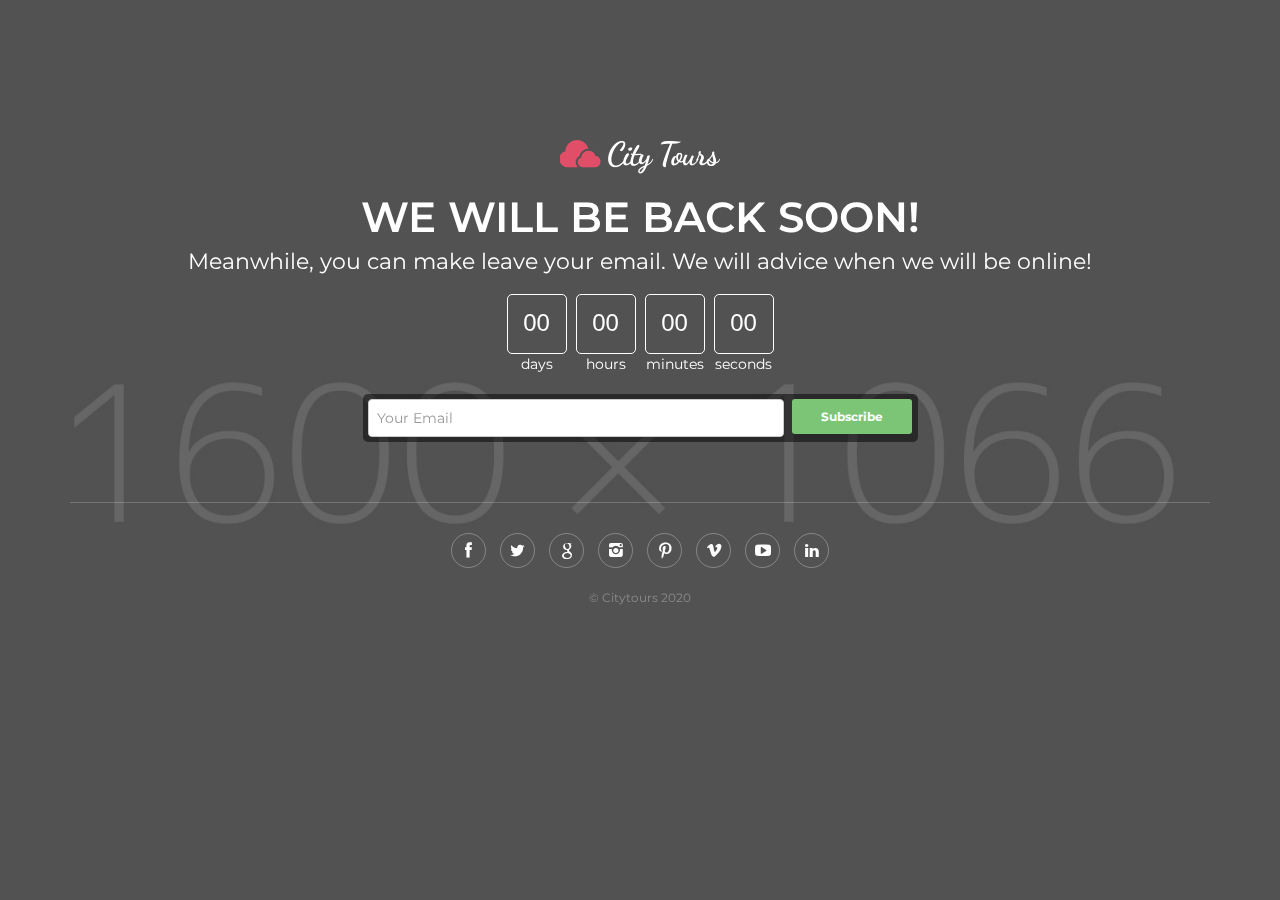
<file: site_launch/index.html>
<!DOCTYPE html>
<html lang="en">
  <head>
  	<meta charset="utf-8">
    <title>Site Launch Coming soon</title>
    <meta name="viewport" content="width=device-width, initial-scale=1.0">
   
    <!-- Favicons-->
    <link rel="shortcut icon" href="img/favicon.ico" type="image/x-icon"/>
    <link rel="apple-touch-icon" type="image/x-icon" href="img/apple-touch-icon-57x57-precomposed.png">
    <link rel="apple-touch-icon" type="image/x-icon" sizes="72x72" href="img/apple-touch-icon-72x72-precomposed.png">
    <link rel="apple-touch-icon" type="image/x-icon" sizes="114x114" href="img/apple-touch-icon-114x114-precomposed.png">
    <link rel="apple-touch-icon" type="image/x-icon" sizes="144x144" href="img/apple-touch-icon-144x144-precomposed.png">

    <!-- GOOGLE WEB FONT -->
    <link href="https://fonts.googleapis.com/css?family=Montserrat:400,700" rel="stylesheet">
    
    <!-- CSS -->
    <link href="css/bootstrap.min.css" rel="stylesheet">
    <link href="css/style.css" rel="stylesheet">
    <link href="fontello/css/fontello.css" rel="stylesheet" > 
    <link href="fontello/css/animation.css" rel="stylesheet" > 
    

  </head>
  <body>
  
<div id="wrapper">
	<div id="main">
		<div class="container">
			
			<div class="row countdown">
            	<div class="col-md-12">
                	<div id="logo"><img src="img/logo.png" width="160" height="34" alt="Morocco Sand Tours"></div>
                    <h1>We will be back soon!</h1>
                    <h2>Meanwhile, you can make leave your email. We will advice when we will be online!</h2>
                </div>
				<div id="countdown_wp">
                    <div class="container_count"><div id="days">00</div>days</div>
                    <div class="container_count"><div id="hours">00</div>hours</div>
                    <div class="container_count"><div id="minutes">00</div>minutes</div>
                    <div class="container_count last"><div id="seconds">00</div>seconds</div>
                </div>
			</div>
            <div class="row">
						<div class="col-md-6 col-md-offset-3">
			<div id="newsletter_wp" >
				<form method="post" action="assets/newsletter.php" id="newsletter" name="newsletter"  autocomplete="off">
							<div class="row">
                            	<div class="col-md-9 first-nogutter">
                                	<input name="email_newsletter" id="email_newsletter" type="email" placeholder="Your Email" class="form-control">
                                </div>
                                <div class="col-md-3 nogutter">
                                	    <button type="submit" class="btn-check" id="submit-newsletter">Subscribe</button>
                                </div>
                            </div>                            	
					</form>
                     <div id="message-newsletter"></div>
                         
						</div><!-- End newsletter_wp -->	
					</div><!-- End row -->			
			</div><!-- End container -->
            
     
                    <div id="social_footer">
                        <ul>
                            <li><a href="https://www.facebook.com/MoroccoSandTours/"><i class="icon-facebook"></i></a></li>
                            <li><a href="#"><i class="icon-twitter"></i></a></li>
                            <li><a href="#"><i class="icon-google"></i></a></li>
                            <li><a href="https://www.instagram.com/sandtours"><i class="icon-instagram"></i></a></li>
                            <li><a href="#"><i class="icon-pinterest"></i></a></li>
                            <li><a href="#"><i class="icon-vimeo"></i></a></li>
                            <li><a href="#"><i class="icon-youtube-play"></i></a></li>
                            <li><a href="#"><i class="icon-linkedin"></i></a></li>
                        </ul>
                        <p>© Citytours 2020</p>
                    </div>

            
		</div><!-- End container -->
        
        
	</div><!-- End main -->
    
</div><!-- End wrapper -->
	

<div id="slides">
	<ul class="slides-container">
		<li><img src="img/slide_1.jpg" alt="Image"></li>
		<li><img src="img/slide_2.jpg" alt="Image"></li>
		<li><img src="img/slide_3.jpg" alt="Image"></li>
	</ul>
</div><!-- End background slider -->

<!-- JQUERY -->
<script src="js/jquery-2.2.4.min.js"></script>
<script src="js/jquery.animate-enhanced.min.js"></script>
<script src="js/jquery.superslides.min.js"></script>
<script  type="text/javascript">
  $('#slides').superslides({
	  play: 6000,
	  pagination:false,
	  animation_speed: 800,
      animation: 'fade'
    });
</script>
<!-- OTHER JS --> 
<script  src="js/functions.js"></script>
<script src="assets/validate.js"></script>
  </body>
</html>
</file>
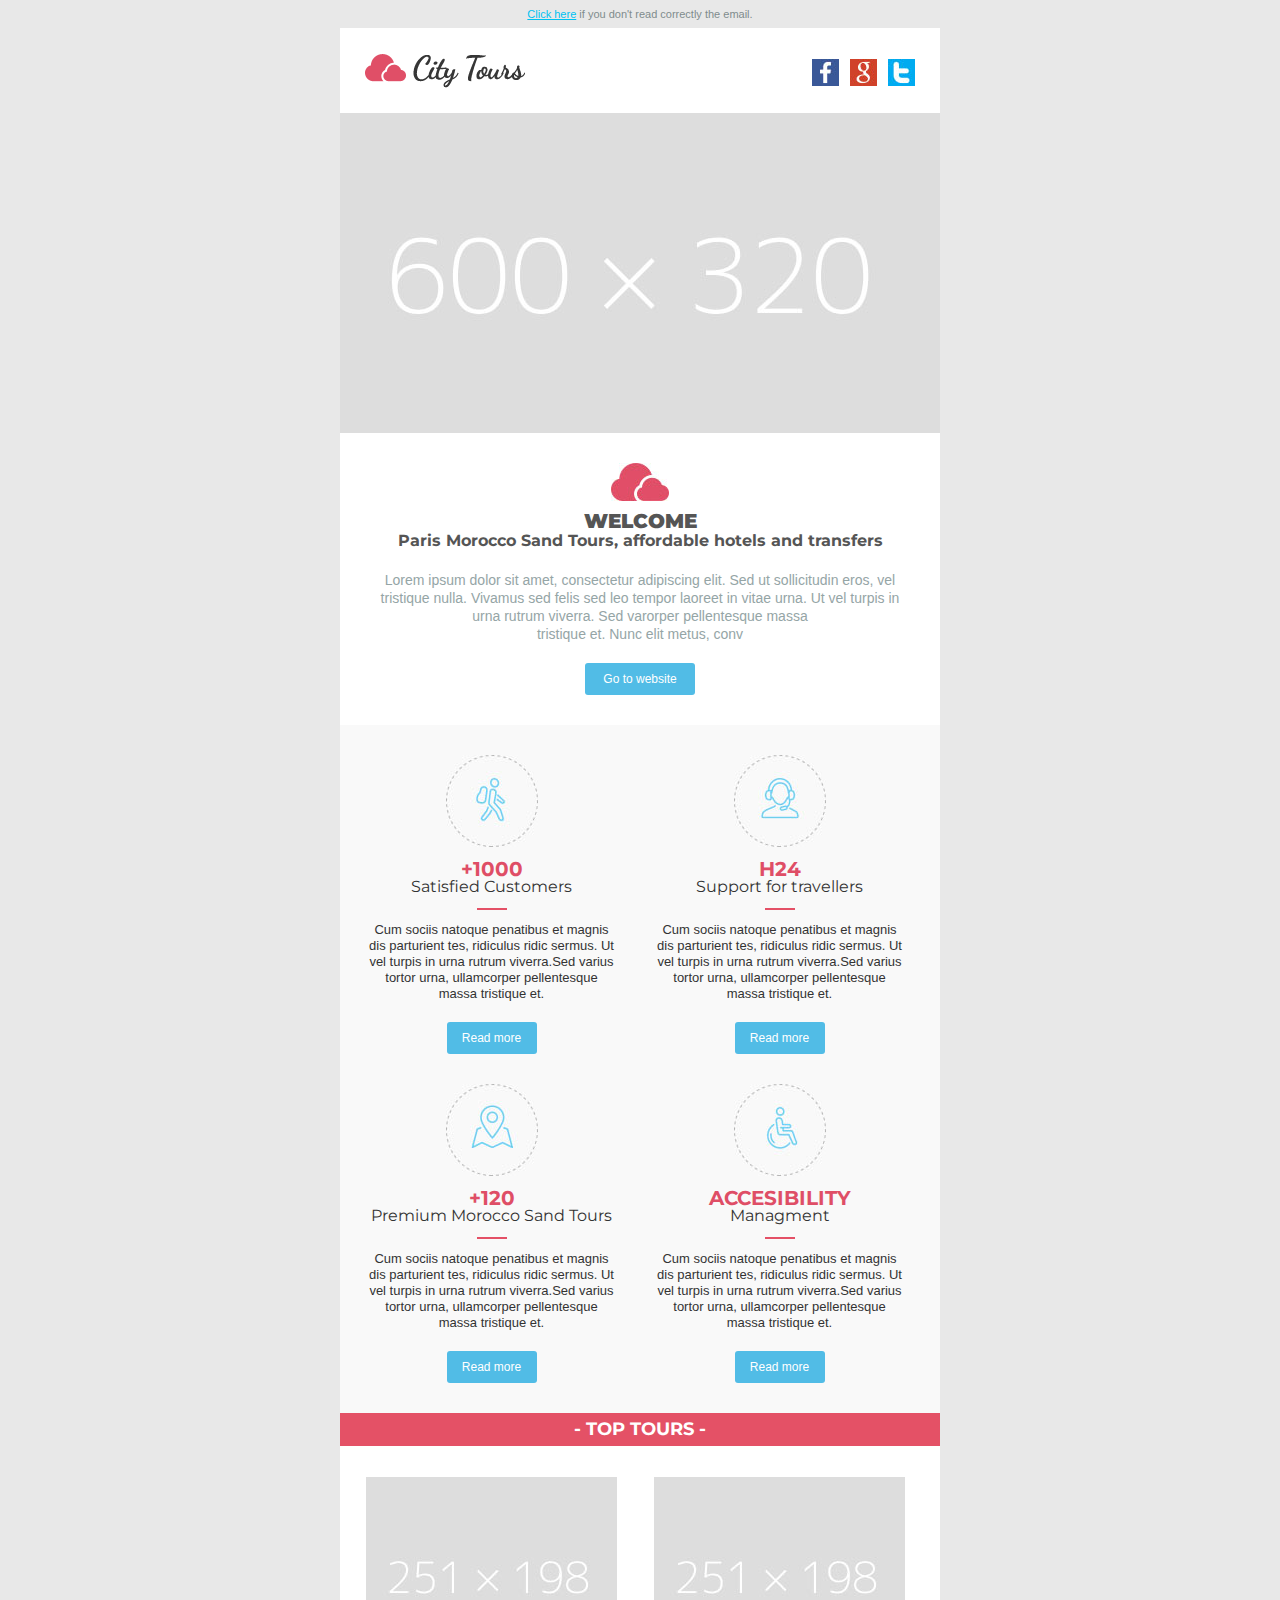
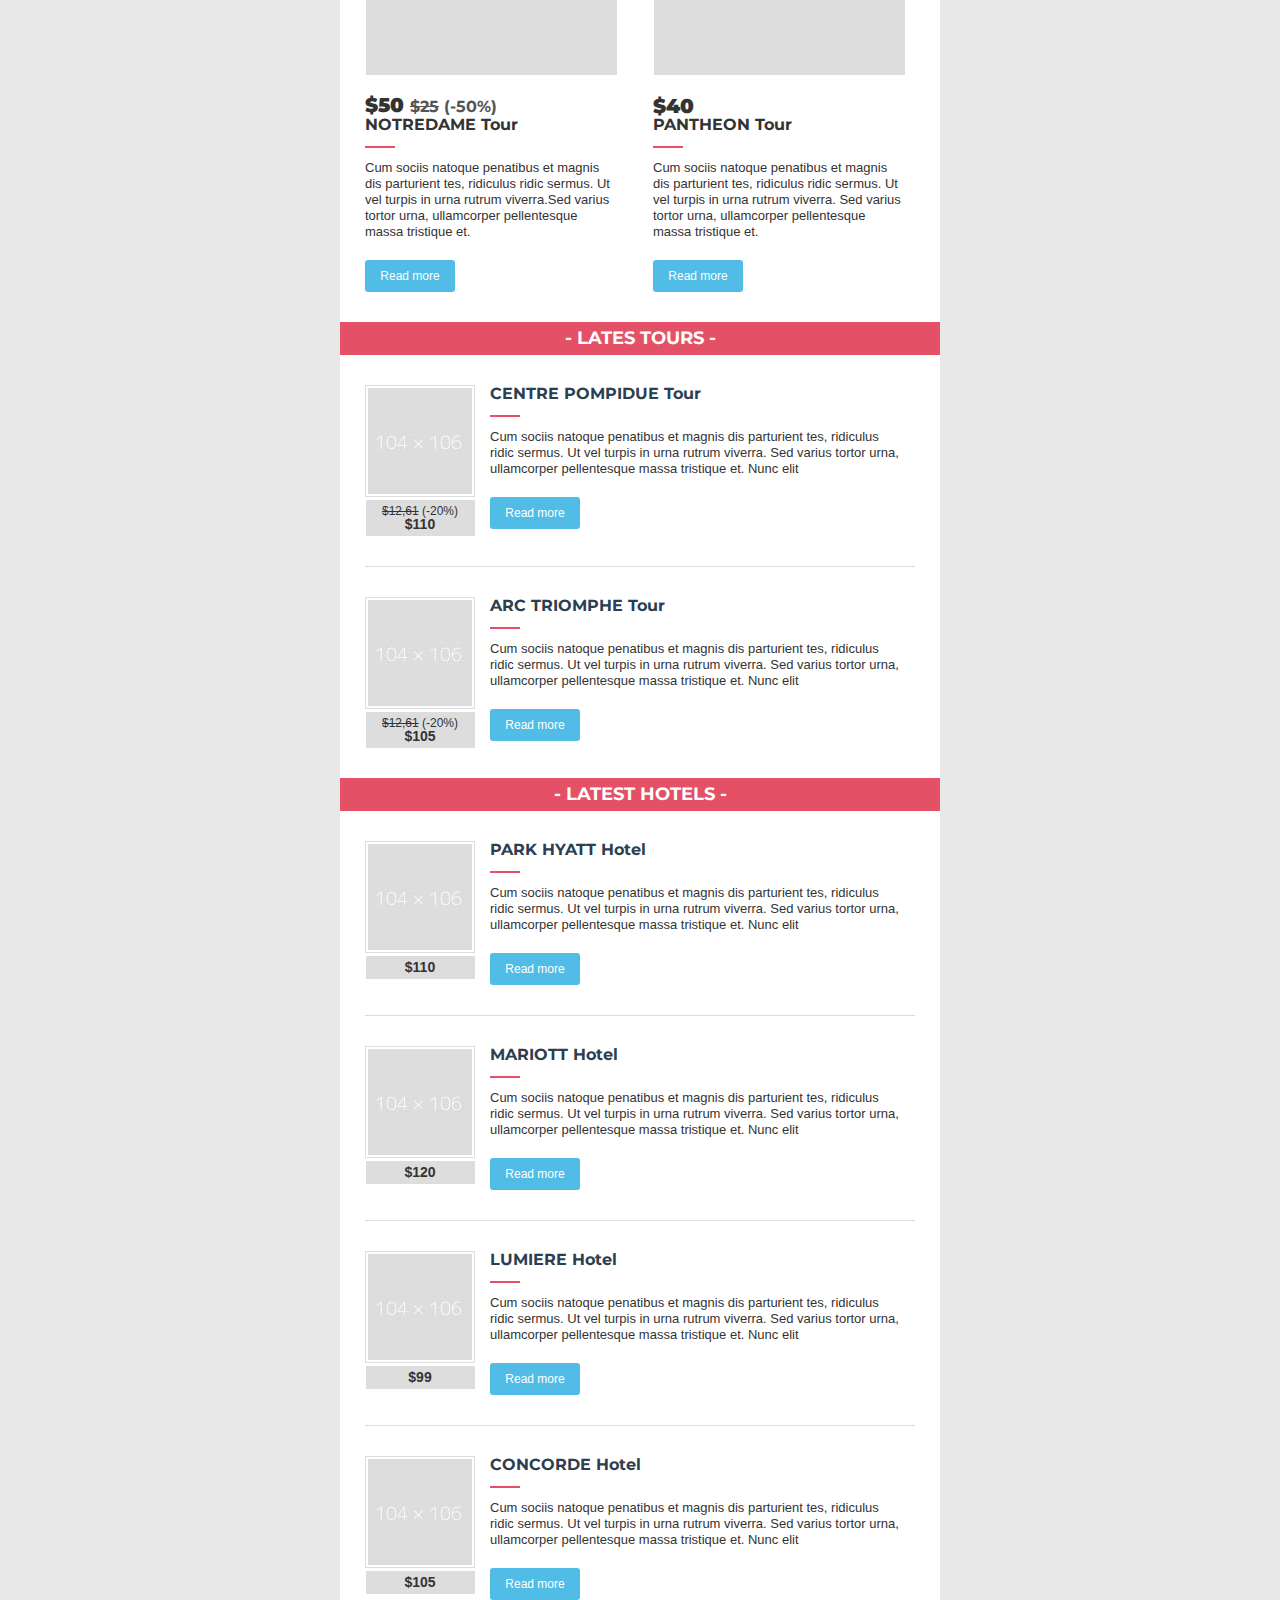
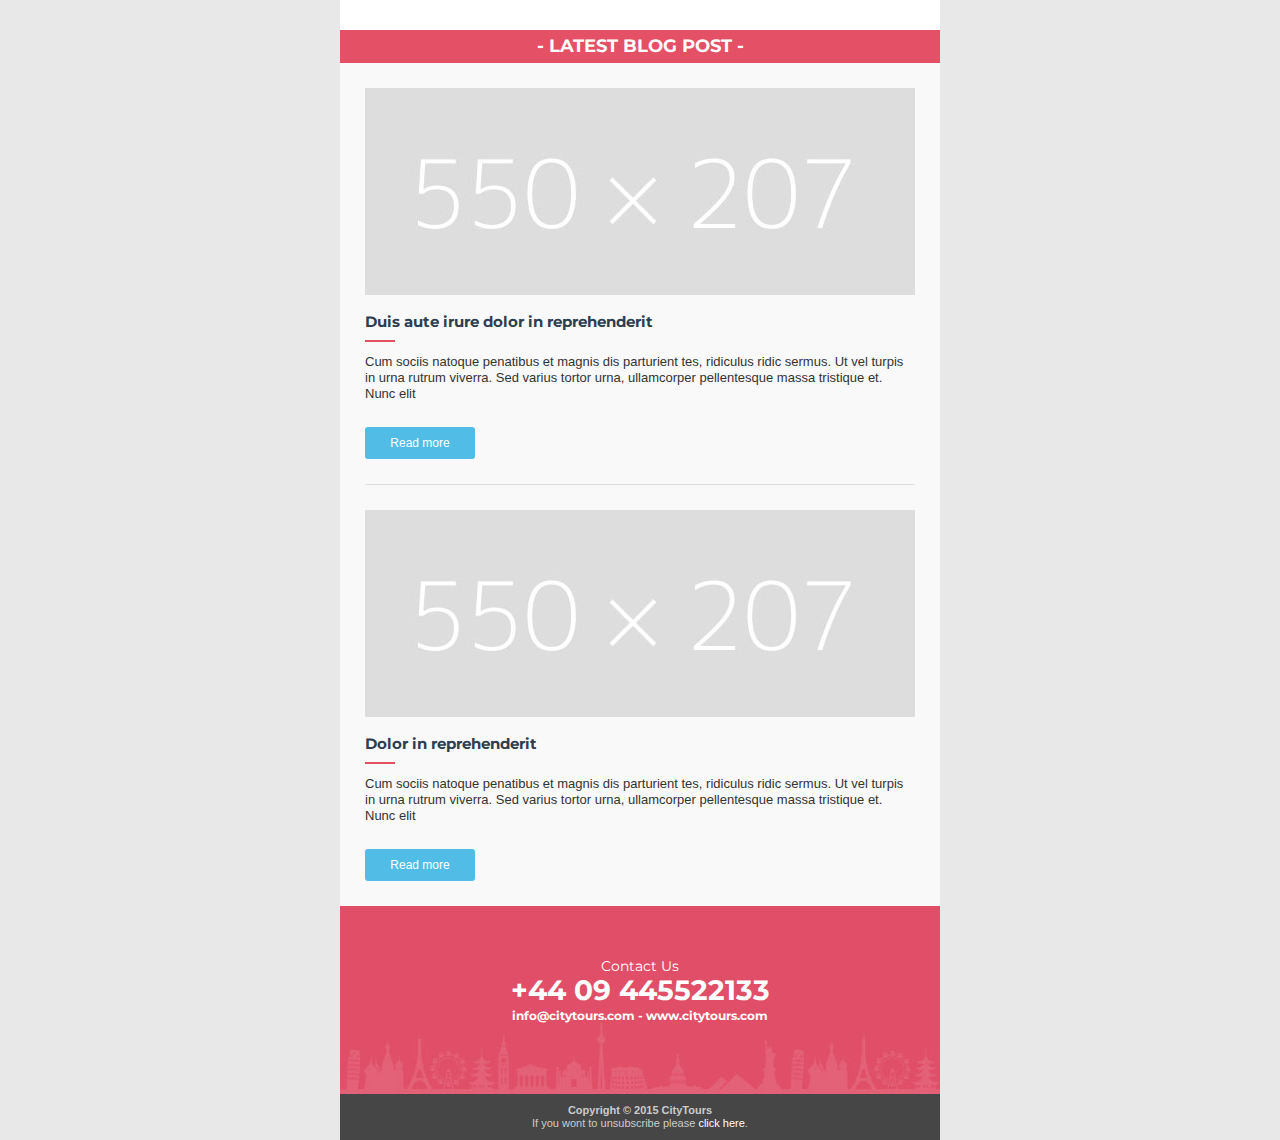
<file: newsletter_template/newsletter.html>
<!DOCTYPE html PUBLIC "-//W3C//DTD XHTML 1.0 Transitional//EN" "http://www.w3.org/TR/xhtml1/DTD/xhtml1-transitional.dtd">
<html xmlns:v="urn:schemas-microsoft-com:vml">
<head>
<meta content="text/html; charset=UTF-8" http-equiv="Content-Type" />
<meta content="telephone=no" name="format-detection" />
<meta content="width=mobile-width; initial-scale=1.0; maximum-scale=1.0; user-scalable=no;" name="viewport" />


<meta content="IE=9; IE=8; IE=7; IE=EDGE;" http-equiv="X-UA-Compatible" />
<title>Your title</title>
	
<!-- GOOGLE WEB FONT -->
<link href="http://fonts.googleapis.com/css?family=Montserrat:400,700" rel="stylesheet">

<style type="text/css">
/**This is to overwrite Outlook.com’s Embedded CSS************/
table {border-collapse:separate;}
a, a:link, a:visited {text-decoration:none; color: #488dc6}
h2,h2 a,h2 a:visited,h3,h3 a,h3 a:visited,h4,h5,h6,.t_cht {color:#333333 !important}
p {margin-bottom: 0}
.ExternalClass p, .ExternalClass span, .ExternalClass font, .ExternalClass td {line-height: 100%}
/**This is to center your email in Outlook.com************/
.ExternalClass {width: 100%;}

/* General Resets */
#outlook a {padding:0;}
body, #body-table {height:100% !important; width:100% !important; margin:0 auto; padding:0; line-height:100%; !important; font-family:Arial, Helvetica, sans-serif; font-size:13px;}
img, a img {border:0; outline:none; text-decoration:none;}
.image-fix {display:block;}
table, td {border-collapse:collapse;}

/* Client Specific Resets */
.ReadMsgBody {width:100%;} .ExternalClass{width:100%;}
.ExternalClass, .ExternalClass p, .ExternalClass span, .ExternalClass font, .ExternalClass td, .ExternalClass div {line-height:100% !important;}
.ExternalClass * {line-height: 100% !important;}
table, td {mso-table-lspace:0pt; mso-table-rspace:0pt;}
img {outline: none; border: none; text-decoration: none; -ms-interpolation-mode: bicubic;}
body, table, td, p, a, li, blockquote {-ms-text-size-adjust:100%; -webkit-text-size-adjust:100%;}
body.outlook img {width: auto !important;max-width: none !important;}

/* Start Template Styles */
/* Main */
body{ -webkit-text-size-adjust:100%; -ms-text-size-adjust:100%; margin:0; padding:0; -webkit-font-smoothing: antialiased;}
body, #body-table {background-color: #e8e8e8 margin:0 auto !important;; margin:0 auto !important; text-align:center !important;}
p {padding:0; margin: 0; line-height: 24px; font-family: Arial, Helvetica, sans-serif;}
a, a:link {color: #1c344d;text-decoration: none !important;}
.footer-link a, .nav-link a {color: #fff6e5;}

/* Yahoo Mail */
.thread-item.expanded .thread-body{background-color: #edf6ea !important;}
.thread-item.expanded .thread-body .body, .msg-body{display:block !important;}
#body-table .undoreset table {display: table !important;table-layout: fixed !important;}

/* Start Media Queries */
@media only screen and (max-width: 640px) {
	a[href^="tel"], a[href^="sms"] {text-decoration: none;pointer-events: none;	cursor: default;}
	.mobile_link a[href^="tel"], .mobile_link a[href^="sms"] {text-decoration: default;	pointer-events: auto;cursor: default;}	
	*[class].full-width {width: 100%!important;}
	*[class].mobile-width {width: 440px !important; padding: 0 4px;}
	*[class].content-width {width: 360px!important;}
	*[class].content-width-menu {width: 360px!important;}
	*[class].center {text-align:center !important; height:auto !important;}
	*[class].center-stack {padding-bottom:20px !important; text-align:center !important; height:auto !important;}
	*[class].stack {padding-bottom:20px !important; height: auto !important;}
	*[class].gallery {padding-bottom: 20px!important;}
	*[class].fluid-img {height:auto !important; max-width:600px !important; width: 100% !important;}
	*[class].block {display: block!important;}
	*[class].midaling { width:100% !important; border:none !important; }
	*[class].emailImage{height:auto !important;max-width:600px !important;width: 100% !important;}
}
@media only screen and (max-width: 480px) {
	*[class].full-width {width: 100%!important;}
	*[class].mobile-width {width: 320px!important; padding: 0 4px;}
	*[class].content-width {width: 240px!important;}
	*[class].content-width-menu {width: 320px!important;}
	*[class].navlink {font-size:13px !important;}
	*[class].center {text-align:center !important; height:auto !important;}
	*[class].center-stack {padding-bottom:20px !important; text-align:center !important; height:auto !important;}
	*[class].stack {padding-bottom:20px !important; height: auto !important;}
	*[class].gallery {padding-bottom: 20px!important;}
	*[class].fluid-img {height:auto !important; max-width:600px !important; width: 100% !important; min-width:320px !important;}
	*[class].midaling { width:100% !important; border:none !important; }
	*[class].navlink{ width:600px !important; border:none !important; }
	*[class].footer_link{display:block !important; margin-bottom:5px !important;}
	*[class].hide{display:none !important;}
}
@media only screen and (max-width: 320px) {
	*[class].full-width {width: 100%!important;}
	*[class].mobile-width {width: 100%!important; padding: 0 4px;}
	*[class].content-width {width: 240px!important;}
	*[class].center {text-align:center !important; height:auto !important;}
	*[class].center-stack {padding-bottom:30px !important; text-align:center !important; height:auto !important;}
	*[class].stack {padding-bottom:30px !important; height: auto !important;}
	*[class].gallery {padding-bottom: 20px!important;}
	*[class].fluid-img {height:auto !important; max-width:600px !important; width: 100% !important; min-width:320px !important;}
	*[class].midaling { width:100% !important; border:none !important;}
}
</style>
<!--[if mso]>
<style>
.font_fix{font-family:Arial, Helvetica, sans-serif !important;}
</style>
<![endif]-->
</head>
<body>

<!-- Start of banner -->
<table id="body-table" align="center" width="100%" bgcolor="#e6e5e7" cellspacing="0" cellpadding="0" border="0" style="table-layout:fixed;">
	<tbody>
    <tr>
    <td>
    	<!-- Start Space -->
			<table width="100%" bgcolor="#e8e8e8" cellspacing="0" cellpadding="0" border="0" class="full-width" >
				<tbody>
					<tr>
						<td height="28" align="center" style="font-family: Arial, Helvetica, sans-serif;font-size:11px; font-weight:normal; color:#7f8c8d;"><a href="#" style="color:#00c1f1; text-decoration:underline !important;">Click here</a> if you don't read correctly the email.</td>
					</tr>
				</tbody>
			</table>
		<!-- End Space -->
    </td>
    </tr>
		<tr>
			<td valign="top" bgcolor="#e8e8e8" align="center">
				<table width="600" bgcolor="#ffffff" align="center" cellspacing="0" cellpadding="0" border="0" class="mobile-width">
					<tbody>
						<tr>
							<td valign="top" bgcolor="#ffffff" align="center">
                            <!-- Start Space -->
								<table width="100%" cellspacing="0" cellpadding="0" border="0" class="full-width">
									<tbody>
										<tr>
											<td height="26">&nbsp;</td>
										</tr>
									</tbody>
								</table>
								<!-- End Space -->
							
								<!-- Section 1 Starts / Logo social ================  -->
								<table width="550" align="center" cellspacing="0" cellpadding="0" border="0" class="content-width-menu">
									<tbody>
										<tr>
											<td height="25" valign="middle" align="left">
																						
												<!-- Start Logo -->
												<table width="160" align="left" cellspacing="0" cellpadding="0" border="0" class="full-width">
													<tbody>
														<tr>
															<td height="34" valign="middle" align="center" class="center-stack" ><a href="#"><img src="img/logo.png" width="160" height="34" alt="" /></a></td>
														</tr>
													</tbody>
												</table>
												<!-- End Logo -->
											
												<!-- Start Social -->
												<table align="right" cellspacing="0" cellpadding="0" border="0" class="content-width-menu">
													<tbody>
														<tr>
															<td height="34" valign="bottom" align="right" class="center">
																<a style="text-decoration: none; border:0;" href="#"><img src="img/fb_bt.jpg" width="27" height="27" alt="Facebook" /></a>
															&nbsp;
																<a style="text-decoration: none; border:0" href="#"><img src="img/google_pl_bt.jpg" width="27" height="27" alt="Google plus" /></a>
															&nbsp;
																<a style="text-decoration: none; border:0" href="#"><img src="img/twitter_bt.jpg" width="27" height="27" alt="Youtube" /></a>													
															</td>
														</tr>
													</tbody>
												</table>
											<!-- End Social -->
											</td>
										</tr>
									</tbody>
								</table>
								<!-- Section 1 End / Logo social =========================-->
                            
                            <!-- Start Space====================== -->
								<table width="100%" cellspacing="0" cellpadding="0" border="0" class="full-width">
									<tbody>
										<tr>
											<td height="25">&nbsp;</td>
										</tr>
									</tbody>
								</table>
								<!-- End Space==================== -->
                                
                                <!-- Section img principale ==============-->										
							  <table bgcolor="#ffffff" width="100%" cellspacing="0" cellpadding="0" border="0" class="full-width">
												<tbody>
													<tr>
														<td valign="top" align="left"><a href="#"><img src="img/main_banner.jpg" class="emailImage" alt="Main banner" border="0" width="600" height="320" /></a></td>
													</tr>
												</tbody>
							  </table>
								<!-- Section img principale=============== -->
                                
                                <!-- Section presentazione=============== -->
                              <table width="600" align="center" cellspacing="0" cellpadding="0" border="0" class="mobile-width">
												<tbody>
													<tr>	
														<td align="center">																										
															<!-- Start Block Content -->
															<table width="550" align="center" cellspacing="0" cellpadding="0" border="0" class="content-width">
																<tbody>
																	<tr>
																		<td align="center">
																			<!-- Start Column 1 -->
																			<table width="100%" align="center" cellspacing="0" cellpadding="0" border="0" class="full-width" >
																				<tbody>
																					<tr>
																						<td height="30">&nbsp;</td>
																					</tr>
																					<tr>
																						<td align="center"><img src="img/logo_small.jpg" width="58" height="38" alt="Image"/></td>
																					</tr>
																					<tr>
																						<td height="10" style="font-size:10px; mso-line-height-rule:exactly; line-height:10px;">&nbsp;</td>
																					</tr>
																					<tr>
																						<td class="font_fix" style="font-size:16px; mso-line-height-rule:exactly; line-height:20px; color:#555555; font-weight:bold; font-family: 'Montserrat', sans-serif;" align="center"><strong style="font-size:20px; text-transform:uppercase;">Welcome</strong><br />
																						Paris Morocco Sand Tours, affordable hotels and transfers</td>
																					</tr>
																					<tr>
																						<td height="20" style="line-height:20px; " ></td>
																					</tr>
																					<tr >
																						<td style="font-size:14px; mso-line-height-rule:exactly; line-height:18px; color:#95a5a6; font-weight:normal; font-family: Arial, Helvetica, sans-serif;" align="center">Lorem ipsum dolor sit amet, consectetur adipiscing elit. Sed ut sollicitudin eros, vel tristique nulla. Vivamus sed felis sed leo tempor laoreet in vitae urna. Ut vel turpis in urna rutrum viverra. Sed varorper pellentesque massa<br /> tristique et. Nunc elit metus, conv</td>
																					</tr>
																					<tr>
																						<td height="20" style="font-size:20px; mso-line-height-rule:exactly; line-height:20px;">&nbsp;</td>
																					</tr>
																					<tr>
																						<td align="center">
																							<table cellspacing="0" cellpadding="0" border="0" align="center">
																								<tbody>
																									<tr>
																										<td align="center" style="border-radius:3px; color:#ffffff; display:block; font-family: Arial, Helvetica, sans-serif; font-size:12px; line-height:12px; text-align:center; text-decoration:none; padding-top: 10px; padding-bottom: 10px; width:110px; -webkit-text-size-adjust:none; background-color:#51bce6"><a style="color:#ffffff;font-family: Arial, Helvetica, sans-serif; font-size:12px; text-decoration:none !important" href="#">Go to website</a></td>
																									</tr>
																								</tbody>
																							</table>												
																						</td>
																					</tr>
                                                                                    <tr>
																						<td height="30">&nbsp;</td>
																					</tr>
																				</tbody>
																			</table>																	
																			<!-- End Column 1 -->
																		</td>
																	</tr>
																</tbody>
															</table>
															<!-- End Block Content -->
														</td>
													</tr>
												</tbody>
											</table><!-- End Section presentazione ==================-->
                                            
                                            <!-- Start blocchi ======================= -->
                                            <table width="600" align="center" cellspacing="0" cellpadding="0" border="0" class="mobile-width" bgcolor="#f9f9f9">
													<tbody>
														<tr>
															<td align="center">	
                                                            
                                                            <!-- Start Space -->
																<table width="100%" cellspacing="0" cellpadding="0" border="0" class="full-width" >
																	<tbody>
																		<tr>
																			<td height="30">&nbsp;</td>
																		</tr>
																	</tbody>
																</table>	
																<!-- End Space -->
                                                                
																<table width="550" align="center" cellspacing="0" cellpadding="0" border="0" class="content-width" bgcolor="#f9f9f9" >
																	<tbody>
																		<tr>
																			<td align="left">
																			
																				<!-- Start Column 1 -->
																				<table width="253" align="left" cellspacing="0" cellpadding="0" border="0" class="full-width" style="border-collapse:collapse; mso-table-lspace:0pt; mso-table-rspace:0pt;" >
																					<tbody>
																						<tr>
																							<td align="center" >
                                                                                            <table width="253" border="0" cellspacing="0" cellpadding="0">
                                                                                                      <tr>
                                                                                                        <td align="center" valign="top"><a href="#" ><img src="img/icon_1.jpg" alt="Image" width="92" height="92" border="0" style="display:block" /></a><br /></td>
                                                                                                      </tr>
                                                                                              </table>
                                                                                            </td>
																						</tr>
																						<tr>
																							<td align="center" class="font_fix" style="font-size:16px; color:#333333;font-family: 'Montserrat', sans-serif; line-height:18px"><span style="text-transform:uppercase; color:#df4e66; font-weight:bold; font-size:20px">+1000</span><br />Satisfied Customers</td>
																						</tr>
																						<tr>
																							<td height="26" align="center"><img src="img/green_line.jpg" width="30" height="2" alt="Image" /></td>
																						</tr>
																						<tr >
																							<td style="font-size:13px;mso-line-height-rule:exactly; line-height:16px; color:#333; font-weight:normal; font-family:Arial, sans-serif;" align="center">Cum sociis natoque penatibus et magnis dis parturient tes, ridiculus ridic sermus. Ut vel turpis in urna rutrum viverra.Sed varius tortor urna, ullamcorper pellentesque massa tristique et. </td>
																						</tr>	
                                                                                        <tr>
																						<td height="20" style="font-size:20px; line-height:20px;">&nbsp;</td>
																					</tr>
                                                                                        <tr>
																						<td align="left">
																							<table align="center" cellspacing="0" cellpadding="0" border="0">
																								<tbody>
																									<tr>
																										<td align="left" style="border-radius:3px; color:#ffffff; display:block; font-family: Arial, Helvetica, sans-serif; font-size:12px; line-height:12px; text-align:center; padding-top: 10px; padding-bottom: 10px; width:90px; -webkit-text-size-adjust:none; background-color:#51bce6"><a style="color:#ffffff;font-family: Arial, Helvetica, sans-serif; font-size:12px; text-decoration:none !important;" href="#">Read more</a></td>
																									</tr>
																								</tbody>
																							</table>
																						</td>
																					</tr>																																											
																					</tbody>
																				</table>
																				<!-- End Column 1 -->
																				
																				<!-- Start Space -->
																				<table align="left" cellspacing="0" width="35" cellpadding="0" border="0" class="full-width">
																					<tbody>
																						<tr>
																							<td height="35" width="35" style="font-size: 0;border-collapse:collapse;font-size: 35px; line-height: 35px;">&nbsp;</td>
																						</tr>
																					</tbody>
																				</table>
																				<!-- End Space -->
																			
																				<!-- Start Column 2 -->
																				<table width="253" align="left" cellspacing="0" cellpadding="0" border="0" class="full-width" style="border-collapse:collapse; mso-table-lspace:0pt; mso-table-rspace:0pt;" >
																					<tbody>
																						<tr>
																							<td align="center" >
                                                                                            <table width="253" border="0" cellspacing="0" cellpadding="0">
                                                                                                      <tr>
                                                                                                        <td align="center" valign="top"><a href="#" ><img src="img/icon_2.jpg" alt="Image" width="92" height="92" border="0" style="display:block" /></a><br /></td>
                                                                                                      </tr>
                                                                                              </table>
                                                                                            </td>
																						</tr>
																						<tr>
																							<td class="font_fix" align="center" style="font-size:16px; color:#333333; font-family: 'Montserrat', sans-serif; line-height:18px"><span style="text-transform:uppercase;color:#df4e66; font-weight:bold; font-size:20px">H24</span><br /> 
																							Support for travellers</td>
																						</tr>
																						<tr>
																							<td height="26" align="center"><img src="img/green_line.jpg" width="30" height="2" alt="Image" /></td>
																						</tr>
																						<tr >
																							<td style="font-size:13px;mso-line-height-rule:exactly; line-height:16px; color:#333; font-weight:normal; font-family:Arial, sans-serif;" align="center">Cum sociis natoque penatibus et magnis dis parturient tes, ridiculus ridic sermus. Ut vel turpis in urna rutrum viverra.Sed varius tortor urna, ullamcorper pellentesque massa tristique et. </td>
																						</tr>	
                                                                                        <tr>
																						<td height="20" style="font-size:20px; line-height:20px;">&nbsp;</td>
																					</tr>
                                                                                        <tr>
																						<td align="left">
																							<table align="center" cellspacing="0" cellpadding="0" border="0">
																								<tbody>
																									<tr>
																										<td align="left" style="border-radius:3px; color:#ffffff; display:block; font-family: Arial, Helvetica, sans-serif; font-size:12px; line-height:12px; text-align:center; padding-top: 10px; padding-bottom: 10px; width:90px; -webkit-text-size-adjust:none; background-color:#51bce6"><a style="color:#ffffff;font-family: Arial, Helvetica, sans-serif; font-size:12px; text-decoration:none !important;" href="#">Read more</a></td>
																									</tr>
																								</tbody>
																							</table>
																						</td>
																					</tr>																																											
																					</tbody>
																				</table>
																				<!-- End Column 2 -->
																			</td>
																		</tr>
																	</tbody>
																</table>
                                                                <!-- Start Space -->
																<table width="100%" cellspacing="0" cellpadding="0" border="0" class="full-width" >
																	<tbody>
																		<tr>
																			<td height="30">&nbsp;</td>
																		</tr>
																	</tbody>
																</table>	
																<!-- End Space -->
                                                                <table width="550" align="center" cellspacing="0" cellpadding="0" border="0" class="content-width" bgcolor="#f9f9f9" >
																	<tbody>
																		<tr>
																			<td align="left">
																			
																				<!-- Start Column 1 -->
																				<table width="253" align="left" cellspacing="0" cellpadding="0" border="0" class="full-width" style="border-collapse:collapse; mso-table-lspace:0pt; mso-table-rspace:0pt;" >
																					<tbody>
																						<tr>
																							<td align="center" >
                                                                                            <table width="253" border="0" cellspacing="0" cellpadding="0">
                                                                                                      <tr>
                                                                                                        <td align="center" valign="top" ><a href="#" ><img src="img/icon_3.jpg" alt="Image" width="92" height="92" border="0" style="display:block" /></a><br /></td>
                                                                                                      </tr>
                                                                                              </table>
                                                                                            </td>
																						</tr>
																						<tr>
																							<td class="font_fix" align="center" style="font-size:16px; color:#333333;font-family: 'Montserrat', sans-serif; line-height:18px"><span style="text-transform:uppercase;color:#df4e66; font-weight:bold; font-size:20px">+120</span><br />Premium Morocco Sand Tours</td>
																						</tr>
																						<tr>
																							<td height="26" align="center"><img src="img/green_line.jpg" width="30" height="2" alt="Image" /></td>
																						</tr>
																						<tr >
																							<td style="font-size:13px;mso-line-height-rule:exactly; line-height:16px; color:#333; font-weight:normal; font-family:Arial, sans-serif;" align="center">Cum sociis natoque penatibus et magnis dis parturient tes, ridiculus ridic sermus. Ut vel turpis in urna rutrum viverra.Sed varius tortor urna, ullamcorper pellentesque massa tristique et. </td>
																						</tr>	
                                                                                        <tr>
																						<td height="20" style="font-size:20px; line-height:20px;">&nbsp;</td>
																					</tr>
                                                                                        <tr>
																						<td align="left">
																							<table align="center" cellspacing="0" cellpadding="0" border="0">
																								<tbody>
																									<tr>
																										<td align="left" style="border-radius:3px; color:#ffffff; display:block; font-family: Arial, Helvetica, sans-serif; font-size:12px; line-height:12px; text-align:center; padding-top: 10px; padding-bottom: 10px; width:90px; -webkit-text-size-adjust:none; background-color:#51bce6"><a style="color:#ffffff;font-family: Arial, Helvetica, sans-serif; font-size:12px; text-decoration:none !important;" href="#">Read more</a></td>
																									</tr>
																								</tbody>
																							</table>
																						</td>
																					</tr>																																											
																					</tbody>
																				</table>
																				<!-- End Column 1 -->
																				
																				<!-- Start Space -->
																				<table align="left" cellspacing="0" width="35" cellpadding="0" border="0" class="full-width">
																					<tbody>
																						<tr>
																							<td height="35" width="35" style="font-size: 0;border-collapse:collapse;font-size: 35px; line-height: 35px;">&nbsp;</td>
																						</tr>
																					</tbody>
																				</table>
																				<!-- End Space -->
																			
																				<!-- Start Column 2 -->
																				<table width="253" align="left" cellspacing="0" cellpadding="0" border="0" class="full-width" style="border-collapse:collapse; mso-table-lspace:0pt; mso-table-rspace:0pt;" >
																					<tbody>
																						<tr>
																							<td align="center" >
                                                                                            <table width="253" border="0" cellspacing="0" cellpadding="0">
                                                                                                      <tr>
                                                                                                        <td align="center" valign="top"><a href="#" ><img src="img/icon_4.jpg" alt="Image" width="92" height="92" border="0" style="display:block" /></a><br /></td>
                                                                                                      </tr>
                                                                                              </table>
                                                                                            </td>
																						</tr>
																						<tr>
																							<td class="font_fix" align="center" style="font-size:16px; color:#333333;font-family: 'Montserrat', sans-serif; line-height:18px"><span style="text-transform:uppercase;color:#df4e66; font-weight:bold; font-size:20px">Accesibility</span><br /> 
																							Managment</td>
																						</tr>
																						<tr>
																							<td height="26" align="center"><img src="img/green_line.jpg" width="30" height="2" alt="Image" /></td>
																						</tr>
																						<tr >
																							<td style="font-size:13px;mso-line-height-rule:exactly; line-height:16px; color:#333; font-weight:normal; font-family:Arial, sans-serif;" align="center">Cum sociis natoque penatibus et magnis dis parturient tes, ridiculus ridic sermus. Ut vel turpis in urna rutrum viverra.Sed varius tortor urna, ullamcorper pellentesque massa tristique et. </td>
																						</tr>	
                                                                                        <tr>
																						<td height="20" style="font-size:20px; line-height:20px;">&nbsp;</td>
																					</tr>
                                                                                        <tr>
																						<td align="left">
																							<table align="center" cellspacing="0" cellpadding="0" border="0">
																								<tbody>
																									<tr>
																										<td align="left" style="border-radius:3px; color:#ffffff; display:block; font-family: Arial, Helvetica, sans-serif; font-size:12px; line-height:12px; text-align:center; padding-top: 10px; padding-bottom: 10px; width:90px; -webkit-text-size-adjust:none; background-color:#51bce6"><a style="color:#ffffff;font-family: Arial, Helvetica, sans-serif; font-size:12px; text-decoration:none !important;" href="#">Read more</a></td>
																									</tr>
																								</tbody>
																							</table>
																						</td>
																					</tr>																																											
																					</tbody>
																				</table>
																				<!-- End Column 2 -->
																			</td>
																		</tr>
																	</tbody>
																</table>
                                                                  <!-- Start Space -->
																<table width="100%" cellspacing="0" cellpadding="0" border="0" class="full-width" >
																	<tbody>
																		<tr>
																			<td height="30">&nbsp;</td>
																		</tr>
																	</tbody>
																</table>	
																<!-- End Space -->
															</td>
														</tr>
													</tbody>
							  </table><!-- End blocchi ====================== -->
                              
                               <!-- Start prodotti in evidenza ===================-->
                                            <table width="600" align="center" cellspacing="0" cellpadding="0" border="0" class="mobile-width" bgcolor="#ffffff">
													<tbody>
														<tr>
															<td align="center" valign="top">	
															
																<!-- Start Space -->
																<table width="100%" cellspacing="0" cellpadding="0" border="0" class="full-width" >
																	<tbody>
																		<tr>
																			<td class="font_fix" align="center" bgcolor="#e45166" style="color:#ffffff;font-weight:bold; font-family: 'Montserrat', sans-serif; font-size:18px; text-transform:uppercase; padding-top:10px; padding-bottom:10px">- Top tours -</td>
																		</tr>
																	</tbody>
																</table>	
															  <!-- End Space -->
                                                              
																<!-- Start Space -->
																<table width="100%" cellspacing="0" cellpadding="0" border="0" class="full-width" >
																	<tbody>
																		<tr>
																			<td height="30">&nbsp;</td>
																		</tr>
																	</tbody>
																</table>	
																<!-- End Space -->
                                                                
																<table width="550" align="center" cellspacing="0" cellpadding="0" border="0" class="content-width" bgcolor="#ffffff" >
																	<tbody>
																		<tr>
																			<td align="center" valign="top">
																			
																				<!-- Start Column 1 -->
																				<table width="253" align="left" cellspacing="0" cellpadding="0" border="0" class="full-width" style="border-collapse:collapse; mso-table-lspace:0pt; mso-table-rspace:0pt;" >
																					<tbody>
																						<tr>
																							<td align="left" valign="top" >
                                                                                            <table width="253" border="0" cellspacing="0" cellpadding="0">
                                                                                                      <tr>
                                                                                                        <td align="left" valign="top" style="border:1px solid #ffffff;" bgcolor="#ffffff"><a href="#" ><img src="img/img_large_1.jpg" alt="Image" width="251" height="198" border="0" style="display:block" /></a></td>
                                                                                                      </tr>
                                                                                              </table>
                                                                                            </td>
																						</tr>
																						<tr>
																							<td height="20">&nbsp;</td>
																						</tr>
                                                                                        <tr>
																							<td height="20" class="font_fix" align="left"  style="font-size:16px; color:#555; font-weight:bold; font-family: 'Montserrat', sans-serif;"><strong style="font-size:20px; color:#333">$50 </strong><span style="text-decoration:line-through;">$25</span> (-50%)</td>
																						</tr>
																						<tr>
																							<td align="left" class="font_fix" style="font-size:16px; color:#333333; font-weight:bold; font-family: 'Montserrat', sans-serif; line-height:18px">NOTREDAME Tour</td>
																						</tr>
																						<tr>
																							<td height="26" align="left"><img src="img/green_line.jpg" width="30" height="2" alt="Image" /></td>
																						</tr>
																						<tr >
																							<td style="font-size:13px;mso-line-height-rule:exactly; line-height:16px; color:#333; font-weight:normal; font-family:Arial, sans-serif;" align="left">Cum sociis natoque penatibus et magnis dis parturient tes, ridiculus ridic sermus. Ut vel turpis in urna rutrum viverra.Sed varius tortor urna, ullamcorper pellentesque massa tristique et. </td>
																						</tr>	
                                                                                        <tr>
																						<td height="20" style="font-size:20px; line-height:20px;">&nbsp;</td>
																					</tr>
                                                                                        <tr>
																						<td align="left">
																							<table align="left" cellspacing="0" cellpadding="0" border="0">
																								<tbody>
																									<tr>
																										<td align="left" style="border-radius:3px; color:#ffffff; display:block; font-family: Arial, Helvetica, sans-serif; font-size:12px; line-height:12px; text-align:center; padding-top: 10px; padding-bottom: 10px; width:90px; -webkit-text-size-adjust:none; background-color:#51bce6"><a style="color:#ffffff;font-family: Arial, Helvetica, sans-serif; font-size:12px; text-decoration:none !important;" href="#">Read more</a></td>
																									</tr>
																								</tbody>
																							</table>
																						</td>
																					</tr>																																											
																					</tbody>
																				</table>
																				<!-- End Column 1 -->
																				
																				<!-- Start Space -->
																				<table align="left" cellspacing="0" width="35" cellpadding="0" border="0" class="full-width">
																					<tbody>
																						<tr>
																							<td height="35" width="35" style="font-size: 0;border-collapse:collapse;font-size: 35px; line-height: 35px;">&nbsp;</td>
																						</tr>
																					</tbody>
																				</table>
																				<!-- End Space -->
																			
																				<!-- Start Column 2 -->
																				<table width="253" align="left" cellspacing="0" cellpadding="0" border="0" class="full-width" style="border-collapse:collapse; mso-table-lspace:0pt; mso-table-rspace:0pt;" >
																					<tbody>
																						<tr>
																							<td align="left" valign="top" >
                                                                                            <table width="253" border="0" cellspacing="0" cellpadding="0">
                                                                                                      <tr>
                                                                                                        <td align="left" valign="top" style="border:1px solid #ffffff;" bgcolor="#ffffff"><a href="#" ><img src="img/img_large_2.jpg" alt="Image" width="251" height="198" border="0" /></a></td>
                                                                                                      </tr>
                                                                                              </table>
                                                                                            </td>
																						</tr>
																						<tr>
																							<td height="20">&nbsp;</td>
																						</tr>
																						<tr>
																							<td height="20" class="font_fix" style="font-size:16px; color:#555555; font-weight:bold; font-family: 'Montserrat', sans-serif;" align="left"><strong style="font-size:20px; color:#333333">$40 </strong></td>
																						</tr>
																						<tr>
																							<td align="left" class="font_fix" style="font-size:16px; color:#333333; font-weight:bold; font-family: 'Montserrat', sans-serif; line-height:18px">PANTHEON Tour</td>
																						</tr>
																						<tr>
																							<td height="26" align="left"><img src="img/green_line.jpg" width="30" height="2" alt="Image" /></td>
																						</tr>
																						<tr >
																							<td style="font-size:13px;mso-line-height-rule:exactly; line-height:16px; color:#333; font-weight:normal; font-family:Arial, sans-serif;" align="left">Cum sociis natoque penatibus et magnis dis parturient tes, ridiculus ridic sermus. Ut vel turpis in urna rutrum viverra. 																							  Sed varius tortor urna, ullamcorper pellentesque massa tristique et. </td>
																						</tr>	
                                                                                        <tr>
																						<td height="20" style="font-size:20px; line-height:20px;">&nbsp;</td>
																					</tr>
                                                                                        <tr>
																						<td align="left">
																							<table align="left" cellspacing="0" cellpadding="0" border="0">
																								<tbody>
																									<tr>
																										<td align="left" style="border-radius:3px; color:#ffffff; display:block; font-family: Arial, Helvetica, sans-serif; font-size:12px; line-height:12px; text-align:center; text-decoration:none; padding-top: 10px; padding-bottom: 10px; width:90px; -webkit-text-size-adjust:none; background-color:#51bce6"><a style="color:#ffffff;font-family: Arial, Helvetica, sans-serif; font-size:12px; text-decoration:none !important; " href="#">Read more</a></td>
																									</tr>
																								</tbody>
																							</table>
																						</td>
																					</tr>																																											
																					</tbody>
																				</table>
																				<!-- End Column 2 -->
																			</td>
																		</tr>
																	</tbody>
																</table>
                                                                
                                                                <!-- Start Space -->
																<table width="100%" cellspacing="0" cellpadding="0" border="0" class="full-width" >
																	<tbody>
																		<tr>
																			<td height="30">&nbsp;</td>
																		</tr>
																	</tbody>
																</table>	
																<!-- End Space -->
                                                                
															</td>
														</tr>
													</tbody>
							  </table><!-- End prodotti in evidenza ================== -->
                              
                               <!-- Start nuovi prodotti ====================== -->
                              <table width="600" align="center" cellspacing="0" cellpadding="0" border="0" class="mobile-width" bgcolor="#ffffff">
													<tbody>
														<tr>
															<td align="center">	
															
																<!-- Start Space -->
																<table width="100%" cellspacing="0" cellpadding="0" border="0" class="full-width" >
																	<tbody>
																		<tr>
																			<td class="font_fix" align="center" bgcolor="#e45166" style="color:#ffffff;font-weight:bold; font-family: 'Montserrat', sans-serif; font-size:18px; text-transform:uppercase; padding-top:10px; padding-bottom:10px">- Lates tours -</td>
																		</tr>
																	</tbody>
																</table>	
																<!-- End Space -->
                                                                
																<table width="550" align="center" cellspacing="0" cellpadding="0" border="0" class="content-width" bgcolor="#ffffff" >
																<tbody>
																<tr>
																<td align="left">
                                                                            
                                                            <!-- Start prodotto =========-->
															<table width="550" bgcolor="#ffffff" align="center" cellspacing="0" cellpadding="0" border="0" class="content-width" style="border-bottom:1px solid #ddd;">
																<tbody>
																	<!-- Start Space -->
																	<tr>
																		<td height="30">&nbsp;</td>
																	</tr>
																	<!-- End Space -->
																	<tr>
																		<td align="left">
																			<!-- Start Column 1 -->
																			<table width="110" align="left" cellspacing="0" cellpadding="0" border="0">
																				<tbody>
																					<tr>
																						<td bgcolor="#FFFFFF" height="110" align="center" valign="middle" style="border:1px solid #ddd;"><a href="#" ><img src="img/tour_1.jpg" width="104" height="106" alt="Image"/></a></td>
																					</tr>																				
																					<tr>
																						<td>
                                                                                        <table width="100%" border="0" cellspacing="0" cellpadding="0" style="margin-top:3px">
                                                                                              <tr>
                                                                                                <td bgcolor="#dddddd" align="center"  style="font-family: Arial, Helvetica, sans-serif; font-size:12px; color:#333; padding:5px; text-align:center"><span style="text-decoration:line-through;">$12,61</span> (-20%)<br />
<strong style="font-size:14px; display:block">$110</strong></td>
                                                                                              </tr>
                                                                                            </table>
                                                                                        
                                                                                        </td>
																					</tr>
																				</tbody>
																			</table>																		
																			<!-- End Column 1 -->
																			
																			<!-- Start Space -->
																			<table align="left" cellspacing="0" width="15" cellpadding="0" border="0" class="full-width" >
																				<tbody>
																					<tr>
																						<td width="15" height="25" style="font-size: 15px; line-height: 15px;">&nbsp;														
																						
																						</td>
																					</tr>
																				</tbody>
																			</table>
																			<!-- End Space -->
																			
																			<!-- Start Column 1 -->
																			<table width="415" align="left" cellspacing="0" cellpadding="0" border="0" class="full-width">
																				<tbody>																				
																					<tr>
																						<td align="left" class="font_fix" style="font-size:16px; color:#2c3e50; font-weight:bold; font-family: 'Montserrat', sans-serif; line-height:18px"><a href="#" style="color:#2c3e50; text-decoration:none !important">CENTRE POMPIDUE Tour</a></td>
																					</tr>
																					<tr>
																						<td height="26"  align="left"><img src="img/green_line.jpg" width="30" height="2" alt="Image" /></td>
																					</tr>
																					<tr >
																						<td style="font-size:13px; mso-line-height-rule:exactly; line-height:16px; color:#333; font-weight:normal; font-family: Arial, Helvetica, sans-serif;" align="left">Cum sociis natoque penatibus et magnis dis parturient tes, ridiculus ridic sermus. Ut vel turpis in urna rutrum viverra. Sed varius tortor urna, ullamcorper pellentesque massa tristique et. Nunc elit</td>
																					</tr>
																					<tr>
																						<td height="20" style="font-size:20px; line-height:20px;">&nbsp;</td>
																					</tr>
																					<tr>
																						<td align="left">
																							<table align="left" cellspacing="0" cellpadding="0" border="0">
																								<tbody>
																									<tr>
																										<td align="left" style="border-radius:3px; color:#ffffff; display:block; font-family: Arial, Helvetica, sans-serif; font-size:12px; line-height:12px; text-align:center; text-decoration:none; padding-top: 10px; padding-bottom: 10px; width:90px; -webkit-text-size-adjust:none; background-color:#51bce6"><a style="color:#ffffff;font-family: Arial, Helvetica, sans-serif; font-size:12px; text-decoration:none !important; " href="#">Read more</a></td>
																									</tr>
																								</tbody>
																							</table>
																						</td>
																					</tr>
																				</tbody>
																			</table>
																		</td>
																	</tr>
																	<!-- Start Space -->
																	<tr>
																		<td height="30">&nbsp;</td>
																	</tr>
																	<!-- End Space -->
																</tbody>
															</table><!-- End prodotto =========== -->
                                                            
                                                            <!-- Start prodotto ============ -->
															<table width="550" bgcolor="#ffffff" align="center" cellspacing="0" cellpadding="0" border="0" class="content-width">
																<tbody>
																	<!-- Start Space -->
																	<tr>
																		<td height="30">&nbsp;</td>
																	</tr>
																	<!-- End Space -->
																	<tr>
																		<td align="left">
																			<!-- Start Column 1 -->
																			<table width="110" align="left" cellspacing="0" cellpadding="0" border="0">
																				<tbody>
																					<tr>
																						<td bgcolor="#FFFFFF" height="110" align="center" valign="middle" style="border:1px solid #ddd;"><a href="#" ><img src="img/tour_2.jpg" width="104" height="106" alt="Image"/></a></td>
																					</tr>																				
																					<tr>
																						<td>
                                                                                        <table width="100%" border="0" cellspacing="0" cellpadding="0" style="margin-top:3px">
                                                                                              <tr>
                                                                                                <td bgcolor="#dddddd" align="center"  style="font-family: Arial, Helvetica, sans-serif; font-size:12px; color:#333; padding:5px; text-align:center"><span style="text-decoration:line-through;">$12,61</span> (-20%)<br />
<strong style="font-size:14px; display:block">$105</strong></td>
                                                                                              </tr>
                                                                                            </table>
                                                                                        
                                                                                        </td>
																					</tr>
																				</tbody>
																			</table>																		
																			<!-- End Column 1 -->
																			
																			<!-- Start Space -->
																			<table align="left" cellspacing="0" width="15" cellpadding="0" border="0" class="full-width" >
																				<tbody>
																					<tr>
																						<td width="15" height="25" style="font-size: 15px; line-height: 15px;">&nbsp;														
																						
																						</td>
																					</tr>
																				</tbody>
																			</table>
																			<!-- End Space -->
																			
																			<!-- Start Column 1 -->
																			<table width="415" align="left" cellspacing="0" cellpadding="0" border="0" class="full-width">
																				<tbody>																				
																					<tr>
																						<td align="left" class="font_fix" style="font-size:16px; color:#2c3e50; font-weight:bold; font-family: 'Montserrat', sans-serif; line-height:18px"><a href="#" style="color:#2c3e50; text-decoration:none !important">ARC TRIOMPHE Tour</a></td>
																					</tr>
																					<tr>
																						<td height="26"  align="left"><img src="img/green_line.jpg" width="30" height="2" alt="Image" /></td>
																					</tr>
																					<tr >
																						<td style="font-size:13px; mso-line-height-rule:exactly; line-height:16px; color:#333; font-weight:normal; font-family: Arial, Helvetica, sans-serif;" align="left">Cum sociis natoque penatibus et magnis dis parturient tes, ridiculus ridic sermus. Ut vel turpis in urna rutrum viverra. Sed varius tortor urna, ullamcorper pellentesque massa tristique et. Nunc elit</td>
																					</tr>
																					<tr>
																						<td height="20" style="font-size:20px; line-height:20px;">&nbsp;</td>
																					</tr>
																					<tr>
																						<td align="left">
																							<table align="left" cellspacing="0" cellpadding="0" border="0">
																								<tbody>
																									<tr>
																										<td align="left" style="border-radius:3px; color:#ffffff; display:block; font-family: Arial, Helvetica, sans-serif; font-size:12px; line-height:12px; text-align:center; text-decoration:none; padding-top: 10px; padding-bottom: 10px; width:90px; -webkit-text-size-adjust:none; background-color:#51bce6"><a style="color:#ffffff;font-family: Arial, Helvetica, sans-serif; font-size:12px; text-decoration:none !important; " href="#">Read more</a></td>
																									</tr>
																								</tbody>
																							</table>
																						</td>
																					</tr>
																				</tbody>
																			</table>
																		</td>
																	</tr>
																	<!-- Start Space -->
																	<tr>
																		<td height="30">&nbsp;</td>
																	</tr>
																	<!-- End Space -->
																</tbody>
															</table><!-- End prodotto ==================== -->
							
															</td>
																		</tr>
																	</tbody>
																</table>
															</td>
														</tr>
													</tbody>
							  </table><!-- End nuovi prodotti -->
                              
                              
                               <!-- Start offerte =============== -->
                              <table width="600" align="center" cellspacing="0" cellpadding="0" border="0" class="mobile-width" bgcolor="#ffffff">
													<tbody>
														<tr>
															<td align="center">	
															
																<!-- Start Space -->
																<table width="100%" cellspacing="0" cellpadding="0" border="0" class="full-width" >
																	<tbody>
																		<tr>
																			<td align="center" class="font_fix" bgcolor="#e45166" style="color:#ffffff;font-weight:bold; font-family: 'Montserrat', sans-serif; font-size:18px; text-transform:uppercase; padding-top:10px; padding-bottom:10px">- Latest Hotels -</td>
																		</tr>
																	</tbody>
																</table>	
																<!-- End Space -->
																<table width="550" align="center" cellspacing="0" cellpadding="0" border="0" class="content-width" bgcolor="#ffffff" >
																	<tbody>
																		<tr>
																			<td align="left">
                                                                            
                                                            <!-- Start prodotto -->
															<table width="550" bgcolor="#ffffff" align="center" cellspacing="0" cellpadding="0" border="0" class="content-width" style="border-bottom:1px solid #ddd;">
																<tbody>
																	<!-- Start Space -->
																	<tr>
																		<td height="30">&nbsp;</td>
																	</tr>
																	<!-- End Space -->
																	
																	<tr>
																		<td align="left">
																		
																			<!-- Start Column 1 -->
																			<table width="110" align="left" cellspacing="0" cellpadding="0" border="0">
																				<tbody>
																					<tr>
																						<td bgcolor="#FFFFFF" height="110" align="center" valign="middle" style="border:1px solid #ddd;"><a href="#" ><img src="img/hotel_1.jpg" width="104" height="106" alt="Image"/></a></td>
																					</tr>																				
																					<tr>
																						<td>
                                                                                        <table width="100%" border="0" cellspacing="0" cellpadding="0" style="margin-top:3px">
                                                                                              <tr>
                                                                                                <td bgcolor="#dddddd" align="center"  style="font-family: Arial, Helvetica, sans-serif; font-size:12px; color:#333; padding:5px; text-align:center">
<strong style="font-size:14px; display:block">$110</strong></td>
                                                                                              </tr>
                                                                                            </table>
                                                                                        
                                                                                        </td>
																					</tr>
																				</tbody>
																			</table>																		
																			<!-- End Column 1 -->
																			
																			<!-- Start Space -->
																			<table align="left" cellspacing="0" width="15" cellpadding="0" border="0" class="full-width" >
																				<tbody>
																					<tr>
																						<td width="15" height="25" style="font-size: 15px; line-height: 15px;">&nbsp;														
																						
																						</td>
																					</tr>
																				</tbody>
																			</table>
																			<!-- End Space -->
																			
																			<!-- Start Column 1 -->
																			<table width="415" align="left" cellspacing="0" cellpadding="0" border="0" class="full-width">
																				<tbody>																				
																					<tr>
																						<td align="left" class="font_fix" style="font-size:16px; color:#2c3e50; font-weight:bold; font-family: 'Montserrat', sans-serif; line-height:18px"><a href="#" style="color:#2c3e50; text-decoration:none !important">PARK HYATT Hotel</a></td>
																					</tr>
																					<tr>
																						<td height="26"  align="left"><img src="img/green_line.jpg" width="30" height="2" alt="Image" /></td>
																					</tr>
																					<tr >
																						<td style="font-size:13px; mso-line-height-rule:exactly; line-height:16px; color:#333; font-weight:normal; font-family: Arial, Helvetica, sans-serif;" align="left">Cum sociis natoque penatibus et magnis dis parturient tes, ridiculus ridic sermus. Ut vel turpis in urna rutrum viverra. Sed varius tortor urna, ullamcorper pellentesque massa tristique et. Nunc elit</td>
																					</tr>
																					<tr>
																						<td height="20" style="font-size:20px; line-height:20px;">&nbsp;</td>
																					</tr>
																					<tr>
																						<td align="left">
																							<table align="left" cellspacing="0" cellpadding="0" border="0">
																								<tbody>
																									<tr>
																										<td align="left" style="border-radius:3px; color:#ffffff; display:block; font-family: Arial, Helvetica, sans-serif; font-size:12px; line-height:12px; text-align:center; text-decoration:none; padding-top: 10px; padding-bottom: 10px; width:90px; -webkit-text-size-adjust:none; background-color:#51bce6"><a style="color:#ffffff;font-family: Arial, Helvetica, sans-serif; font-size:12px; text-decoration:none !important; " href="#">Read more</a></td>
																									</tr>
																								</tbody>
																							</table>
																						</td>
																					</tr>
																				</tbody>
																			</table>
																		</td>
																	</tr>
																	<!-- Start Space -->
																	<tr>
																		<td height="30">&nbsp;</td>
																	</tr>
																	<!-- End Space -->
																</tbody>
															</table><!-- End prodotto-->
                                                            
                                                            <!-- Start prodotto -->
															<table width="550" bgcolor="#ffffff" align="center" cellspacing="0" cellpadding="0" border="0" class="content-width" style="border-bottom:1px solid #ddd;">
																<tbody>
																	<!-- Start Space -->
																	<tr>
																		<td height="30">&nbsp;</td>
																	</tr>
																	<!-- End Space -->
																	
																	<tr>
																		<td align="left">
																		
																			<!-- Start Column 1 -->
																			<table width="110" align="left" cellspacing="0" cellpadding="0" border="0">
																				<tbody>
																					<tr>
																						<td bgcolor="#FFFFFF" height="110" align="center" valign="middle" style="border:1px solid #ddd;"><a href="#" ><img src="img/hotel_2.jpg" width="104" height="106" alt="Image"/></a></td>
																					</tr>																				
																					<tr>
																						<td>
                                                                                        <table width="100%" border="0" cellspacing="0" cellpadding="0" style="margin-top:3px">
                                                                                              <tr>
                                                                                                <td bgcolor="#dddddd" align="center"  style="font-family: Arial, Helvetica, sans-serif; font-size:12px; color:#333; padding:5px; text-align:center">
<strong style="font-size:14px; display:block">$120</strong></td>
                                                                                              </tr>
                                                                                            </table>
                                                                                        
                                                                                        </td>
																					</tr>
																				</tbody>
																			</table>																		
																			<!-- End Column 1 -->
																			
																			<!-- Start Space -->
																			<table align="left" cellspacing="0" width="15" cellpadding="0" border="0" class="full-width" >
																				<tbody>
																					<tr>
																						<td width="15" height="25" style="font-size: 15px; line-height: 15px;">&nbsp;														
																						
																						</td>
																					</tr>
																				</tbody>
																			</table>
																			<!-- End Space -->
																			
																			<!-- Start Column 1 -->
																			<table width="415" align="left" cellspacing="0" cellpadding="0" border="0" class="full-width">
																				<tbody>																				
																					<tr>
																						<td align="left" class="font_fix" style="font-size:16px; color:#2c3e50; font-weight:bold; font-family: 'Montserrat', sans-serif; line-height:18px"><a href="#" style="color:#2c3e50; text-decoration:none !important">MARIOTT Hotel</a></td>
																					</tr>
																					<tr>
																						<td height="26"  align="left"><img src="img/green_line.jpg" width="30" height="2" alt="Image" /></td>
																					</tr>
																					<tr >
																						<td style="font-size:13px; mso-line-height-rule:exactly; line-height:16px; color:#333; font-weight:normal; font-family: Arial, Helvetica, sans-serif;" align="left">Cum sociis natoque penatibus et magnis dis parturient tes, ridiculus ridic sermus. Ut vel turpis in urna rutrum viverra. Sed varius tortor urna, ullamcorper pellentesque massa tristique et. Nunc elit</td>
																					</tr>
																					<tr>
																						<td height="20" style="font-size:20px; line-height:20px;">&nbsp;</td>
																					</tr>
																					<tr>
																						<td align="left">
																							<table align="left" cellspacing="0" cellpadding="0" border="0">
																								<tbody>
																									<tr>
																										<td align="left" style="border-radius:3px; color:#ffffff; display:block; font-family: Arial, Helvetica, sans-serif; font-size:12px; line-height:12px; text-align:center; text-decoration:none; padding-top: 10px; padding-bottom: 10px; width:90px; -webkit-text-size-adjust:none; background-color:#51bce6"><a style="color:#ffffff;font-family: Arial, Helvetica, sans-serif; font-size:12px; text-decoration:none !important; " href="#">Read more</a></td>
																									</tr>
																								</tbody>
																							</table>
																						</td>
																					</tr>
																				</tbody>
																			</table>
																		</td>
																	</tr>
																	<!-- Start Space -->
																	<tr>
																		<td height="30">&nbsp;</td>
																	</tr>
																	<!-- End Space -->
																</tbody>
															</table><!-- End prodotto-->
                                                            
                                                             <!-- Start prodotto -->
															<table width="550" bgcolor="#ffffff" align="center" cellspacing="0" cellpadding="0" border="0" class="content-width" style="border-bottom:1px solid #ddd;">
																<tbody>
																	<!-- Start Space -->
																	<tr>
																		<td height="30">&nbsp;</td>
																	</tr>
																	<!-- End Space -->
																	
																	<tr>
																		<td align="left">
																		
																			<!-- Start Column 1 -->
																			<table width="110" align="left" cellspacing="0" cellpadding="0" border="0">
																				<tbody>
																					<tr>
																						<td bgcolor="#FFFFFF" height="110" align="center" valign="middle" style="border:1px solid #ddd;"><a href="#" ><img src="img/hotel_3.jpg" width="104" height="106" alt="Image"/></a></td>
																					</tr>																				
																					<tr>
																						<td>
                                                                                        <table width="100%" border="0" cellspacing="0" cellpadding="0" style="margin-top:3px">
                                                                                              <tr>
                                                                                                <td bgcolor="#dddddd" align="center"  style="font-family: Arial, Helvetica, sans-serif; font-size:12px; color:#333; padding:5px; text-align:center">
<strong style="font-size:14px; display:block">$99</strong></td>
                                                                                              </tr>
                                                                                            </table>
                                                                                        
                                                                                        </td>
																					</tr>
																				</tbody>
																			</table>																		
																			<!-- End Column 1 -->
																			
																			<!-- Start Space -->
																			<table align="left" cellspacing="0" width="15" cellpadding="0" border="0" class="full-width" >
																				<tbody>
																					<tr>
																						<td width="15" height="25" style="font-size: 15px; line-height: 15px;">&nbsp;														
																						
																						</td>
																					</tr>
																				</tbody>
																			</table>
																			<!-- End Space -->
																			
																			<!-- Start Column 1 -->
																			<table width="415" align="left" cellspacing="0" cellpadding="0" border="0" class="full-width">
																				<tbody>																				
																					<tr>
																						<td align="left" class="font_fix" style="font-size:16px; color:#2c3e50; font-weight:bold; font-family:'Montserrat', sans-serif; line-height:18px"><a href="#" style="color:#2c3e50; text-decoration:none !important">LUMIERE Hotel</a></td>
																					</tr>
																					<tr>
																						<td height="26"  align="left"><img src="img/green_line.jpg" width="30" height="2" alt="Image" /></td>
																					</tr>
																					<tr >
																						<td style="font-size:13px; mso-line-height-rule:exactly; line-height:16px; color:#333; font-weight:normal; font-family: Arial, Helvetica, sans-serif;" align="left">Cum sociis natoque penatibus et magnis dis parturient tes, ridiculus ridic sermus. Ut vel turpis in urna rutrum viverra. Sed varius tortor urna, ullamcorper pellentesque massa tristique et. Nunc elit</td>
																					</tr>
																					<tr>
																						<td height="20" style="font-size:20px; line-height:20px;">&nbsp;</td>
																					</tr>
																					<tr>
																						<td align="left">
																							<table align="left" cellspacing="0" cellpadding="0" border="0">
																								<tbody>
																									<tr>
																										<td align="left" style="border-radius:3px; color:#ffffff; display:block; font-family: Arial, Helvetica, sans-serif; font-size:12px; line-height:12px; text-align:center; text-decoration:none; padding-top: 10px; padding-bottom: 10px; width:90px; -webkit-text-size-adjust:none; background-color:#51bce6"><a style="color:#ffffff;font-family: Arial, Helvetica, sans-serif; font-size:12px; text-decoration:none !important; " href="#">Read more</a></td>
																									</tr>
																								</tbody>
																							</table>
																						</td>
																					</tr>
																				</tbody>
																			</table>
																		</td>
																	</tr>
																	<!-- Start Space -->
																	<tr>
																		<td height="30">&nbsp;</td>
																	</tr>
																	<!-- End Space -->
																</tbody>
															</table><!-- End prodotto-->
                                                            
                                                            
                                                             <!-- Start prodotto -->
															<table width="550" bgcolor="#ffffff" align="center" cellspacing="0" cellpadding="0" border="0" class="content-width" >
																<tbody>
																	<!-- Start Space -->
																	<tr>
																		<td height="30">&nbsp;</td>
																	</tr>
																	<!-- End Space -->
																	
																	<tr>
																		<td align="left">
																		
																			<!-- Start Column 1 -->
																			<table width="110" align="left" cellspacing="0" cellpadding="0" border="0">
																				<tbody>
																					<tr>
																						<td bgcolor="#FFFFFF" height="110" align="center" valign="middle" style="border:1px solid #ddd;"><a href="#" ><img src="img/hotel_4.jpg" width="104" height="106" alt="Image"/></a></td>
																					</tr>																				
																					<tr>
																						<td>
                                                                                        <table width="100%" border="0" cellspacing="0" cellpadding="0" style="margin-top:3px">
                                                                                              <tr>
                                                                                                <td bgcolor="#dddddd" align="center"  style="font-family: Arial, Helvetica, sans-serif; font-size:12px; color:#333; padding:5px; text-align:center">
<strong style="font-size:14px; display:block">$105</strong></td>
                                                                                              </tr>
                                                                                            </table>
                                                                                        
                                                                                        </td>
																					</tr>
																				</tbody>
																			</table>																		
																			<!-- End Column 1 -->
																			
																			<!-- Start Space -->
																			<table align="left" cellspacing="0" width="15" cellpadding="0" border="0" class="full-width" >
																				<tbody>
																					<tr>
																						<td width="15" height="25" style="font-size: 15px; line-height: 15px;">&nbsp;														
																						
																						</td>
																					</tr>
																				</tbody>
																			</table>
																			<!-- End Space -->
																			
																			<!-- Start Column 1 -->
																			<table width="415" align="left" cellspacing="0" cellpadding="0" border="0" class="full-width">
																				<tbody>																				
																					<tr>
																						<td align="left" class="font_fix" style="font-size:16px; color:#2c3e50; font-weight:bold; font-family: 'Montserrat', sans-serif; line-height:18px"><a href="#" style="color:#2c3e50; text-decoration:none !important">CONCORDE Hotel</a></td>
																					</tr>
																					<tr>
																						<td height="26"  align="left"><img src="img/green_line.jpg" width="30" height="2" alt="Image" /></td>
																					</tr>
																					<tr >
																						<td style="font-size:13px; mso-line-height-rule:exactly; line-height:16px; color:#333; font-weight:normal; font-family: Arial, Helvetica, sans-serif;" align="left">Cum sociis natoque penatibus et magnis dis parturient tes, ridiculus ridic sermus. Ut vel turpis in urna rutrum viverra. Sed varius tortor urna, ullamcorper pellentesque massa tristique et. Nunc elit</td>
																					</tr>
																					<tr>
																						<td height="20" style="font-size:20px; line-height:20px;">&nbsp;</td>
																					</tr>
																					<tr>
																						<td align="left">
																							<table align="left" cellspacing="0" cellpadding="0" border="0">
																								<tbody>
																									<tr>
																										<td align="left" style="border-radius:3px; color:#ffffff; display:block; font-family: Arial, Helvetica, sans-serif; font-size:12px; line-height:12px; text-align:center; text-decoration:none; padding-top: 10px; padding-bottom: 10px; width:90px; -webkit-text-size-adjust:none; background-color:#51bce6"><a style="color:#ffffff;font-family: Arial, Helvetica, sans-serif; font-size:12px; text-decoration:none !important; " href="#">Read more</a></td>
																									</tr>
																								</tbody>
																							</table>
																						</td>
																					</tr>
																				</tbody>
																			</table>
																		</td>
																	</tr>
																	<!-- Start Space -->
																	<tr>
																		<td height="30">&nbsp;</td>
																	</tr>
																	<!-- End Space -->
																</tbody>
															</table><!-- End prodotto-->
							
															</td>
																		</tr>
																	</tbody>
																</table>
															</td>
														</tr>
													</tbody>
							  </table><!-- End offerte ======================= -->
                              
                              <!-- Start blog posts ================== -->
							  <table width="600" bgcolor="#f9f9f9" align="center" cellspacing="0" cellpadding="0" border="0" class="mobile-width">
												<tbody>
													<tr>	
														<td align="center">		
                                                        		<!-- Start Space -->
																<table width="100%" cellspacing="0" cellpadding="0" border="0" class="full-width" >
																	<tbody>
																		<tr>
																			<td align="center" class="font_fix" bgcolor="#e45166" style="color:#ffffff;font-weight:bold; font-family:'Montserrat', sans-serif; font-size:18px; text-transform:uppercase; padding-top:10px; padding-bottom:10px">- Latest Blog post -</td>
																		</tr>
																	</tbody>
																</table>	
																<!-- End Space -->												
															<!-- Start Block Content -->
															<table width="550" align="center" cellspacing="0" cellpadding="0" border="0" class="content-width">
																<tbody>
																	<tr>
																		<td valign="top" align="center">
																			<!-- Start post -->
																			<table width="550" align="center" cellspacing="0" cellpadding="0" border="0" class="content-width" style="border-bottom:1px solid #ddd;">
																	<tbody>
																		<tr>
																			<td align="center">
																				<!-- Start Column 1 -->	
																				<table width="100%" cellspacing="0" cellpadding="0" border="0" class="full-width" >
																					<tbody>
																						<tr>
																							<td height="25"></td>
																						</tr>
																						<tr>
																							<td><a href="#" ><img src="img/blog_post.jpg" width="550" height="207" alt="Image" class="emailImage" border="0" /></a></td>
																						</tr>
																						<tr>
																							<td height="20">&nbsp;</td>
																						</tr>
																					</tbody>
																				</table>
																				<!-- End Column 1 -->	
																				
																				<!-- Start Column 2 -->	
																				<table width="100%" align="left" cellspacing="0" cellpadding="0" border="0" class="full-width">
																					<tbody>																				
																						<tr>
																							<td class="font_fix" style="font-size:15px; color:#2c3e50; font-weight:bold; font-family: 'Montserrat', sans-serif;" align="left"><a href="#" style="color:#2c3e50; text-decoration:none !important">Duis aute irure dolor in reprehenderit</a></td>
																						</tr>
																						<tr>
																							<td height="26" align="left"><img src="img/green_line.jpg" width="30" height="2" alt="Image" /></td>
																						</tr>
																						<tr >
																							<td style="font-size:13px; mso-line-height-rule:exactly; line-height:16px; color:#333; font-weight:normal; font-family: Arial, Helvetica, sans-serif;" align="left">Cum sociis natoque penatibus et magnis dis parturient tes, ridiculus ridic sermus. Ut vel turpis in urna rutrum viverra. Sed varius tortor urna, ullamcorper pellentesque massa tristique et. Nunc elit</td>																						</tr>
																						<tr>
																							<td height="25" style="font-size:30px; line-height:25px;">&nbsp;</td>
																						</tr>
																						<tr>
																							<td align="left">
																								<table align="left" cellspacing="0" cellpadding="0" border="0">
																								<tbody>
																									<tr>
																										<td align="left" style="border-radius:3px; color:#ffffff; display:block; font-family: Arial, Helvetica, sans-serif; font-size:12px; line-height:12px; text-align:center; text-decoration:none; padding-top: 10px; padding-bottom: 10px; width:110px; -webkit-text-size-adjust:none; background-color:#51bce6"><a style="color:#ffffff;font-family: Arial, Helvetica, sans-serif; font-size:12px; text-decoration:none !important; " href="#">Read more</a></td>
																									</tr>
																								</tbody>
																							</table>
																							</td>
																						</tr>
                                                                                        <tr>
																							<td height="25" style="font-size:30px; line-height:25px;">&nbsp;</td>
																						</tr>
																					</tbody>
																				</table>
																				<!-- End Column 2 -->
																			</td>
																		</tr>
																	</tbody>
																</table><!-- End post -->
                                                                <!-- Start post -->
																			<table width="550" align="center" cellspacing="0" cellpadding="0" border="0" class="content-width" >
																	<tbody>
																		<tr>
																			<td align="center">
																				<!-- Start Column 1 -->	
																				<table width="100%" cellspacing="0" cellpadding="0" border="0" class="full-width" >
																					<tbody>
																						<tr>
																							<td height="25"></td>
																						</tr>
																						<tr>
																							<td><a href="#" ><img src="img/blog_post_2.jpg" width="550" height="207" alt="Image" class="emailImage" border="0"  /></a></td>
																						</tr>
																						<tr>
																							<td height="20">&nbsp;</td>
																						</tr>
																					</tbody>
																				</table>
																				<!-- End Column 1 -->	
																				
																				<!-- Start Column 2 -->	
																				<table width="100%" align="left" cellspacing="0" cellpadding="0" border="0" class="full-width">
																					<tbody>																				
																						<tr>
																							<td class="font_fix" style="font-size:15px; color:#2c3e50; font-weight:bold; font-family: 'Montserrat', sans-serif;" align="left"><a href="#" style="color:#2c3e50; text-decoration:none !important">Dolor in reprehenderit</a></td>
																						</tr>
																						<tr>
																							<td height="26" align="left"><img src="img/green_line.jpg" width="30" height="2" alt="Image" /></td>
																						</tr>
																						<tr >
																							<td style="font-size:13px; mso-line-height-rule:exactly; line-height:16px; color:#333; font-weight:normal; font-family: Arial, Helvetica, sans-serif;" align="left">Cum sociis natoque penatibus et magnis dis parturient tes, ridiculus ridic sermus. Ut vel turpis in urna rutrum viverra. Sed varius tortor urna, ullamcorper pellentesque massa tristique et. Nunc elit</td>																						</tr>
																						<tr>
																							<td height="25" style="font-size:30px; line-height:25px;">&nbsp;</td>
																						</tr>
																						<tr>
																							<td align="left">
																								<table align="left" cellspacing="0" cellpadding="0" border="0">
																								<tbody>
																									<tr>
																										<td align="left" style="border-radius:3px; color:#ffffff; display:block; font-family: Arial, Helvetica, sans-serif; font-size:12px; line-height:12px; text-align:center; text-decoration:none; padding-top: 10px; padding-bottom: 10px; width:110px; -webkit-text-size-adjust:none; background-color:#51bce6"><a style="color:#ffffff;font-family: Arial, Helvetica, sans-serif; font-size:12px; text-decoration:none !important; " href="#">Read more</a></td>
																									</tr>
																								</tbody>
																							</table>
																							</td>
																						</tr>
                                                                                        <tr>
																							<td height="25" style="font-size:30px; line-height:25px;">&nbsp;</td>
																						</tr>
																					</tbody>
																				</table>
																				<!-- End Column 2 -->
																			</td>
																		</tr>
																	</tbody>
																</table><!-- End post -->
                                                                
																		</td>
																	</tr>
																</tbody>
															</table>
															<!-- End Block Content -->
														</td>
													</tr>
												</tbody>
												</table> <!-- End blog posts ================= -->    
                                                
                               <!-- Start footer ================= -->
							  <table width="600" bgcolor="#e04f67" align="center" cellspacing="0" cellpadding="0" border="0" class="mobile-width">
												<tbody>
													<tr>	
														<td align="center">														
															<!-- Start Block Content -->
															<table width="550" align="center" cellspacing="0" cellpadding="0" border="0" class="content-width">
																<tbody>
																	<tr>
																		<td valign="top" align="center">
																			<!-- Start Column 1 -->
																			<table align="center" cellspacing="0" cellpadding="0" border="0" class="full-width" width="100%">
																				<tbody>
																					<tr>
																						<td height="50">&nbsp;</td>
																					</tr>
																					<tr>
																						<td class="font_fix" style="font-size:14px; height:20px; color:#ffffff; font-weight:normal; font-family: 'Montserrat', sans-serif;" align="center">Contact Us</td>
																					</tr>
																					<tr>
																						<td class="font_fix" style="font-family: 'Montserrat', sans-serif; font-size:28px;mso-line-height-rule:exactly; line-height:28px; font-weight:bold; color:#ffffff;text-decoration:none !important; " align="center">+44 09 445522133</td>
																					</tr>																																						
																					<tr>
																						<td class="font_fix" style="font-size:12px; font-family: 'Montserrat', sans-serif; line-height:14px; color:#ffffff; font-weight:bold; padding-top:5px" align="center"><a href="#" style="color:#ffffff;text-decoration:none !important;">info@citytours.com</a> - <a href="#" style="color:#ffffff;text-decoration:none !important; ">www.citytours.com</a></td>
																					</tr>																			
																					
																				</tbody>
																			</table>
																			<!-- End Column 1 -->
																		</td>
																	</tr>
																</tbody>
															</table>
															<!-- End Block Content -->
                                                            
                               <!-- Section img footer -->										
							  <table bgcolor="#e04f67" width="100%" cellspacing="0" cellpadding="0" border="0" class="full-width">
												<tbody>
													<tr>
														<td valign="bottom" align="left" height="71"><img src="img/bg_footer.jpg" class="emailImage" alt="Main banner" border="0" width="600" height="71" /></td>
													</tr>
												</tbody>
											</table>
								<!-- Section img footer  -->
                                
														</td>
													</tr>
												</tbody>
												</table> <!-- End footer ==================-->
                                                
                                                 <!-- Start second footer ============ -->
											<table width="600" bgcolor="#464646" align="center" cellspacing="0" cellpadding="0" border="0" class="mobile-width">
												<tbody>
													<tr>	
														<td align="center">														
																	      <!-- Start Space -->
															<table width="550" align="center" cellspacing="0" cellpadding="0" border="0" class="content-width">
																<tbody>
																	<tr>
																		<td  align="center" valign="middle" style="font-family: Arial, Helvetica, sans-serif;font-size:11px; font-weight:normal; color:#cccccc; padding-top:10px; padding-bottom:10px"><strong>Copyright © 2015 CityTours</strong><br />
																		  If you wont to unsubscribe please <a href="#" style="color:#ffffff; text-decoration:underline">click here</a>.</td>
																	</tr>
																</tbody>
															</table>
															<!-- End Space -->
													  </td>
												  </tr>
											  </tbody>
							  </table><!-- End Second footer =========== -->
                            
			</td>
		</tr>
	</tbody>
</table><!-- End main table white containe -->
</td>
</tr>
</tbody>
</table>
</body>
</html>
</file>
<file: site_launch/css/style.css>
/*

CSS STRUCTURE:

1. SITE STRUCTURE and TYPOGRAPHY
2. FORMS
3. COMMON
5. MEDIA QUERIES

/*============================================================================================*/
/* 1.  SITE STRUCTURE and TYPOGRAPHY */
/*============================================================================================*/

/* Structure */
html, body {
	height:100%;	
}
body {
	font-family: 'Montserrat', sans-serif;
	font-size:14px;
	line-height:20px;
	margin:0;
	background-color:#000;
	color:#fff;
	-webkit-font-smoothing: antialiased !important;
}

/* TYPOGRAPHY and links color */
p {
	margin-bottom:20px;
}
.lead{
	margin-top:-15px;
}
a {
  color: #fff;
  text-decoration: none;
  -webkit-transition: all 0.4s ease;
  transition: all 0.4s ease;
}
a:hover,
a:focus {
  color: #00aeef;
  text-decoration: none;
  outline:none;
}

h1,h2,h3,h4,h5,h6 {
  	font-family: 'Montserrat', sans-serif;
	-webkit-font-smoothing: antialiased !important;
}
h1 {
	text-transform:uppercase;

	padding:0;
	text-align:center;
	font-size:42px;
	font-weight:600;
}
h2 {
	font-weight:400;
	margin:0 0 20px 0;
	padding:0;
	text-align:center;
	font-size:22px;
}
h3 {
	font-weight:300;
	margin:60px 0 20px 0;
	padding:0;
	text-align:center;
	font-size:48px;
	text-transform:uppercase;
}

/* BUTTONS */
.btn-check {
-webkit-border-radius: 3px;
-moz-border-radius: 3px;
border-radius: 3px;
background:#7cc576;
border:none;
color:#fff;
display:block;
line-height:33px;
text-align:center;
margin-left:3px;
font-size:12px;
font-weight:bold;
width:120px;
outline:none;
 -webkit-transition: all 0.4s ease;
  transition: all 0.4s ease;
}
.btn-check:hover {
background: #6CC;
}

hr {
  border-top: 1px solid #373737;
}
.img-fluid{
	margin:auto;
}
/* Basic Structure
-------------------------------------------------*/
#wrapper {
	position: relative;
	min-height:100%;
}
#main {
	position: relative;
}
#logo {

}


#newsletter_wp {
	background: rgba(0, 0, 0, 0.5); 
	filter:progid:DXImageTransform.Microsoft.gradient(startColorstr=#7f000000, endColorstr=#7f000000);
	/* Explorer 8 */
	-ms-filter: "progid:DXImageTransform.Microsoft.gradient(startColorstr=#7f000000, endColorstr=#7f000000)";
	-webkit-border-radius: 5px;
	-moz-border-radius: 5px;
	border-radius: 5px;
	padding:5px;
	position:relative;
}
.countdown{
	text-align:center;
		margin:140px 0 0 0;
}

.container_count {
	width:60px;
	display:inline-block;
	margin-right:5px;
	text-align:center;
}
.container_count.last {
	margin-right:0;
}
#countdown_wp{
	text-align:center;
	margin:30px 0 20px 0;
}
#days, #hours, #minutes, #seconds{
	-webkit-border-radius: 5px;
	-moz-border-radius: 5px;
	border-radius: 5px;
	border:1px solid #fff;
	text-align:center;
	width:60px;
	height:60px;
	font-size:24px;
	line-height:56px;
	font-family:"Helvetica Neue", Arial, sans-serif;
	font-weight:300;
}

#social_footer{
	text-align:center;
	border-top:1px solid rgba(255,255,255,0.2);
	margin-top:60px;
	padding-top:30px;
}
#social_footer p{
	font-size:12px;
	color:#8c8c8c;
}
#social_footer ul{
	margin:0;
	padding:0 0 10px 0;
	text-align:center;
}
#social_footer ul li{
	display:inline-block;
	margin:0 5px 10px 5px;
}
#social_footer ul li a{
	color:#fff;
	text-align:center;
	line-height:34px;
	display:block;
	font-size:16px;
	width:35px;
	height:35px;
	border:1px solid rgba(255,255,255,0.3);
	-webkit-border-radius: 50%;
	-moz-border-radius: 50%;
	border-radius: 50%;
}
#social_footer ul li a:hover{
	border:1px solid #fff;
	background:#fff;
	color:#111;
}

/*============================================================================================*/
/* 2.  FORMS */
/*============================================================================================*/


.form-control {height: 38px; -webkit-box-shadow: none; box-shadow: none; -webkit-appearance: none; padding-left:8px; }
.first-nogutter {padding-right:0;}
.nogutter {padding-right:0; padding-left:5px;}
.form-control{
   background-color: #ffffff;
  
}
.form-control:focus {
  border-color: #66afe9;
  outline: 0;
  -webkit-box-shadow: inset 0 1px 1px rgba(0, 0, 0, 0.075), 0 0 8px rgba(102, 175, 233, 0.6);
   box-shadow: inset 0 1px 1px rgba(0, 0, 0, 0.075), 0 0 8px rgba(102, 175, 233, 0.6);
}
.loader { position:absolute; right:-15px; top:0;}

label {font-weight:600; line-height:14px;}
.error_message { margin-top:3px; color: #F66; display:inline-block;}

/*============================================================================================*/
/* 3.  COMMON */
/*============================================================================================*/

#slides {
   position: fixed !important;
  top:0;
  left:0;
  z-index:-2;
}
ul.slides-container li img{
	opacity:0.4;
}
#slides .slides-container {
  display: none;
}
#slides .scrollable {
  *zoom: 1;
  position: relative;
  top: 0;
  left: 0;
  overflow-y: auto;
  -webkit-overflow-scrolling: touch;
  height: 100%;
}
#slides .scrollable:after {
  content: "";
  display: table;
  clear: both;
}
/*============================================================================================*/
/* 4.  MEDIA QUERIES */
/*============================================================================================*/


@media (min-width: 768px) and (max-width: 1200px) {
.btn-check {width:95px;}

}
@media (max-width: 979px) {

.btn-check { position:relative;  top:10px; left:42%; width:95px; margin-bottom:15px;}
.first-nogutter {padding-right:15px;}
.loader { position:absolute; right:10px; top:10px;}
}
	
/* From tablet portrait to mobile */
@media (max-width: 767px) {

.countdown{
	margin:100px 0 0 0;
}
h1 {
	
	font-size:24px;
}
h2 {
	font-size:16px;
}
h3 {
	font-size:32px;
}

}	

/* Mobile portrait */
@media (max-width: 480px) {
body {
	font-size:12px;
}
h3 {
	margin:40px 0 20px 0;
	font-size:32px;
}

.countdown{
		margin:50px 0 0 0;
}
.btn-check {left:38%;}



}
</file>
<file: site_launch/fontello/css/fontello.css>
@font-face {
  font-family: 'fontello';
  src: url('../font/fontello.eot?32974303');
  src: url('../font/fontello.eot?32974303#iefix') format('embedded-opentype'),
       url('../font/fontello.woff?32974303') format('woff'),
       url('../font/fontello.ttf?32974303') format('truetype'),
       url('../font/fontello.svg?32974303#fontello') format('svg');
  font-weight: normal;
  font-style: normal;
}
/* Chrome hack: SVG is rendered more smooth in Windozze. 100% magic, uncomment if you need it. */
/* Note, that will break hinting! In other OS-es font will be not as sharp as it could be */
/*
@media screen and (-webkit-min-device-pixel-ratio:0) {
  @font-face {
    font-family: 'fontello';
    src: url('../font/fontello.svg?32974303#fontello') format('svg');
  }
}
*/
 
 [class^="icon-"]:before, [class*=" icon-"]:before {
  font-family: "fontello";
  font-style: normal;
  font-weight: normal;
  speak: none;
 
  display: inline-block;
  text-decoration: inherit;
  width: 1em;
  margin-right: .2em;
  text-align: center;
  /* opacity: .8; */
 
  /* For safety - reset parent styles, that can break glyph codes*/
  font-variant: normal;
  text-transform: none;
     
  /* fix buttons height, for twitter bootstrap */
  line-height: 1em;
 
  /* Animation center compensation - margins should be symmetric */
  /* remove if not needed */
  margin-left: .2em;
 
  /* you can be more comfortable with increased icons size */
  /* font-size: 120%; */
 
  /* Uncomment for 3D effect */
  /* text-shadow: 1px 1px 1px rgba(127, 127, 127, 0.3); */
}
 
.icon-spin3:before { content: '\e800'; } /* '' */
.icon-youtube-4:before { content: '\ef87'; } /* '' */
.icon-spin5:before { content: '\e802'; } /* '' */
.icon-spin6:before { content: '\e803'; } /* '' */
.icon-glass:before { content: '\e804'; } /* '' */
.icon-music:before { content: '\e805'; } /* '' */
.icon-search:before { content: '\e806'; } /* '' */
.icon-mail:before { content: '\e807'; } /* '' */
.icon-mail-alt:before { content: '\e808'; } /* '' */
.icon-heart:before { content: '\e809'; } /* '' */
.icon-heart-empty:before { content: '\e80a'; } /* '' */
.icon-star:before { content: '\e80b'; } /* '' */
.icon-star-empty:before { content: '\e80c'; } /* '' */
.icon-star-half:before { content: '\e80d'; } /* '' */
.icon-star-half-alt:before { content: '\e80e'; } /* '' */
.icon-user:before { content: '\e80f'; } /* '' */
.icon-users:before { content: '\e827'; } /* '' */
.icon-male:before { content: '\e810'; } /* '' */
.icon-female:before { content: '\e811'; } /* '' */
.icon-video:before { content: '\e812'; } /* '' */
.icon-videocam:before { content: '\e813'; } /* '' */
.icon-picture:before { content: '\e814'; } /* '' */
.icon-camera:before { content: '\e815'; } /* '' */
.icon-camera-alt:before { content: '\e816'; } /* '' */
.icon-th-large:before { content: '\e817'; } /* '' */
.icon-th:before { content: '\e818'; } /* '' */
.icon-th-list:before { content: '\e819'; } /* '' */
.icon-ok:before { content: '\e81a'; } /* '' */
.icon-ok-circled:before { content: '\e81b'; } /* '' */
.icon-ok-circled2:before { content: '\e81c'; } /* '' */
.icon-ok-squared:before { content: '\e81d'; } /* '' */
.icon-cancel:before { content: '\e81e'; } /* '' */
.icon-cancel-circled:before { content: '\e81f'; } /* '' */
.icon-cancel-circled2:before { content: '\e820'; } /* '' */
.icon-plus:before { content: '\e821'; } /* '' */
.icon-plus-circled:before { content: '\e822'; } /* '' */
.icon-plus-squared:before { content: '\e823'; } /* '' */
.icon-plus-squared-small:before { content: '\e824'; } /* '' */
.icon-minus:before { content: '\e825'; } /* '' */
.icon-minus-circled:before { content: '\e826'; } /* '' */
.icon-minus-squared:before { content: '\e828'; } /* '' */
.icon-minus-squared-alt:before { content: '\e829'; } /* '' */
.icon-minus-squared-small:before { content: '\e82a'; } /* '' */
.icon-help:before { content: '\e82b'; } /* '' */
.icon-help-circled:before { content: '\e82c'; } /* '' */
.icon-info-circled:before { content: '\e82d'; } /* '' */
.icon-info:before { content: '\e82e'; } /* '' */
.icon-home:before { content: '\e82f'; } /* '' */
.icon-link:before { content: '\e830'; } /* '' */
.icon-unlink:before { content: '\e831'; } /* '' */
.icon-link-ext:before { content: '\e832'; } /* '' */
.icon-link-ext-alt:before { content: '\e833'; } /* '' */
.icon-attach:before { content: '\e834'; } /* '' */
.icon-lock:before { content: '\e835'; } /* '' */
.icon-lock-open:before { content: '\e836'; } /* '' */
.icon-lock-open-alt:before { content: '\e837'; } /* '' */
.icon-pin:before { content: '\e838'; } /* '' */
.icon-eye:before { content: '\e839'; } /* '' */
.icon-eye-off:before { content: '\e83a'; } /* '' */
.icon-tag:before { content: '\e83b'; } /* '' */
.icon-tags:before { content: '\e83c'; } /* '' */
.icon-bookmark:before { content: '\e83d'; } /* '' */
.icon-bookmark-empty:before { content: '\e83e'; } /* '' */
.icon-flag:before { content: '\e83f'; } /* '' */
.icon-flag-empty:before { content: '\e840'; } /* '' */
.icon-flag-checkered:before { content: '\e841'; } /* '' */
.icon-thumbs-up:before { content: '\e842'; } /* '' */
.icon-thumbs-down:before { content: '\e843'; } /* '' */
.icon-thumbs-up-alt:before { content: '\e844'; } /* '' */
.icon-thumbs-down-alt:before { content: '\e845'; } /* '' */
.icon-download:before { content: '\e846'; } /* '' */
.icon-upload:before { content: '\e847'; } /* '' */
.icon-download-cloud:before { content: '\e848'; } /* '' */
.icon-upload-cloud:before { content: '\e849'; } /* '' */
.icon-reply:before { content: '\e84a'; } /* '' */
.icon-reply-all:before { content: '\e84b'; } /* '' */
.icon-forward:before { content: '\e84c'; } /* '' */
.icon-quote-left:before { content: '\e84d'; } /* '' */
.icon-quote-right:before { content: '\e84e'; } /* '' */
.icon-code:before { content: '\e84f'; } /* '' */
.icon-export:before { content: '\e850'; } /* '' */
.icon-export-alt:before { content: '\e851'; } /* '' */
.icon-pencil:before { content: '\e852'; } /* '' */
.icon-pencil-squared:before { content: '\e853'; } /* '' */
.icon-edit:before { content: '\e854'; } /* '' */
.icon-print:before { content: '\e855'; } /* '' */
.icon-retweet:before { content: '\e856'; } /* '' */
.icon-keyboard:before { content: '\e857'; } /* '' */
.icon-gamepad:before { content: '\e858'; } /* '' */
.icon-comment:before { content: '\e859'; } /* '' */
.icon-chat:before { content: '\e85a'; } /* '' */
.icon-comment-empty:before { content: '\e85b'; } /* '' */
.icon-chat-empty:before { content: '\e85c'; } /* '' */
.icon-bell:before { content: '\e85d'; } /* '' */
.icon-bell-alt:before { content: '\e85e'; } /* '' */
.icon-attention-alt:before { content: '\e85f'; } /* '' */
.icon-attention:before { content: '\e860'; } /* '' */
.icon-attention-circled:before { content: '\e861'; } /* '' */
.icon-location:before { content: '\e862'; } /* '' */
.icon-direction:before { content: '\e863'; } /* '' */
.icon-compass:before { content: '\e864'; } /* '' */
.icon-trash:before { content: '\e865'; } /* '' */
.icon-doc:before { content: '\e866'; } /* '' */
.icon-docs:before { content: '\e867'; } /* '' */
.icon-doc-text:before { content: '\e868'; } /* '' */
.icon-doc-inv:before { content: '\e869'; } /* '' */
.icon-doc-text-inv:before { content: '\e86a'; } /* '' */
.icon-folder:before { content: '\e86b'; } /* '' */
.icon-folder-open:before { content: '\e86c'; } /* '' */
.icon-folder-empty:before { content: '\e86d'; } /* '' */
.icon-folder-open-empty:before { content: '\e86e'; } /* '' */
.icon-box:before { content: '\e86f'; } /* '' */
.icon-rss:before { content: '\e870'; } /* '' */
.icon-rss-squared:before { content: '\e871'; } /* '' */
.icon-phone:before { content: '\e872'; } /* '' */
.icon-phone-squared:before { content: '\e873'; } /* '' */
.icon-menu:before { content: '\e874'; } /* '' */
.icon-cog:before { content: '\e875'; } /* '' */
.icon-cog-alt:before { content: '\e876'; } /* '' */
.icon-wrench:before { content: '\e877'; } /* '' */
.icon-basket:before { content: '\e878'; } /* '' */
.icon-calendar:before { content: '\e879'; } /* '' */
.icon-calendar-empty:before { content: '\e87a'; } /* '' */
.icon-login:before { content: '\e87b'; } /* '' */
.icon-logout:before { content: '\e87c'; } /* '' */
.icon-mic:before { content: '\e87d'; } /* '' */
.icon-mute:before { content: '\e87e'; } /* '' */
.icon-volume-off:before { content: '\e87f'; } /* '' */
.icon-volume-down:before { content: '\e880'; } /* '' */
.icon-volume-up:before { content: '\e881'; } /* '' */
.icon-headphones:before { content: '\e882'; } /* '' */
.icon-clock:before { content: '\e883'; } /* '' */
.icon-lightbulb:before { content: '\e884'; } /* '' */
.icon-block:before { content: '\e885'; } /* '' */
.icon-resize-full:before { content: '\e886'; } /* '' */
.icon-resize-full-alt:before { content: '\e887'; } /* '' */
.icon-resize-small:before { content: '\e888'; } /* '' */
.icon-resize-vertical:before { content: '\e889'; } /* '' */
.icon-resize-horizontal:before { content: '\e88a'; } /* '' */
.icon-move:before { content: '\e88b'; } /* '' */
.icon-zoom-in:before { content: '\e88c'; } /* '' */
.icon-zoom-out:before { content: '\e88d'; } /* '' */
.icon-down-circled2:before { content: '\e88e'; } /* '' */
.icon-up-circled2:before { content: '\e88f'; } /* '' */
.icon-left-circled2:before { content: '\e890'; } /* '' */
.icon-right-circled2:before { content: '\e891'; } /* '' */
.icon-down-dir:before { content: '\e892'; } /* '' */
.icon-up-dir:before { content: '\e893'; } /* '' */
.icon-left-dir:before { content: '\e894'; } /* '' */
.icon-right-dir:before { content: '\e895'; } /* '' */
.icon-down-open:before { content: '\e896'; } /* '' */
.icon-left-open:before { content: '\e897'; } /* '' */
.icon-right-open:before { content: '\e898'; } /* '' */
.icon-up-open:before { content: '\e899'; } /* '' */
.icon-angle-left:before { content: '\e89a'; } /* '' */
.icon-angle-right:before { content: '\e89b'; } /* '' */
.icon-angle-up:before { content: '\e89c'; } /* '' */
.icon-angle-down:before { content: '\e89d'; } /* '' */
.icon-angle-circled-left:before { content: '\e89e'; } /* '' */
.icon-angle-circled-right:before { content: '\e89f'; } /* '' */
.icon-angle-circled-up:before { content: '\e8a0'; } /* '' */
.icon-angle-circled-down:before { content: '\e8a1'; } /* '' */
.icon-angle-double-left:before { content: '\e8a2'; } /* '' */
.icon-angle-double-right:before { content: '\e8a3'; } /* '' */
.icon-angle-double-up:before { content: '\e8a4'; } /* '' */
.icon-angle-double-down:before { content: '\e8a5'; } /* '' */
.icon-down:before { content: '\e8a6'; } /* '' */
.icon-left:before { content: '\e8a7'; } /* '' */
.icon-right:before { content: '\e8a8'; } /* '' */
.icon-up:before { content: '\e8a9'; } /* '' */
.icon-down-big:before { content: '\e8aa'; } /* '' */
.icon-left-big:before { content: '\e8ab'; } /* '' */
.icon-right-big:before { content: '\e8ac'; } /* '' */
.icon-up-big:before { content: '\e8ad'; } /* '' */
.icon-right-hand:before { content: '\e8ae'; } /* '' */
.icon-left-hand:before { content: '\e8af'; } /* '' */
.icon-up-hand:before { content: '\e8b0'; } /* '' */
.icon-down-hand:before { content: '\e8b1'; } /* '' */
.icon-left-circled:before { content: '\e8b2'; } /* '' */
.icon-right-circled:before { content: '\e8b3'; } /* '' */
.icon-up-circled:before { content: '\e8b4'; } /* '' */
.icon-down-circled:before { content: '\e8b5'; } /* '' */
.icon-cw:before { content: '\e8b6'; } /* '' */
.icon-ccw:before { content: '\e8b7'; } /* '' */
.icon-arrows-cw:before { content: '\e8b8'; } /* '' */
.icon-level-up:before { content: '\e8b9'; } /* '' */
.icon-level-down:before { content: '\e8ba'; } /* '' */
.icon-shuffle:before { content: '\e8bb'; } /* '' */
.icon-exchange:before { content: '\e8bc'; } /* '' */
.icon-expand:before { content: '\e8bd'; } /* '' */
.icon-collapse:before { content: '\e8be'; } /* '' */
.icon-expand-right:before { content: '\e8bf'; } /* '' */
.icon-collapse-left:before { content: '\e8c0'; } /* '' */
.icon-play:before { content: '\e8c1'; } /* '' */
.icon-play-circled:before { content: '\e8c2'; } /* '' */
.icon-play-circled2:before { content: '\e8c3'; } /* '' */
.icon-stop:before { content: '\e8c4'; } /* '' */
.icon-pause:before { content: '\e8c5'; } /* '' */
.icon-to-end:before { content: '\e8c6'; } /* '' */
.icon-to-end-alt:before { content: '\e8c7'; } /* '' */
.icon-to-start:before { content: '\e8c8'; } /* '' */
.icon-to-start-alt:before { content: '\e8c9'; } /* '' */
.icon-fast-fw:before { content: '\e8ca'; } /* '' */
.icon-fast-bw:before { content: '\e8cb'; } /* '' */
.icon-eject:before { content: '\e8cc'; } /* '' */
.icon-target:before { content: '\e8cd'; } /* '' */
.icon-signal:before { content: '\e8ce'; } /* '' */
.icon-award:before { content: '\e8cf'; } /* '' */
.icon-desktop:before { content: '\e8d0'; } /* '' */
.icon-laptop:before { content: '\e8d1'; } /* '' */
.icon-tablet:before { content: '\e8d2'; } /* '' */
.icon-mobile:before { content: '\e8d3'; } /* '' */
.icon-inbox:before { content: '\e8d4'; } /* '' */
.icon-globe:before { content: '\e8d5'; } /* '' */
.icon-sun:before { content: '\e8d6'; } /* '' */
.icon-cloud:before { content: '\e8d7'; } /* '' */
.icon-flash:before { content: '\e8d8'; } /* '' */
.icon-moon:before { content: '\e8d9'; } /* '' */
.icon-umbrella:before { content: '\e8da'; } /* '' */
.icon-flight:before { content: '\e8db'; } /* '' */
.icon-fighter-jet:before { content: '\e8dc'; } /* '' */
.icon-leaf:before { content: '\e8dd'; } /* '' */
.icon-font:before { content: '\e8de'; } /* '' */
.icon-bold:before { content: '\e8df'; } /* '' */
.icon-italic:before { content: '\e8e0'; } /* '' */
.icon-text-height:before { content: '\e8e1'; } /* '' */
.icon-text-width:before { content: '\e8e2'; } /* '' */
.icon-align-left:before { content: '\e8e3'; } /* '' */
.icon-align-center:before { content: '\e8e4'; } /* '' */
.icon-align-right:before { content: '\e8e5'; } /* '' */
.icon-align-justify:before { content: '\e8e6'; } /* '' */
.icon-list:before { content: '\e8e7'; } /* '' */
.icon-indent-left:before { content: '\e8e8'; } /* '' */
.icon-indent-right:before { content: '\e8e9'; } /* '' */
.icon-list-bullet:before { content: '\e8ea'; } /* '' */
.icon-list-numbered:before { content: '\e8eb'; } /* '' */
.icon-strike:before { content: '\e8ec'; } /* '' */
.icon-underline:before { content: '\e8ed'; } /* '' */
.icon-superscript:before { content: '\e8ee'; } /* '' */
.icon-subscript:before { content: '\e8ef'; } /* '' */
.icon-table:before { content: '\e8f0'; } /* '' */
.icon-columns:before { content: '\e8f1'; } /* '' */
.icon-crop:before { content: '\e8f2'; } /* '' */
.icon-scissors:before { content: '\e8f3'; } /* '' */
.icon-paste:before { content: '\e8f4'; } /* '' */
.icon-briefcase:before { content: '\e8f5'; } /* '' */
.icon-suitcase:before { content: '\e8f6'; } /* '' */
.icon-ellipsis:before { content: '\e8f7'; } /* '' */
.icon-ellipsis-vert:before { content: '\e8f8'; } /* '' */
.icon-off:before { content: '\e8f9'; } /* '' */
.icon-road:before { content: '\e8fa'; } /* '' */
.icon-list-alt:before { content: '\e8fb'; } /* '' */
.icon-qrcode:before { content: '\e8fc'; } /* '' */
.icon-barcode:before { content: '\e8fd'; } /* '' */
.icon-book:before { content: '\e8fe'; } /* '' */
.icon-ajust:before { content: '\e8ff'; } /* '' */
.icon-tint:before { content: '\e900'; } /* '' */
.icon-check:before { content: '\e901'; } /* '' */
.icon-check-empty:before { content: '\e902'; } /* '' */
.icon-circle:before { content: '\e903'; } /* '' */
.icon-circle-empty:before { content: '\e904'; } /* '' */
.icon-dot-circled:before { content: '\e905'; } /* '' */
.icon-asterisk:before { content: '\e906'; } /* '' */
.icon-gift:before { content: '\e907'; } /* '' */
.icon-fire:before { content: '\e908'; } /* '' */
.icon-magnet:before { content: '\e909'; } /* '' */
.icon-chart-bar:before { content: '\e90a'; } /* '' */
.icon-ticket:before { content: '\e90b'; } /* '' */
.icon-credit-card:before { content: '\e90c'; } /* '' */
.icon-floppy:before { content: '\e90d'; } /* '' */
.icon-megaphone:before { content: '\e90e'; } /* '' */
.icon-hdd:before { content: '\e90f'; } /* '' */
.icon-key:before { content: '\e910'; } /* '' */
.icon-fork:before { content: '\e911'; } /* '' */
.icon-rocket:before { content: '\e912'; } /* '' */
.icon-bug:before { content: '\e913'; } /* '' */
.icon-certificate:before { content: '\e914'; } /* '' */
.icon-tasks:before { content: '\e915'; } /* '' */
.icon-filter:before { content: '\e916'; } /* '' */
.icon-beaker:before { content: '\e917'; } /* '' */
.icon-magic:before { content: '\e918'; } /* '' */
.icon-truck:before { content: '\e919'; } /* '' */
.icon-money:before { content: '\e91a'; } /* '' */
.icon-euro:before { content: '\e91b'; } /* '' */
.icon-pound:before { content: '\e91c'; } /* '' */
.icon-dollar:before { content: '\e91d'; } /* '' */
.icon-rupee:before { content: '\e91e'; } /* '' */
.icon-yen:before { content: '\e91f'; } /* '' */
.icon-rouble:before { content: '\e920'; } /* '' */
.icon-try:before { content: '\e921'; } /* '' */
.icon-won:before { content: '\e922'; } /* '' */
.icon-bitcoin:before { content: '\e923'; } /* '' */
.icon-sort:before { content: '\e924'; } /* '' */
.icon-sort-down:before { content: '\e925'; } /* '' */
.icon-sort-up:before { content: '\e926'; } /* '' */
.icon-sort-alt-up:before { content: '\e927'; } /* '' */
.icon-sort-alt-down:before { content: '\e928'; } /* '' */
.icon-sort-name-up:before { content: '\e929'; } /* '' */
.icon-sort-name-down:before { content: '\e92a'; } /* '' */
.icon-sort-number-up:before { content: '\e92b'; } /* '' */
.icon-sort-number-down:before { content: '\e92c'; } /* '' */
.icon-hammer:before { content: '\e92d'; } /* '' */
.icon-gauge:before { content: '\e92e'; } /* '' */
.icon-sitemap:before { content: '\e92f'; } /* '' */
.icon-spinner:before { content: '\e930'; } /* '' */
.icon-coffee:before { content: '\e931'; } /* '' */
.icon-food:before { content: '\e932'; } /* '' */
.icon-beer:before { content: '\e933'; } /* '' */
.icon-user-md:before { content: '\e934'; } /* '' */
.icon-stethoscope:before { content: '\e935'; } /* '' */
.icon-ambulance:before { content: '\e936'; } /* '' */
.icon-medkit:before { content: '\e937'; } /* '' */
.icon-h-sigh:before { content: '\e938'; } /* '' */
.icon-hospital:before { content: '\e939'; } /* '' */
.icon-building:before { content: '\e93a'; } /* '' */
.icon-smile:before { content: '\e93b'; } /* '' */
.icon-frown:before { content: '\e93c'; } /* '' */
.icon-meh:before { content: '\e93d'; } /* '' */
.icon-anchor:before { content: '\e93e'; } /* '' */
.icon-terminal:before { content: '\e93f'; } /* '' */
.icon-eraser:before { content: '\e940'; } /* '' */
.icon-puzzle:before { content: '\e941'; } /* '' */
.icon-shield:before { content: '\e942'; } /* '' */
.icon-extinguisher:before { content: '\e943'; } /* '' */
.icon-bullseye:before { content: '\e944'; } /* '' */
.icon-wheelchair:before { content: '\e945'; } /* '' */
.icon-adn:before { content: '\e946'; } /* '' */
.icon-android:before { content: '\e947'; } /* '' */
.icon-apple:before { content: '\e948'; } /* '' */
.icon-bitbucket:before { content: '\e949'; } /* '' */
.icon-bitbucket-squared:before { content: '\e94a'; } /* '' */
.icon-css3:before { content: '\e94b'; } /* '' */
.icon-dribbble:before { content: '\e94c'; } /* '' */
.icon-dropbox:before { content: '\e94d'; } /* '' */
.icon-facebook:before { content: '\e94e'; } /* '' */
.icon-facebook-squared:before { content: '\e94f'; } /* '' */
.icon-flickr:before { content: '\e950'; } /* '' */
.icon-foursquare:before { content: '\e951'; } /* '' */
.icon-github:before { content: '\e952'; } /* '' */
.icon-github-squared:before { content: '\e953'; } /* '' */
.icon-github-circled:before { content: '\e954'; } /* '' */
.icon-gittip:before { content: '\e955'; } /* '' */
.icon-gplus-squared:before { content: '\e956'; } /* '' */
.icon-gplus:before { content: '\e957'; } /* '' */
.icon-html5:before { content: '\e958'; } /* '' */
.icon-instagramm:before { content: '\e959'; } /* '' */
.icon-linkedin-squared:before { content: '\e95a'; } /* '' */
.icon-linux:before { content: '\e95b'; } /* '' */
.icon-linkedin:before { content: '\e95c'; } /* '' */
.icon-maxcdn:before { content: '\e95d'; } /* '' */
.icon-pagelines:before { content: '\e95e'; } /* '' */
.icon-pinterest-circled:before { content: '\e95f'; } /* '' */
.icon-pinterest-squared:before { content: '\e960'; } /* '' */
.icon-renren:before { content: '\e961'; } /* '' */
.icon-skype:before { content: '\e962'; } /* '' */
.icon-stackexchange:before { content: '\e963'; } /* '' */
.icon-stackoverflow:before { content: '\e964'; } /* '' */
.icon-trello:before { content: '\e965'; } /* '' */
.icon-tumblr:before { content: '\e966'; } /* '' */
.icon-tumblr-squared:before { content: '\e967'; } /* '' */
.icon-twitter-squared:before { content: '\e968'; } /* '' */
.icon-twitter:before { content: '\e969'; } /* '' */
.icon-vimeo-squared:before { content: '\e96a'; } /* '' */
.icon-vkontakte:before { content: '\e96b'; } /* '' */
.icon-weibo:before { content: '\e96c'; } /* '' */
.icon-windows:before { content: '\e96d'; } /* '' */
.icon-xing:before { content: '\e96e'; } /* '' */
.icon-xing-squared:before { content: '\e96f'; } /* '' */
.icon-youtube:before { content: '\e970'; } /* '' */
.icon-youtube-squared:before { content: '\e971'; } /* '' */
.icon-youtube-play:before { content: '\e972'; } /* '' */
.icon-blank:before { content: '\e973'; } /* '' */
.icon-lemon:before { content: '\e974'; } /* '' */
.icon-note:before { content: '\e975'; } /* '' */
.icon-note-beamed:before { content: '\e976'; } /* '' */
.icon-music-1:before { content: '\e977'; } /* '' */
.icon-search-1:before { content: '\e978'; } /* '' */
.icon-flashlight:before { content: '\e979'; } /* '' */
.icon-mail-1:before { content: '\e97a'; } /* '' */
.icon-heart-1:before { content: '\e97b'; } /* '' */
.icon-heart-empty-1:before { content: '\e97c'; } /* '' */
.icon-star-1:before { content: '\e97d'; } /* '' */
.icon-star-empty-1:before { content: '\e97e'; } /* '' */
.icon-user-1:before { content: '\e97f'; } /* '' */
.icon-users-1:before { content: '\e980'; } /* '' */
.icon-user-add:before { content: '\e981'; } /* '' */
.icon-video-1:before { content: '\e982'; } /* '' */
.icon-picture-1:before { content: '\e983'; } /* '' */
.icon-camera-1:before { content: '\e984'; } /* '' */
.icon-layout:before { content: '\e985'; } /* '' */
.icon-menu-1:before { content: '\e986'; } /* '' */
.icon-check-1:before { content: '\e987'; } /* '' */
.icon-cancel-1:before { content: '\e988'; } /* '' */
.icon-cancel-circled-1:before { content: '\e989'; } /* '' */
.icon-cancel-squared:before { content: '\e98a'; } /* '' */
.icon-plus-1:before { content: '\e98b'; } /* '' */
.icon-plus-circled-1:before { content: '\e98c'; } /* '' */
.icon-plus-squared-1:before { content: '\e98d'; } /* '' */
.icon-minus-1:before { content: '\e98e'; } /* '' */
.icon-minus-circled-1:before { content: '\e98f'; } /* '' */
.icon-minus-squared-1:before { content: '\e990'; } /* '' */
.icon-help-1:before { content: '\e991'; } /* '' */
.icon-help-circled-1:before { content: '\e992'; } /* '' */
.icon-info-1:before { content: '\e993'; } /* '' */
.icon-info-circled-1:before { content: '\e994'; } /* '' */
.icon-back:before { content: '\e995'; } /* '' */
.icon-home-1:before { content: '\e996'; } /* '' */
.icon-link-1:before { content: '\e997'; } /* '' */
.icon-attach-1:before { content: '\e998'; } /* '' */
.icon-lock-1:before { content: '\e999'; } /* '' */
.icon-lock-open-1:before { content: '\e99a'; } /* '' */
.icon-eye-1:before { content: '\e99b'; } /* '' */
.icon-tag-1:before { content: '\e99c'; } /* '' */
.icon-bookmark-1:before { content: '\e99d'; } /* '' */
.icon-bookmarks:before { content: '\e99e'; } /* '' */
.icon-flag-1:before { content: '\e99f'; } /* '' */
.icon-thumbs-up-1:before { content: '\e9a0'; } /* '' */
.icon-thumbs-down-1:before { content: '\e9a1'; } /* '' */
.icon-download-1:before { content: '\e9a2'; } /* '' */
.icon-upload-1:before { content: '\e9a3'; } /* '' */
.icon-upload-cloud-1:before { content: '\e9a4'; } /* '' */
.icon-reply-1:before { content: '\e9a5'; } /* '' */
.icon-reply-all-1:before { content: '\e9a6'; } /* '' */
.icon-forward-1:before { content: '\e9a7'; } /* '' */
.icon-quote:before { content: '\e9a8'; } /* '' */
.icon-code-1:before { content: '\e9a9'; } /* '' */
.icon-export-1:before { content: '\e9aa'; } /* '' */
.icon-pencil-1:before { content: '\e9ab'; } /* '' */
.icon-feather:before { content: '\e9ac'; } /* '' */
.icon-print-1:before { content: '\e9ad'; } /* '' */
.icon-retweet-1:before { content: '\e9ae'; } /* '' */
.icon-keyboard-1:before { content: '\e9af'; } /* '' */
.icon-comment-1:before { content: '\e9b0'; } /* '' */
.icon-chat-1:before { content: '\e9b1'; } /* '' */
.icon-bell-1:before { content: '\e9b2'; } /* '' */
.icon-attention-1:before { content: '\e9b3'; } /* '' */
.icon-alert:before { content: '\e9b4'; } /* '' */
.icon-vcard:before { content: '\e9b5'; } /* '' */
.icon-address:before { content: '\e9b6'; } /* '' */
.icon-location-1:before { content: '\e9b7'; } /* '' */
.icon-map:before { content: '\e9b8'; } /* '' */
.icon-direction-1:before { content: '\e9b9'; } /* '' */
.icon-compass-1:before { content: '\e9ba'; } /* '' */
.icon-cup:before { content: '\e9bb'; } /* '' */
.icon-trash-1:before { content: '\e9bc'; } /* '' */
.icon-doc-1:before { content: '\e9bd'; } /* '' */
.icon-docs-1:before { content: '\e9be'; } /* '' */
.icon-doc-landscape:before { content: '\e9bf'; } /* '' */
.icon-doc-text-1:before { content: '\e9c0'; } /* '' */
.icon-doc-text-inv-1:before { content: '\e9c1'; } /* '' */
.icon-newspaper:before { content: '\e9c2'; } /* '' */
.icon-book-open:before { content: '\e9c3'; } /* '' */
.icon-book-1:before { content: '\e9c4'; } /* '' */
.icon-folder-1:before { content: '\e9c5'; } /* '' */
.icon-archive:before { content: '\e9c6'; } /* '' */
.icon-box-1:before { content: '\e9c7'; } /* '' */
.icon-rss-1:before { content: '\e9c8'; } /* '' */
.icon-phone-1:before { content: '\e9c9'; } /* '' */
.icon-cog-1:before { content: '\e9ca'; } /* '' */
.icon-tools:before { content: '\e9cb'; } /* '' */
.icon-share:before { content: '\e9cc'; } /* '' */
.icon-shareable:before { content: '\e9cd'; } /* '' */
.icon-basket-1:before { content: '\e9ce'; } /* '' */
.icon-bag:before { content: '\e9cf'; } /* '' */
.icon-calendar-1:before { content: '\e9d0'; } /* '' */
.icon-login-1:before { content: '\e9d1'; } /* '' */
.icon-logout-1:before { content: '\e9d2'; } /* '' */
.icon-mic-1:before { content: '\e9d3'; } /* '' */
.icon-mute-1:before { content: '\e9d4'; } /* '' */
.icon-sound:before { content: '\e9d5'; } /* '' */
.icon-volume:before { content: '\e9d6'; } /* '' */
.icon-clock-1:before { content: '\e9d7'; } /* '' */
.icon-hourglass:before { content: '\e9d8'; } /* '' */
.icon-lamp:before { content: '\e9d9'; } /* '' */
.icon-light-down:before { content: '\e9da'; } /* '' */
.icon-light-up:before { content: '\e9db'; } /* '' */
.icon-adjust:before { content: '\e9dc'; } /* '' */
.icon-block-1:before { content: '\e9dd'; } /* '' */
.icon-resize-full-1:before { content: '\e9de'; } /* '' */
.icon-resize-small-1:before { content: '\e9df'; } /* '' */
.icon-popup:before { content: '\e9e0'; } /* '' */
.icon-publish:before { content: '\e9e1'; } /* '' */
.icon-window:before { content: '\e9e2'; } /* '' */
.icon-arrow-combo:before { content: '\e9e3'; } /* '' */
.icon-down-circled-1:before { content: '\e9e4'; } /* '' */
.icon-left-circled-1:before { content: '\e9e5'; } /* '' */
.icon-right-circled-1:before { content: '\e9e6'; } /* '' */
.icon-up-circled-1:before { content: '\e9e7'; } /* '' */
.icon-down-open-1:before { content: '\e9e8'; } /* '' */
.icon-left-open-1:before { content: '\e9e9'; } /* '' */
.icon-right-open-1:before { content: '\e9ea'; } /* '' */
.icon-up-open-1:before { content: '\e9eb'; } /* '' */
.icon-down-open-mini:before { content: '\e9ec'; } /* '' */
.icon-left-open-mini:before { content: '\e9ed'; } /* '' */
.icon-right-open-mini:before { content: '\e9ee'; } /* '' */
.icon-up-open-mini:before { content: '\e9ef'; } /* '' */
.icon-down-open-big:before { content: '\e9f0'; } /* '' */
.icon-left-open-big:before { content: '\e9f1'; } /* '' */
.icon-right-open-big:before { content: '\e9f2'; } /* '' */
.icon-up-open-big:before { content: '\e9f3'; } /* '' */
.icon-down-1:before { content: '\e9f4'; } /* '' */
.icon-left-1:before { content: '\e9f5'; } /* '' */
.icon-right-1:before { content: '\e9f6'; } /* '' */
.icon-up-1:before { content: '\e9f7'; } /* '' */
.icon-down-dir-1:before { content: '\e9f8'; } /* '' */
.icon-left-dir-1:before { content: '\e9f9'; } /* '' */
.icon-right-dir-1:before { content: '\e9fa'; } /* '' */
.icon-up-dir-1:before { content: '\e9fb'; } /* '' */
.icon-down-bold:before { content: '\e9fc'; } /* '' */
.icon-left-bold:before { content: '\e9fd'; } /* '' */
.icon-right-bold:before { content: '\e9fe'; } /* '' */
.icon-up-bold:before { content: '\e9ff'; } /* '' */
.icon-down-thin:before { content: '\ea00'; } /* '' */
.icon-left-thin:before { content: '\ea01'; } /* '' */
.icon-right-thin:before { content: '\ea02'; } /* '' */
.icon-up-thin:before { content: '\ea03'; } /* '' */
.icon-ccw-1:before { content: '\ea04'; } /* '' */
.icon-cw-1:before { content: '\ea05'; } /* '' */
.icon-arrows-ccw:before { content: '\ea06'; } /* '' */
.icon-level-down-1:before { content: '\ea07'; } /* '' */
.icon-level-up-1:before { content: '\ea08'; } /* '' */
.icon-shuffle-1:before { content: '\ea09'; } /* '' */
.icon-loop:before { content: '\ea0a'; } /* '' */
.icon-switch:before { content: '\ea0b'; } /* '' */
.icon-play-1:before { content: '\ea0c'; } /* '' */
.icon-stop-1:before { content: '\ea0d'; } /* '' */
.icon-pause-1:before { content: '\ea0e'; } /* '' */
.icon-record:before { content: '\ea0f'; } /* '' */
.icon-to-end-1:before { content: '\ea10'; } /* '' */
.icon-to-start-1:before { content: '\ea11'; } /* '' */
.icon-fast-forward:before { content: '\ea12'; } /* '' */
.icon-fast-backward:before { content: '\ea13'; } /* '' */
.icon-progress-0:before { content: '\ea14'; } /* '' */
.icon-progress-1:before { content: '\ea15'; } /* '' */
.icon-progress-2:before { content: '\ea16'; } /* '' */
.icon-progress-3:before { content: '\ea17'; } /* '' */
.icon-target-1:before { content: '\ea18'; } /* '' */
.icon-palette:before { content: '\ea19'; } /* '' */
.icon-list-1:before { content: '\ea1a'; } /* '' */
.icon-list-add:before { content: '\ea1b'; } /* '' */
.icon-signal-1:before { content: '\ea1c'; } /* '' */
.icon-trophy:before { content: '\ea1d'; } /* '' */
.icon-battery:before { content: '\ea1e'; } /* '' */
.icon-back-in-time:before { content: '\ea1f'; } /* '' */
.icon-monitor:before { content: '\ea20'; } /* '' */
.icon-mobile-1:before { content: '\ea21'; } /* '' */
.icon-network:before { content: '\ea22'; } /* '' */
.icon-cd:before { content: '\ea23'; } /* '' */
.icon-inbox-1:before { content: '\ea24'; } /* '' */
.icon-install:before { content: '\ea25'; } /* '' */
.icon-globe-1:before { content: '\ea26'; } /* '' */
.icon-cloud-1:before { content: '\ea27'; } /* '' */
.icon-cloud-thunder:before { content: '\ea28'; } /* '' */
.icon-flash-1:before { content: '\ea29'; } /* '' */
.icon-moon-1:before { content: '\ea2a'; } /* '' */
.icon-flight-1:before { content: '\ea2b'; } /* '' */
.icon-paper-plane:before { content: '\ea2c'; } /* '' */
.icon-leaf-1:before { content: '\ea2d'; } /* '' */
.icon-lifebuoy:before { content: '\ea2e'; } /* '' */
.icon-mouse:before { content: '\ea2f'; } /* '' */
.icon-briefcase-1:before { content: '\ea30'; } /* '' */
.icon-suitcase-1:before { content: '\ea31'; } /* '' */
.icon-dot:before { content: '\ea32'; } /* '' */
.icon-dot-2:before { content: '\ea33'; } /* '' */
.icon-dot-3:before { content: '\ea34'; } /* '' */
.icon-brush:before { content: '\ea35'; } /* '' */
.icon-magnet-1:before { content: '\ea36'; } /* '' */
.icon-infinity:before { content: '\ea37'; } /* '' */
.icon-erase:before { content: '\ea38'; } /* '' */
.icon-chart-pie:before { content: '\ea39'; } /* '' */
.icon-chart-line:before { content: '\ea3a'; } /* '' */
.icon-chart-bar-1:before { content: '\ea3b'; } /* '' */
.icon-chart-area:before { content: '\ea3c'; } /* '' */
.icon-tape:before { content: '\ea3d'; } /* '' */
.icon-graduation-cap:before { content: '\ea3e'; } /* '' */
.icon-language:before { content: '\ea3f'; } /* '' */
.icon-ticket-1:before { content: '\ea40'; } /* '' */
.icon-water:before { content: '\ea41'; } /* '' */
.icon-droplet:before { content: '\ea42'; } /* '' */
.icon-air:before { content: '\ea43'; } /* '' */
.icon-credit-card-1:before { content: '\ea44'; } /* '' */
.icon-floppy-1:before { content: '\ea45'; } /* '' */
.icon-clipboard:before { content: '\ea46'; } /* '' */
.icon-megaphone-1:before { content: '\ea47'; } /* '' */
.icon-database:before { content: '\ea48'; } /* '' */
.icon-drive:before { content: '\ea49'; } /* '' */
.icon-bucket:before { content: '\ea4a'; } /* '' */
.icon-thermometer:before { content: '\ea4b'; } /* '' */
.icon-key-1:before { content: '\ea4c'; } /* '' */
.icon-flow-cascade:before { content: '\ea4d'; } /* '' */
.icon-flow-branch:before { content: '\ea4e'; } /* '' */
.icon-flow-tree:before { content: '\ea4f'; } /* '' */
.icon-flow-line:before { content: '\ea50'; } /* '' */
.icon-flow-parallel:before { content: '\ea51'; } /* '' */
.icon-rocket-1:before { content: '\ea52'; } /* '' */
.icon-gauge-1:before { content: '\ea53'; } /* '' */
.icon-traffic-cone:before { content: '\ea54'; } /* '' */
.icon-cc:before { content: '\ea55'; } /* '' */
.icon-cc-by:before { content: '\ea56'; } /* '' */
.icon-cc-nc:before { content: '\ea57'; } /* '' */
.icon-cc-nc-eu:before { content: '\ea58'; } /* '' */
.icon-cc-nc-jp:before { content: '\ea59'; } /* '' */
.icon-cc-sa:before { content: '\ea5a'; } /* '' */
.icon-cc-nd:before { content: '\ea5b'; } /* '' */
.icon-cc-pd:before { content: '\ea5c'; } /* '' */
.icon-cc-zero:before { content: '\ea5d'; } /* '' */
.icon-cc-share:before { content: '\ea5e'; } /* '' */
.icon-cc-remix:before { content: '\ea5f'; } /* '' */
.icon-github-1:before { content: '\ea60'; } /* '' */
.icon-github-circled-1:before { content: '\ea61'; } /* '' */
.icon-flickr-1:before { content: '\ea62'; } /* '' */
.icon-flickr-circled:before { content: '\ea63'; } /* '' */
.icon-vimeo:before { content: '\ea64'; } /* '' */
.icon-vimeo-circled:before { content: '\ea65'; } /* '' */
.icon-twitter-1:before { content: '\ea66'; } /* '' */
.icon-twitter-circled:before { content: '\ea67'; } /* '' */
.icon-facebook-1:before { content: '\ea68'; } /* '' */
.icon-facebook-circled:before { content: '\ea69'; } /* '' */
.icon-facebook-squared-1:before { content: '\ea6a'; } /* '' */
.icon-gplus-1:before { content: '\ea6b'; } /* '' */
.icon-gplus-circled:before { content: '\ea6c'; } /* '' */
.icon-pinterest:before { content: '\ea6d'; } /* '' */
.icon-pinterest-circled-1:before { content: '\ea6e'; } /* '' */
.icon-tumblr-1:before { content: '\ea6f'; } /* '' */
.icon-tumblr-circled:before { content: '\ea70'; } /* '' */
.icon-linkedin-1:before { content: '\ea71'; } /* '' */
.icon-linkedin-circled:before { content: '\ea72'; } /* '' */
.icon-dribbble-1:before { content: '\ea73'; } /* '' */
.icon-dribbble-circled:before { content: '\ea74'; } /* '' */
.icon-stumbleupon:before { content: '\ea75'; } /* '' */
.icon-stumbleupon-circled:before { content: '\ea76'; } /* '' */
.icon-lastfm:before { content: '\ea77'; } /* '' */
.icon-lastfm-circled:before { content: '\ea78'; } /* '' */
.icon-rdio:before { content: '\ea79'; } /* '' */
.icon-rdio-circled:before { content: '\ea7a'; } /* '' */
.icon-spotify:before { content: '\ea7b'; } /* '' */
.icon-spotify-circled:before { content: '\ea7c'; } /* '' */
.icon-qq:before { content: '\ea7d'; } /* '' */
.icon-instagram:before { content: '\ea7e'; } /* '' */
.icon-dropbox-1:before { content: '\ea7f'; } /* '' */
.icon-evernote:before { content: '\ea80'; } /* '' */
.icon-flattr:before { content: '\ea81'; } /* '' */
.icon-skype-1:before { content: '\ea82'; } /* '' */
.icon-skype-circled:before { content: '\ea83'; } /* '' */
.icon-renren-1:before { content: '\ea84'; } /* '' */
.icon-sina-weibo:before { content: '\ea85'; } /* '' */
.icon-paypal:before { content: '\ea86'; } /* '' */
.icon-picasa:before { content: '\ea87'; } /* '' */
.icon-soundcloud:before { content: '\ea88'; } /* '' */
.icon-mixi:before { content: '\ea89'; } /* '' */
.icon-behance:before { content: '\ea8a'; } /* '' */
.icon-google-circles:before { content: '\ea8b'; } /* '' */
.icon-vkontakte-1:before { content: '\ea8c'; } /* '' */
.icon-smashing:before { content: '\ea8d'; } /* '' */
.icon-sweden:before { content: '\ea8e'; } /* '' */
.icon-db-shape:before { content: '\ea8f'; } /* '' */
.icon-logo-db:before { content: '\ea90'; } /* '' */
.icon-music-outline:before { content: '\ea91'; } /* '' */
.icon-music-2:before { content: '\ea92'; } /* '' */
.icon-search-outline:before { content: '\ea93'; } /* '' */
.icon-search-2:before { content: '\ea94'; } /* '' */
.icon-mail-2:before { content: '\ea95'; } /* '' */
.icon-heart-2:before { content: '\ea96'; } /* '' */
.icon-heart-filled:before { content: '\ea97'; } /* '' */
.icon-star-2:before { content: '\ea98'; } /* '' */
.icon-star-filled:before { content: '\ea99'; } /* '' */
.icon-user-outline:before { content: '\ea9a'; } /* '' */
.icon-user-2:before { content: '\ea9b'; } /* '' */
.icon-users-outline:before { content: '\ea9c'; } /* '' */
.icon-users-2:before { content: '\ea9d'; } /* '' */
.icon-user-add-outline:before { content: '\ea9e'; } /* '' */
.icon-user-add-1:before { content: '\ea9f'; } /* '' */
.icon-user-delete-outline:before { content: '\eaa0'; } /* '' */
.icon-user-delete:before { content: '\eaa1'; } /* '' */
.icon-video-2:before { content: '\eaa2'; } /* '' */
.icon-videocam-outline:before { content: '\eaa3'; } /* '' */
.icon-videocam-1:before { content: '\eaa4'; } /* '' */
.icon-picture-outline:before { content: '\eaa5'; } /* '' */
.icon-picture-2:before { content: '\eaa6'; } /* '' */
.icon-camera-outline:before { content: '\eaa7'; } /* '' */
.icon-camera-2:before { content: '\eaa8'; } /* '' */
.icon-th-outline:before { content: '\eaa9'; } /* '' */
.icon-th-1:before { content: '\eaaa'; } /* '' */
.icon-th-large-outline:before { content: '\eaab'; } /* '' */
.icon-th-large-1:before { content: '\eaac'; } /* '' */
.icon-th-list-outline:before { content: '\eaad'; } /* '' */
.icon-th-list-1:before { content: '\eaae'; } /* '' */
.icon-ok-outline:before { content: '\eaaf'; } /* '' */
.icon-ok-1:before { content: '\eab0'; } /* '' */
.icon-cancel-outline:before { content: '\eab1'; } /* '' */
.icon-cancel-2:before { content: '\eab2'; } /* '' */
.icon-cancel-alt:before { content: '\eab3'; } /* '' */
.icon-cancel-alt-filled:before { content: '\eab4'; } /* '' */
.icon-cancel-circled-outline:before { content: '\eab5'; } /* '' */
.icon-cancel-circled-2:before { content: '\eab6'; } /* '' */
.icon-plus-outline:before { content: '\eab7'; } /* '' */
.icon-plus-2:before { content: '\eab8'; } /* '' */
.icon-minus-outline:before { content: '\eab9'; } /* '' */
.icon-minus-2:before { content: '\eaba'; } /* '' */
.icon-divide-outline:before { content: '\eabb'; } /* '' */
.icon-divide:before { content: '\eabc'; } /* '' */
.icon-eq-outline:before { content: '\eabd'; } /* '' */
.icon-eq:before { content: '\eabe'; } /* '' */
.icon-info-outline:before { content: '\eabf'; } /* '' */
.icon-info-2:before { content: '\eac0'; } /* '' */
.icon-home-outline:before { content: '\eac1'; } /* '' */
.icon-home-2:before { content: '\eac2'; } /* '' */
.icon-link-outline:before { content: '\eac3'; } /* '' */
.icon-link-2:before { content: '\eac4'; } /* '' */
.icon-attach-outline:before { content: '\eac5'; } /* '' */
.icon-attach-2:before { content: '\eac6'; } /* '' */
.icon-lock-2:before { content: '\eac7'; } /* '' */
.icon-lock-filled:before { content: '\eac8'; } /* '' */
.icon-lock-open-2:before { content: '\eac9'; } /* '' */
.icon-lock-open-filled:before { content: '\eaca'; } /* '' */
.icon-pin-outline:before { content: '\eacb'; } /* '' */
.icon-pin-1:before { content: '\eacc'; } /* '' */
.icon-eye-outline:before { content: '\eacd'; } /* '' */
.icon-eye-2:before { content: '\eace'; } /* '' */
.icon-tag-2:before { content: '\eacf'; } /* '' */
.icon-tags-1:before { content: '\ead0'; } /* '' */
.icon-bookmark-2:before { content: '\ead1'; } /* '' */
.icon-flag-2:before { content: '\ead2'; } /* '' */
.icon-flag-filled:before { content: '\ead3'; } /* '' */
.icon-thumbs-up-2:before { content: '\ead4'; } /* '' */
.icon-thumbs-down-2:before { content: '\ead5'; } /* '' */
.icon-download-outline:before { content: '\ead6'; } /* '' */
.icon-download-2:before { content: '\ead7'; } /* '' */
.icon-upload-outline:before { content: '\ead8'; } /* '' */
.icon-upload-2:before { content: '\ead9'; } /* '' */
.icon-upload-cloud-outline:before { content: '\eada'; } /* '' */
.icon-upload-cloud-2:before { content: '\eadb'; } /* '' */
.icon-reply-outline:before { content: '\eadc'; } /* '' */
.icon-reply-2:before { content: '\eadd'; } /* '' */
.icon-forward-outline:before { content: '\eade'; } /* '' */
.icon-forward-2:before { content: '\eadf'; } /* '' */
.icon-code-outline:before { content: '\eae0'; } /* '' */
.icon-code-2:before { content: '\eae1'; } /* '' */
.icon-export-outline:before { content: '\eae2'; } /* '' */
.icon-export-2:before { content: '\eae3'; } /* '' */
.icon-pencil-2:before { content: '\eae4'; } /* '' */
.icon-pen:before { content: '\eae5'; } /* '' */
.icon-feather-1:before { content: '\eae6'; } /* '' */
.icon-edit-1:before { content: '\eae7'; } /* '' */
.icon-print-2:before { content: '\eae8'; } /* '' */
.icon-comment-2:before { content: '\eae9'; } /* '' */
.icon-chat-2:before { content: '\eaea'; } /* '' */
.icon-chat-alt:before { content: '\eaeb'; } /* '' */
.icon-bell-2:before { content: '\eaec'; } /* '' */
.icon-attention-2:before { content: '\eaed'; } /* '' */
.icon-attention-filled:before { content: '\eaee'; } /* '' */
.icon-warning-empty:before { content: '\eaef'; } /* '' */
.icon-warning:before { content: '\eaf0'; } /* '' */
.icon-contacts:before { content: '\eaf1'; } /* '' */
.icon-vcard-1:before { content: '\eaf2'; } /* '' */
.icon-address-1:before { content: '\eaf3'; } /* '' */
.icon-location-outline:before { content: '\eaf4'; } /* '' */
.icon-location-2:before { content: '\eaf5'; } /* '' */
.icon-map-1:before { content: '\eaf6'; } /* '' */
.icon-direction-outline:before { content: '\eaf7'; } /* '' */
.icon-direction-2:before { content: '\eaf8'; } /* '' */
.icon-compass-2:before { content: '\eaf9'; } /* '' */
.icon-trash-2:before { content: '\eafa'; } /* '' */
.icon-doc-2:before { content: '\eafb'; } /* '' */
.icon-doc-text-2:before { content: '\eafc'; } /* '' */
.icon-doc-add:before { content: '\eafd'; } /* '' */
.icon-doc-remove:before { content: '\eafe'; } /* '' */
.icon-news:before { content: '\eaff'; } /* '' */
.icon-folder-2:before { content: '\eb00'; } /* '' */
.icon-folder-add:before { content: '\eb01'; } /* '' */
.icon-folder-delete:before { content: '\eb02'; } /* '' */
.icon-archive-1:before { content: '\eb03'; } /* '' */
.icon-box-2:before { content: '\eb04'; } /* '' */
.icon-rss-outline:before { content: '\eb05'; } /* '' */
.icon-rss-2:before { content: '\eb06'; } /* '' */
.icon-phone-outline:before { content: '\eb07'; } /* '' */
.icon-phone-2:before { content: '\eb08'; } /* '' */
.icon-menu-outline:before { content: '\eb09'; } /* '' */
.icon-menu-2:before { content: '\eb0a'; } /* '' */
.icon-cog-outline:before { content: '\eb0b'; } /* '' */
.icon-cog-2:before { content: '\eb0c'; } /* '' */
.icon-wrench-outline:before { content: '\eb0d'; } /* '' */
.icon-wrench-1:before { content: '\eb0e'; } /* '' */
.icon-basket-2:before { content: '\eb0f'; } /* '' */
.icon-calendar-outlilne:before { content: '\eb10'; } /* '' */
.icon-calendar-2:before { content: '\eb11'; } /* '' */
.icon-mic-outline:before { content: '\eb12'; } /* '' */
.icon-mic-2:before { content: '\eb13'; } /* '' */
.icon-volume-off-1:before { content: '\eb14'; } /* '' */
.icon-volume-low:before { content: '\eb15'; } /* '' */
.icon-volume-middle:before { content: '\eb16'; } /* '' */
.icon-volume-high:before { content: '\eb17'; } /* '' */
.icon-headphones-1:before { content: '\eb18'; } /* '' */
.icon-clock-2:before { content: '\eb19'; } /* '' */
.icon-wristwatch:before { content: '\eb1a'; } /* '' */
.icon-stopwatch:before { content: '\eb1b'; } /* '' */
.icon-lightbulb-1:before { content: '\eb1c'; } /* '' */
.icon-block-outline:before { content: '\eb1d'; } /* '' */
.icon-block-2:before { content: '\eb1e'; } /* '' */
.icon-resize-full-outline:before { content: '\eb1f'; } /* '' */
.icon-resize-full-2:before { content: '\eb20'; } /* '' */
.icon-resize-normal-outline:before { content: '\eb21'; } /* '' */
.icon-resize-normal:before { content: '\eb22'; } /* '' */
.icon-move-outline:before { content: '\eb23'; } /* '' */
.icon-move-1:before { content: '\eb24'; } /* '' */
.icon-popup-1:before { content: '\eb25'; } /* '' */
.icon-zoom-in-outline:before { content: '\eb26'; } /* '' */
.icon-zoom-in-1:before { content: '\eb27'; } /* '' */
.icon-zoom-out-outline:before { content: '\eb28'; } /* '' */
.icon-zoom-out-1:before { content: '\eb29'; } /* '' */
.icon-popup-2:before { content: '\eb2a'; } /* '' */
.icon-left-open-outline:before { content: '\eb2b'; } /* '' */
.icon-left-open-2:before { content: '\eb2c'; } /* '' */
.icon-right-open-outline:before { content: '\eb2d'; } /* '' */
.icon-right-open-2:before { content: '\eb2e'; } /* '' */
.icon-down-2:before { content: '\eb2f'; } /* '' */
.icon-left-2:before { content: '\eb30'; } /* '' */
.icon-right-2:before { content: '\eb31'; } /* '' */
.icon-up-2:before { content: '\eb32'; } /* '' */
.icon-down-outline:before { content: '\eb33'; } /* '' */
.icon-left-outline:before { content: '\eb34'; } /* '' */
.icon-right-outline:before { content: '\eb35'; } /* '' */
.icon-up-outline:before { content: '\eb36'; } /* '' */
.icon-down-small:before { content: '\eb37'; } /* '' */
.icon-left-small:before { content: '\eb38'; } /* '' */
.icon-right-small:before { content: '\eb39'; } /* '' */
.icon-up-small:before { content: '\eb3a'; } /* '' */
.icon-cw-outline:before { content: '\eb3b'; } /* '' */
.icon-cw-2:before { content: '\eb3c'; } /* '' */
.icon-arrows-cw-outline:before { content: '\eb3d'; } /* '' */
.icon-arrows-cw-1:before { content: '\eb3e'; } /* '' */
.icon-loop-outline:before { content: '\eb3f'; } /* '' */
.icon-loop-1:before { content: '\eb40'; } /* '' */
.icon-loop-alt-outline:before { content: '\eb41'; } /* '' */
.icon-loop-alt:before { content: '\eb42'; } /* '' */
.icon-shuffle-2:before { content: '\eb43'; } /* '' */
.icon-play-outline:before { content: '\eb44'; } /* '' */
.icon-play-2:before { content: '\eb45'; } /* '' */
.icon-stop-outline:before { content: '\eb46'; } /* '' */
.icon-stop-2:before { content: '\eb47'; } /* '' */
.icon-pause-outline:before { content: '\eb48'; } /* '' */
.icon-pause-2:before { content: '\eb49'; } /* '' */
.icon-fast-fw-outline:before { content: '\eb4a'; } /* '' */
.icon-fast-fw-1:before { content: '\eb4b'; } /* '' */
.icon-rewind-outline:before { content: '\eb4c'; } /* '' */
.icon-rewind:before { content: '\eb4d'; } /* '' */
.icon-record-outline:before { content: '\eb4e'; } /* '' */
.icon-record-1:before { content: '\eb4f'; } /* '' */
.icon-eject-outline:before { content: '\eb50'; } /* '' */
.icon-eject-1:before { content: '\eb51'; } /* '' */
.icon-eject-alt-outline:before { content: '\eb52'; } /* '' */
.icon-eject-alt:before { content: '\eb53'; } /* '' */
.icon-bat1:before { content: '\eb54'; } /* '' */
.icon-bat2:before { content: '\eb55'; } /* '' */
.icon-bat3:before { content: '\eb56'; } /* '' */
.icon-bat4:before { content: '\eb57'; } /* '' */
.icon-bat-charge:before { content: '\eb58'; } /* '' */
.icon-plug:before { content: '\eb59'; } /* '' */
.icon-target-outline:before { content: '\eb5a'; } /* '' */
.icon-target-2:before { content: '\eb5b'; } /* '' */
.icon-wifi-outline:before { content: '\eb5c'; } /* '' */
.icon-wifi:before { content: '\eb5d'; } /* '' */
.icon-desktop-1:before { content: '\eb5e'; } /* '' */
.icon-laptop-1:before { content: '\eb5f'; } /* '' */
.icon-tablet-1:before { content: '\eb60'; } /* '' */
.icon-mobile-2:before { content: '\eb61'; } /* '' */
.icon-contrast:before { content: '\eb62'; } /* '' */
.icon-globe-outline:before { content: '\eb63'; } /* '' */
.icon-globe-2:before { content: '\eb64'; } /* '' */
.icon-globe-alt-outline:before { content: '\eb65'; } /* '' */
.icon-globe-alt:before { content: '\eb66'; } /* '' */
.icon-sun-1:before { content: '\eb67'; } /* '' */
.icon-sun-filled:before { content: '\eb68'; } /* '' */
.icon-cloud-2:before { content: '\eb69'; } /* '' */
.icon-flash-outline:before { content: '\eb6a'; } /* '' */
.icon-flash-2:before { content: '\eb6b'; } /* '' */
.icon-moon-2:before { content: '\eb6c'; } /* '' */
.icon-waves-outline:before { content: '\eb6d'; } /* '' */
.icon-waves:before { content: '\eb6e'; } /* '' */
.icon-rain:before { content: '\eb6f'; } /* '' */
.icon-cloud-sun:before { content: '\eb70'; } /* '' */
.icon-drizzle:before { content: '\eb71'; } /* '' */
.icon-snow:before { content: '\eb72'; } /* '' */
.icon-cloud-flash:before { content: '\eb73'; } /* '' */
.icon-cloud-wind:before { content: '\eb74'; } /* '' */
.icon-wind:before { content: '\eb75'; } /* '' */
.icon-plane-outline:before { content: '\eb76'; } /* '' */
.icon-plane:before { content: '\eb77'; } /* '' */
.icon-leaf-2:before { content: '\eb78'; } /* '' */
.icon-lifebuoy-1:before { content: '\eb79'; } /* '' */
.icon-briefcase-2:before { content: '\eb7a'; } /* '' */
.icon-brush-1:before { content: '\eb7b'; } /* '' */
.icon-pipette:before { content: '\eb7c'; } /* '' */
.icon-power-outline:before { content: '\eb7d'; } /* '' */
.icon-power:before { content: '\eb7e'; } /* '' */
.icon-check-outline:before { content: '\eb7f'; } /* '' */
.icon-check-2:before { content: '\eb80'; } /* '' */
.icon-gift-1:before { content: '\eb81'; } /* '' */
.icon-temperatire:before { content: '\eb82'; } /* '' */
.icon-chart-outline:before { content: '\eb83'; } /* '' */
.icon-chart:before { content: '\eb84'; } /* '' */
.icon-chart-alt-outline:before { content: '\eb85'; } /* '' */
.icon-chart-alt:before { content: '\eb86'; } /* '' */
.icon-chart-bar-outline:before { content: '\eb87'; } /* '' */
.icon-chart-bar-2:before { content: '\eb88'; } /* '' */
.icon-chart-pie-outline:before { content: '\eb89'; } /* '' */
.icon-chart-pie-1:before { content: '\eb8a'; } /* '' */
.icon-ticket-2:before { content: '\eb8b'; } /* '' */
.icon-credit-card-2:before { content: '\eb8c'; } /* '' */
.icon-clipboard-1:before { content: '\eb8d'; } /* '' */
.icon-database-1:before { content: '\eb8e'; } /* '' */
.icon-key-outline:before { content: '\eb8f'; } /* '' */
.icon-key-2:before { content: '\eb90'; } /* '' */
.icon-flow-split:before { content: '\eb91'; } /* '' */
.icon-flow-merge:before { content: '\eb92'; } /* '' */
.icon-flow-parallel-1:before { content: '\eb93'; } /* '' */
.icon-flow-cross:before { content: '\eb94'; } /* '' */
.icon-certificate-outline:before { content: '\eb95'; } /* '' */
.icon-certificate-1:before { content: '\eb96'; } /* '' */
.icon-scissors-outline:before { content: '\eb97'; } /* '' */
.icon-scissors-1:before { content: '\eb98'; } /* '' */
.icon-flask:before { content: '\eb99'; } /* '' */
.icon-wine:before { content: '\eb9a'; } /* '' */
.icon-coffee-1:before { content: '\eb9b'; } /* '' */
.icon-beer-1:before { content: '\eb9c'; } /* '' */
.icon-anchor-outline:before { content: '\eb9d'; } /* '' */
.icon-anchor-1:before { content: '\eb9e'; } /* '' */
.icon-puzzle-outline:before { content: '\eb9f'; } /* '' */
.icon-puzzle-1:before { content: '\eba0'; } /* '' */
.icon-tree:before { content: '\eba1'; } /* '' */
.icon-calculator:before { content: '\eba2'; } /* '' */
.icon-infinity-outline:before { content: '\eba3'; } /* '' */
.icon-infinity-1:before { content: '\eba4'; } /* '' */
.icon-pi-outline:before { content: '\eba5'; } /* '' */
.icon-pi:before { content: '\eba6'; } /* '' */
.icon-at:before { content: '\eba7'; } /* '' */
.icon-at-circled:before { content: '\eba8'; } /* '' */
.icon-looped-square-outline:before { content: '\eba9'; } /* '' */
.icon-looped-square-interest:before { content: '\ebaa'; } /* '' */
.icon-sort-alphabet-outline:before { content: '\ebab'; } /* '' */
.icon-sort-alphabet:before { content: '\ebac'; } /* '' */
.icon-sort-numeric-outline:before { content: '\ebad'; } /* '' */
.icon-sort-numeric:before { content: '\ebae'; } /* '' */
.icon-dribbble-circled-1:before { content: '\ebaf'; } /* '' */
.icon-dribbble-2:before { content: '\ebb0'; } /* '' */
.icon-facebook-circled-1:before { content: '\ebb1'; } /* '' */
.icon-facebook-2:before { content: '\ebb2'; } /* '' */
.icon-flickr-circled-1:before { content: '\ebb3'; } /* '' */
.icon-flickr-2:before { content: '\ebb4'; } /* '' */
.icon-github-circled-2:before { content: '\ebb5'; } /* '' */
.icon-github-2:before { content: '\ebb6'; } /* '' */
.icon-lastfm-circled-1:before { content: '\ebb7'; } /* '' */
.icon-lastfm-1:before { content: '\ebb8'; } /* '' */
.icon-linkedin-circled-1:before { content: '\ebb9'; } /* '' */
.icon-linkedin-2:before { content: '\ebba'; } /* '' */
.icon-pinterest-circled-2:before { content: '\ebbb'; } /* '' */
.icon-pinterest-1:before { content: '\ebbc'; } /* '' */
.icon-skype-outline:before { content: '\ebbd'; } /* '' */
.icon-skype-2:before { content: '\ebbe'; } /* '' */
.icon-tumbler-circled:before { content: '\ebbf'; } /* '' */
.icon-tumbler:before { content: '\ebc0'; } /* '' */
.icon-twitter-circled-1:before { content: '\ebc1'; } /* '' */
.icon-twitter-2:before { content: '\ebc2'; } /* '' */
.icon-vimeo-circled-1:before { content: '\ebc3'; } /* '' */
.icon-vimeo-1:before { content: '\ebc4'; } /* '' */
.icon-search-3:before { content: '\ebc5'; } /* '' */
.icon-mail-3:before { content: '\ebc6'; } /* '' */
.icon-heart-3:before { content: '\ebc7'; } /* '' */
.icon-heart-empty-2:before { content: '\ebc8'; } /* '' */
.icon-star-3:before { content: '\ebc9'; } /* '' */
.icon-user-3:before { content: '\ebca'; } /* '' */
.icon-video-3:before { content: '\ebcb'; } /* '' */
.icon-picture-3:before { content: '\ebcc'; } /* '' */
.icon-camera-3:before { content: '\ebcd'; } /* '' */
.icon-ok-2:before { content: '\ebce'; } /* '' */
.icon-ok-circle:before { content: '\ebcf'; } /* '' */
.icon-cancel-3:before { content: '\ebd0'; } /* '' */
.icon-cancel-circle:before { content: '\ebd1'; } /* '' */
.icon-plus-3:before { content: '\ebd2'; } /* '' */
.icon-plus-circle:before { content: '\ebd3'; } /* '' */
.icon-minus-3:before { content: '\ebd4'; } /* '' */
.icon-minus-circle:before { content: '\ebd5'; } /* '' */
.icon-help-2:before { content: '\ebd6'; } /* '' */
.icon-info-3:before { content: '\ebd7'; } /* '' */
.icon-home-3:before { content: '\ebd8'; } /* '' */
.icon-link-3:before { content: '\ebd9'; } /* '' */
.icon-attach-3:before { content: '\ebda'; } /* '' */
.icon-lock-3:before { content: '\ebdb'; } /* '' */
.icon-lock-empty:before { content: '\ebdc'; } /* '' */
.icon-lock-open-3:before { content: '\ebdd'; } /* '' */
.icon-lock-open-empty:before { content: '\ebde'; } /* '' */
.icon-pin-2:before { content: '\ebdf'; } /* '' */
.icon-eye-3:before { content: '\ebe0'; } /* '' */
.icon-tag-3:before { content: '\ebe1'; } /* '' */
.icon-tag-empty:before { content: '\ebe2'; } /* '' */
.icon-download-3:before { content: '\ebe3'; } /* '' */
.icon-upload-3:before { content: '\ebe4'; } /* '' */
.icon-download-cloud-1:before { content: '\ebe5'; } /* '' */
.icon-upload-cloud-3:before { content: '\ebe6'; } /* '' */
.icon-quote-left-1:before { content: '\ebe7'; } /* '' */
.icon-quote-right-1:before { content: '\ebe8'; } /* '' */
.icon-quote-left-alt:before { content: '\ebe9'; } /* '' */
.icon-quote-right-alt:before { content: '\ebea'; } /* '' */
.icon-pencil-3:before { content: '\ebeb'; } /* '' */
.icon-pencil-neg:before { content: '\ebec'; } /* '' */
.icon-pencil-alt:before { content: '\ebed'; } /* '' */
.icon-undo:before { content: '\ebee'; } /* '' */
.icon-comment-3:before { content: '\ebef'; } /* '' */
.icon-comment-inv:before { content: '\ebf0'; } /* '' */
.icon-comment-alt:before { content: '\ebf1'; } /* '' */
.icon-comment-inv-alt:before { content: '\ebf2'; } /* '' */
.icon-comment-alt2:before { content: '\ebf3'; } /* '' */
.icon-comment-inv-alt2:before { content: '\ebf4'; } /* '' */
.icon-chat-3:before { content: '\ebf5'; } /* '' */
.icon-chat-inv:before { content: '\ebf6'; } /* '' */
.icon-location-3:before { content: '\ebf7'; } /* '' */
.icon-location-inv:before { content: '\ebf8'; } /* '' */
.icon-location-alt:before { content: '\ebf9'; } /* '' */
.icon-compass-3:before { content: '\ebfa'; } /* '' */
.icon-trash-3:before { content: '\ebfb'; } /* '' */
.icon-trash-empty:before { content: '\ebfc'; } /* '' */
.icon-doc-3:before { content: '\ebfd'; } /* '' */
.icon-doc-inv-1:before { content: '\ebfe'; } /* '' */
.icon-doc-alt:before { content: '\ebff'; } /* '' */
.icon-doc-inv-alt:before { content: '\ec00'; } /* '' */
.icon-article:before { content: '\ec01'; } /* '' */
.icon-article-alt:before { content: '\ec02'; } /* '' */
.icon-book-open-1:before { content: '\ec03'; } /* '' */
.icon-folder-3:before { content: '\ec04'; } /* '' */
.icon-folder-empty-1:before { content: '\ec05'; } /* '' */
.icon-box-3:before { content: '\ec06'; } /* '' */
.icon-rss-3:before { content: '\ec07'; } /* '' */
.icon-rss-alt:before { content: '\ec08'; } /* '' */
.icon-cog-3:before { content: '\ec09'; } /* '' */
.icon-wrench-2:before { content: '\ec0a'; } /* '' */
.icon-share-1:before { content: '\ec0b'; } /* '' */
.icon-calendar-3:before { content: '\ec0c'; } /* '' */
.icon-calendar-inv:before { content: '\ec0d'; } /* '' */
.icon-calendar-alt:before { content: '\ec0e'; } /* '' */
.icon-mic-3:before { content: '\ec0f'; } /* '' */
.icon-volume-off-2:before { content: '\ec10'; } /* '' */
.icon-volume-up-1:before { content: '\ec11'; } /* '' */
.icon-headphones-2:before { content: '\ec12'; } /* '' */
.icon-clock-3:before { content: '\ec13'; } /* '' */
.icon-lamp-1:before { content: '\ec14'; } /* '' */
.icon-block-3:before { content: '\ec15'; } /* '' */
.icon-resize-full-3:before { content: '\ec16'; } /* '' */
.icon-resize-full-alt-1:before { content: '\ec17'; } /* '' */
.icon-resize-small-2:before { content: '\ec18'; } /* '' */
.icon-resize-small-alt:before { content: '\ec19'; } /* '' */
.icon-resize-vertical-1:before { content: '\ec1a'; } /* '' */
.icon-spin4:before { content: '\e801'; } /* '' */
.icon-move-2:before { content: '\ec1c'; } /* '' */
.icon-popup-3:before { content: '\ec1d'; } /* '' */
.icon-down-3:before { content: '\ec1e'; } /* '' */
.icon-left-3:before { content: '\ec1f'; } /* '' */
.icon-right-3:before { content: '\ec20'; } /* '' */
.icon-up-3:before { content: '\ec21'; } /* '' */
.icon-down-circle:before { content: '\ec22'; } /* '' */
.icon-left-circle:before { content: '\ec23'; } /* '' */
.icon-right-circle:before { content: '\ec24'; } /* '' */
.icon-up-circle:before { content: '\ec25'; } /* '' */
.icon-cw-3:before { content: '\ec26'; } /* '' */
.icon-loop-2:before { content: '\ec27'; } /* '' */
.icon-loop-alt-1:before { content: '\ec28'; } /* '' */
.icon-exchange-1:before { content: '\ec29'; } /* '' */
.icon-split:before { content: '\ec2a'; } /* '' */
.icon-arrow-curved:before { content: '\ec2b'; } /* '' */
.icon-play-3:before { content: '\ec2c'; } /* '' */
.icon-play-circle2:before { content: '\ec2d'; } /* '' */
.icon-stop-3:before { content: '\ec2e'; } /* '' */
.icon-pause-3:before { content: '\ec2f'; } /* '' */
.icon-to-start-2:before { content: '\ec30'; } /* '' */
.icon-to-end-2:before { content: '\ec31'; } /* '' */
.icon-eject-2:before { content: '\ec32'; } /* '' */
.icon-target-3:before { content: '\ec33'; } /* '' */
.icon-signal-2:before { content: '\ec34'; } /* '' */
.icon-award-1:before { content: '\ec35'; } /* '' */
.icon-award-empty:before { content: '\ec36'; } /* '' */
.icon-list-2:before { content: '\ec37'; } /* '' */
.icon-list-nested:before { content: '\ec38'; } /* '' */
.icon-bat-empty:before { content: '\ec39'; } /* '' */
.icon-bat-half:before { content: '\ec3a'; } /* '' */
.icon-bat-full:before { content: '\ec3b'; } /* '' */
.icon-bat-charge-1:before { content: '\ec3c'; } /* '' */
.icon-mobile-3:before { content: '\ec3d'; } /* '' */
.icon-cd-1:before { content: '\ec3e'; } /* '' */
.icon-equalizer:before { content: '\ec3f'; } /* '' */
.icon-cursor:before { content: '\ec40'; } /* '' */
.icon-aperture:before { content: '\ec41'; } /* '' */
.icon-aperture-alt:before { content: '\ec42'; } /* '' */
.icon-steering-wheel:before { content: '\ec43'; } /* '' */
.icon-book-2:before { content: '\ec44'; } /* '' */
.icon-book-alt:before { content: '\ec45'; } /* '' */
.icon-brush-2:before { content: '\ec46'; } /* '' */
.icon-brush-alt:before { content: '\ec47'; } /* '' */
.icon-eyedropper:before { content: '\ec48'; } /* '' */
.icon-layers:before { content: '\ec49'; } /* '' */
.icon-layers-alt:before { content: '\ec4a'; } /* '' */
.icon-sun-2:before { content: '\ec4b'; } /* '' */
.icon-sun-inv:before { content: '\ec4c'; } /* '' */
.icon-cloud-3:before { content: '\ec4d'; } /* '' */
.icon-rain-1:before { content: '\ec4e'; } /* '' */
.icon-flash-3:before { content: '\ec4f'; } /* '' */
.icon-moon-3:before { content: '\ec50'; } /* '' */
.icon-moon-inv:before { content: '\ec51'; } /* '' */
.icon-umbrella-1:before { content: '\ec52'; } /* '' */
.icon-chart-bar-3:before { content: '\ec53'; } /* '' */
.icon-chart-pie-2:before { content: '\ec54'; } /* '' */
.icon-chart-pie-alt:before { content: '\ec55'; } /* '' */
.icon-key-3:before { content: '\ec56'; } /* '' */
.icon-key-inv:before { content: '\ec57'; } /* '' */
.icon-hash:before { content: '\ec58'; } /* '' */
.icon-at-1:before { content: '\ec59'; } /* '' */
.icon-pilcrow:before { content: '\ec5a'; } /* '' */
.icon-dial:before { content: '\ec5b'; } /* '' */
.icon-search-4:before { content: '\ec5c'; } /* '' */
.icon-mail-4:before { content: '\ec5d'; } /* '' */
.icon-heart-4:before { content: '\ec5e'; } /* '' */
.icon-star-4:before { content: '\ec5f'; } /* '' */
.icon-user-4:before { content: '\ec60'; } /* '' */
.icon-user-woman:before { content: '\ec61'; } /* '' */
.icon-user-pair:before { content: '\ec62'; } /* '' */
.icon-video-alt:before { content: '\ec63'; } /* '' */
.icon-videocam-2:before { content: '\ec64'; } /* '' */
.icon-videocam-alt:before { content: '\ec65'; } /* '' */
.icon-camera-4:before { content: '\ec66'; } /* '' */
.icon-th-2:before { content: '\ec67'; } /* '' */
.icon-th-list-2:before { content: '\ec68'; } /* '' */
.icon-ok-3:before { content: '\ec69'; } /* '' */
.icon-cancel-4:before { content: '\ec6a'; } /* '' */
.icon-cancel-circle-1:before { content: '\ec6b'; } /* '' */
.icon-plus-4:before { content: '\ec6c'; } /* '' */
.icon-home-4:before { content: '\ec6d'; } /* '' */
.icon-lock-4:before { content: '\ec6e'; } /* '' */
.icon-lock-open-4:before { content: '\ec6f'; } /* '' */
.icon-eye-4:before { content: '\ec70'; } /* '' */
.icon-tag-4:before { content: '\ec71'; } /* '' */
.icon-thumbs-up-3:before { content: '\ec72'; } /* '' */
.icon-thumbs-down-3:before { content: '\ec73'; } /* '' */
.icon-download-4:before { content: '\ec74'; } /* '' */
.icon-export-3:before { content: '\ec75'; } /* '' */
.icon-pencil-4:before { content: '\ec76'; } /* '' */
.icon-pencil-alt-1:before { content: '\ec77'; } /* '' */
.icon-edit-2:before { content: '\ec78'; } /* '' */
.icon-chat-4:before { content: '\ec79'; } /* '' */
.icon-print-3:before { content: '\ec7a'; } /* '' */
.icon-bell-3:before { content: '\ec7b'; } /* '' */
.icon-attention-3:before { content: '\ec7c'; } /* '' */
.icon-info-4:before { content: '\ec7d'; } /* '' */
.icon-question:before { content: '\ec7e'; } /* '' */
.icon-location-4:before { content: '\ec7f'; } /* '' */
.icon-trash-4:before { content: '\ec80'; } /* '' */
.icon-doc-4:before { content: '\ec81'; } /* '' */
.icon-article-1:before { content: '\ec82'; } /* '' */
.icon-article-alt-1:before { content: '\ec83'; } /* '' */
.icon-rss-4:before { content: '\ec84'; } /* '' */
.icon-wrench-3:before { content: '\ec85'; } /* '' */
.icon-basket-3:before { content: '\ec86'; } /* '' */
.icon-basket-alt:before { content: '\ec87'; } /* '' */
.icon-calendar-4:before { content: '\ec88'; } /* '' */
.icon-calendar-alt-1:before { content: '\ec89'; } /* '' */
.icon-volume-off-3:before { content: '\ec8a'; } /* '' */
.icon-volume-down-1:before { content: '\ec8b'; } /* '' */
.icon-volume-up-2:before { content: '\ec8c'; } /* '' */
.icon-bullhorn:before { content: '\ec8d'; } /* '' */
.icon-clock-4:before { content: '\ec8e'; } /* '' */
.icon-clock-alt:before { content: '\ec8f'; } /* '' */
.icon-stop-4:before { content: '\ec90'; } /* '' */
.icon-resize-full-4:before { content: '\ec91'; } /* '' */
.icon-resize-small-3:before { content: '\ec92'; } /* '' */
.icon-zoom-in-2:before { content: '\ec93'; } /* '' */
.icon-zoom-out-2:before { content: '\ec94'; } /* '' */
.icon-popup-4:before { content: '\ec95'; } /* '' */
.icon-down-dir-2:before { content: '\ec96'; } /* '' */
.icon-left-dir-2:before { content: '\ec97'; } /* '' */
.icon-right-dir-2:before { content: '\ec98'; } /* '' */
.icon-up-dir-2:before { content: '\ec99'; } /* '' */
.icon-down-4:before { content: '\ec9a'; } /* '' */
.icon-up-4:before { content: '\ec9b'; } /* '' */
.icon-cw-4:before { content: '\ec9c'; } /* '' */
.icon-signal-3:before { content: '\ec9d'; } /* '' */
.icon-award-2:before { content: '\ec9e'; } /* '' */
.icon-mobile-4:before { content: '\ec9f'; } /* '' */
.icon-mobile-alt:before { content: '\eca0'; } /* '' */
.icon-tablet-2:before { content: '\eca1'; } /* '' */
.icon-ipod:before { content: '\eca2'; } /* '' */
.icon-cd-2:before { content: '\eca3'; } /* '' */
.icon-grid:before { content: '\eca4'; } /* '' */
.icon-book-3:before { content: '\eca5'; } /* '' */
.icon-easel:before { content: '\eca6'; } /* '' */
.icon-globe-3:before { content: '\eca7'; } /* '' */
.icon-chart-1:before { content: '\eca8'; } /* '' */
.icon-chart-bar-4:before { content: '\eca9'; } /* '' */
.icon-chart-pie-3:before { content: '\ecaa'; } /* '' */
.icon-dollar-1:before { content: '\ecab'; } /* '' */
.icon-at-2:before { content: '\ecac'; } /* '' */
.icon-colon:before { content: '\ecad'; } /* '' */
.icon-semicolon:before { content: '\ecae'; } /* '' */
.icon-squares:before { content: '\ecaf'; } /* '' */
.icon-money-1:before { content: '\ecb0'; } /* '' */
.icon-facebook-3:before { content: '\ecb1'; } /* '' */
.icon-facebook-rect:before { content: '\ecb2'; } /* '' */
.icon-twitter-3:before { content: '\ecb3'; } /* '' */
.icon-twitter-bird:before { content: '\ecb4'; } /* '' */
.icon-twitter-rect:before { content: '\ecb5'; } /* '' */
.icon-youtube-1:before { content: '\ecb6'; } /* '' */
.icon-search-5:before { content: '\ecb7'; } /* '' */
.icon-mail-5:before { content: '\ecb8'; } /* '' */
.icon-heart-5:before { content: '\ecb9'; } /* '' */
.icon-heart-broken:before { content: '\ecba'; } /* '' */
.icon-star-5:before { content: '\ecbb'; } /* '' */
.icon-star-empty-2:before { content: '\ecbc'; } /* '' */
.icon-star-half-1:before { content: '\ecbd'; } /* '' */
.icon-star-half_empty:before { content: '\ecbe'; } /* '' */
.icon-user-5:before { content: '\ecbf'; } /* '' */
.icon-user-male:before { content: '\ecc0'; } /* '' */
.icon-user-female:before { content: '\ecc1'; } /* '' */
.icon-users-3:before { content: '\ecc2'; } /* '' */
.icon-movie:before { content: '\ecc3'; } /* '' */
.icon-videocam-3:before { content: '\ecc4'; } /* '' */
.icon-isight:before { content: '\ecc5'; } /* '' */
.icon-camera-5:before { content: '\ecc6'; } /* '' */
.icon-menu-3:before { content: '\ecc7'; } /* '' */
.icon-th-thumb:before { content: '\ecc8'; } /* '' */
.icon-th-thumb-empty:before { content: '\ecc9'; } /* '' */
.icon-th-list-3:before { content: '\ecca'; } /* '' */
.icon-ok-4:before { content: '\eccb'; } /* '' */
.icon-ok-circled-1:before { content: '\eccc'; } /* '' */
.icon-cancel-5:before { content: '\eccd'; } /* '' */
.icon-cancel-circled-3:before { content: '\ecce'; } /* '' */
.icon-plus-5:before { content: '\eccf'; } /* '' */
.icon-help-circled-2:before { content: '\ecd0'; } /* '' */
.icon-help-circled-alt:before { content: '\ecd1'; } /* '' */
.icon-info-circled-2:before { content: '\ecd2'; } /* '' */
.icon-info-circled-alt:before { content: '\ecd3'; } /* '' */
.icon-home-5:before { content: '\ecd4'; } /* '' */
.icon-link-4:before { content: '\ecd5'; } /* '' */
.icon-attach-4:before { content: '\ecd6'; } /* '' */
.icon-lock-5:before { content: '\ecd7'; } /* '' */
.icon-lock-alt:before { content: '\ecd8'; } /* '' */
.icon-lock-open-5:before { content: '\ecd9'; } /* '' */
.icon-lock-open-alt-1:before { content: '\ecda'; } /* '' */
.icon-eye-5:before { content: '\ecdb'; } /* '' */
.icon-download-5:before { content: '\ecdc'; } /* '' */
.icon-upload-4:before { content: '\ecdd'; } /* '' */
.icon-download-cloud-2:before { content: '\ecde'; } /* '' */
.icon-upload-cloud-4:before { content: '\ecdf'; } /* '' */
.icon-reply-3:before { content: '\ece0'; } /* '' */
.icon-pencil-5:before { content: '\ece1'; } /* '' */
.icon-export-4:before { content: '\ece2'; } /* '' */
.icon-print-4:before { content: '\ece3'; } /* '' */
.icon-retweet-2:before { content: '\ece4'; } /* '' */
.icon-comment-4:before { content: '\ece5'; } /* '' */
.icon-chat-5:before { content: '\ece6'; } /* '' */
.icon-bell-4:before { content: '\ece7'; } /* '' */
.icon-attention-4:before { content: '\ece8'; } /* '' */
.icon-attention-alt-1:before { content: '\ece9'; } /* '' */
.icon-location-5:before { content: '\ecea'; } /* '' */
.icon-trash-5:before { content: '\eceb'; } /* '' */
.icon-doc-5:before { content: '\ecec'; } /* '' */
.icon-newspaper-1:before { content: '\eced'; } /* '' */
.icon-folder-4:before { content: '\ecee'; } /* '' */
.icon-folder-open-1:before { content: '\ecef'; } /* '' */
.icon-folder-empty-2:before { content: '\ecf0'; } /* '' */
.icon-folder-open-empty-1:before { content: '\ecf1'; } /* '' */
.icon-cog-4:before { content: '\ecf2'; } /* '' */
.icon-calendar-5:before { content: '\ecf3'; } /* '' */
.icon-login-2:before { content: '\ecf4'; } /* '' */
.icon-logout-2:before { content: '\ecf5'; } /* '' */
.icon-mic-4:before { content: '\ecf6'; } /* '' */
.icon-mic-off:before { content: '\ecf7'; } /* '' */
.icon-clock-5:before { content: '\ecf8'; } /* '' */
.icon-stopwatch-1:before { content: '\ecf9'; } /* '' */
.icon-hourglass-1:before { content: '\ecfa'; } /* '' */
.icon-zoom-in-3:before { content: '\ecfb'; } /* '' */
.icon-zoom-out-3:before { content: '\ecfc'; } /* '' */
.icon-down-open-2:before { content: '\ecfd'; } /* '' */
.icon-left-open-3:before { content: '\ecfe'; } /* '' */
.icon-right-open-3:before { content: '\ecff'; } /* '' */
.icon-up-open-2:before { content: '\ed00'; } /* '' */
.icon-down-5:before { content: '\ed01'; } /* '' */
.icon-left-4:before { content: '\ed02'; } /* '' */
.icon-right-4:before { content: '\ed03'; } /* '' */
.icon-up-5:before { content: '\ed04'; } /* '' */
.icon-down-bold-1:before { content: '\ed05'; } /* '' */
.icon-left-bold-1:before { content: '\ed06'; } /* '' */
.icon-right-bold-1:before { content: '\ed07'; } /* '' */
.icon-up-bold-1:before { content: '\ed08'; } /* '' */
.icon-down-fat:before { content: '\ed09'; } /* '' */
.icon-left-fat:before { content: '\ed0a'; } /* '' */
.icon-right-fat:before { content: '\ed0b'; } /* '' */
.icon-up-fat:before { content: '\ed0c'; } /* '' */
.icon-ccw-2:before { content: '\ed0d'; } /* '' */
.icon-shuffle-3:before { content: '\ed0e'; } /* '' */
.icon-play-4:before { content: '\ed0f'; } /* '' */
.icon-pause-4:before { content: '\ed10'; } /* '' */
.icon-stop-5:before { content: '\ed11'; } /* '' */
.icon-to-end-3:before { content: '\ed12'; } /* '' */
.icon-to-start-3:before { content: '\ed13'; } /* '' */
.icon-fast-forward-1:before { content: '\ed14'; } /* '' */
.icon-fast-backward-1:before { content: '\ed15'; } /* '' */
.icon-trophy-1:before { content: '\ed16'; } /* '' */
.icon-monitor-1:before { content: '\ed17'; } /* '' */
.icon-tablet-3:before { content: '\ed18'; } /* '' */
.icon-mobile-5:before { content: '\ed19'; } /* '' */
.icon-data-science:before { content: '\ed1a'; } /* '' */
.icon-data-science-inv:before { content: '\ed1b'; } /* '' */
.icon-inbox-2:before { content: '\ed1c'; } /* '' */
.icon-globe-4:before { content: '\ed1d'; } /* '' */
.icon-globe-inv:before { content: '\ed1e'; } /* '' */
.icon-flash-4:before { content: '\ed1f'; } /* '' */
.icon-cloud-4:before { content: '\ed20'; } /* '' */
.icon-coverflow:before { content: '\ed21'; } /* '' */
.icon-coverflow-empty:before { content: '\ed22'; } /* '' */
.icon-math:before { content: '\ed23'; } /* '' */
.icon-math-circled:before { content: '\ed24'; } /* '' */
.icon-math-circled-empty:before { content: '\ed25'; } /* '' */
.icon-paper-plane-1:before { content: '\ed26'; } /* '' */
.icon-paper-plane-alt:before { content: '\ed27'; } /* '' */
.icon-paper-plane-alt2:before { content: '\ed28'; } /* '' */
.icon-fontsize:before { content: '\ed29'; } /* '' */
.icon-color-adjust:before { content: '\ed2a'; } /* '' */
.icon-fire-1:before { content: '\ed2b'; } /* '' */
.icon-chart-bar-5:before { content: '\ed2c'; } /* '' */
.icon-hdd-1:before { content: '\ed2d'; } /* '' */
.icon-connected-object:before { content: '\ed2e'; } /* '' */
.icon-ruler:before { content: '\ed2f'; } /* '' */
.icon-vector:before { content: '\ed30'; } /* '' */
.icon-vector-pencil:before { content: '\ed31'; } /* '' */
.icon-at-3:before { content: '\ed32'; } /* '' */
.icon-hash-1:before { content: '\ed33'; } /* '' */
.icon-female-1:before { content: '\ed34'; } /* '' */
.icon-male-1:before { content: '\ed35'; } /* '' */
.icon-spread:before { content: '\ed36'; } /* '' */
.icon-king:before { content: '\ed37'; } /* '' */
.icon-anchor-2:before { content: '\ed38'; } /* '' */
.icon-joystick:before { content: '\ed39'; } /* '' */
.icon-spinner1:before { content: '\ed3a'; } /* '' */
.icon-spinner2:before { content: '\ed3b'; } /* '' */
.icon-github-3:before { content: '\ed3c'; } /* '' */
.icon-github-circled-3:before { content: '\ed3d'; } /* '' */
.icon-github-circled-alt:before { content: '\ed3e'; } /* '' */
.icon-github-circled-alt2:before { content: '\ed3f'; } /* '' */
.icon-twitter-4:before { content: '\ed40'; } /* '' */
.icon-twitter-circled-2:before { content: '\ed41'; } /* '' */
.icon-facebook-4:before { content: '\ed42'; } /* '' */
.icon-facebook-circled-2:before { content: '\ed43'; } /* '' */
.icon-gplus-2:before { content: '\ed44'; } /* '' */
.icon-gplus-circled-1:before { content: '\ed45'; } /* '' */
.icon-linkedin-3:before { content: '\ed46'; } /* '' */
.icon-linkedin-circled-2:before { content: '\ed47'; } /* '' */
.icon-dribbble-3:before { content: '\ed48'; } /* '' */
.icon-dribbble-circled-2:before { content: '\ed49'; } /* '' */
.icon-instagram-1:before { content: '\ed4a'; } /* '' */
.icon-instagram-circled:before { content: '\ed4b'; } /* '' */
.icon-soundcloud-1:before { content: '\ed4c'; } /* '' */
.icon-soundcloud-circled:before { content: '\ed4d'; } /* '' */
.icon-mfg-logo:before { content: '\ed4e'; } /* '' */
.icon-mfg-logo-circled:before { content: '\ed4f'; } /* '' */
.icon-aboveground-rail:before { content: '\ed50'; } /* '' */
.icon-airfield:before { content: '\ed51'; } /* '' */
.icon-airport:before { content: '\ed52'; } /* '' */
.icon-art-gallery:before { content: '\ed53'; } /* '' */
.icon-bar:before { content: '\ed54'; } /* '' */
.icon-baseball:before { content: '\ed55'; } /* '' */
.icon-basketball:before { content: '\ed56'; } /* '' */
.icon-beer-2:before { content: '\ed57'; } /* '' */
.icon-belowground-rail:before { content: '\ed58'; } /* '' */
.icon-bicycle:before { content: '\ed59'; } /* '' */
.icon-bus:before { content: '\ed5a'; } /* '' */
.icon-cafe:before { content: '\ed5b'; } /* '' */
.icon-campsite:before { content: '\ed5c'; } /* '' */
.icon-cemetery:before { content: '\ed5d'; } /* '' */
.icon-cinema:before { content: '\ed5e'; } /* '' */
.icon-college:before { content: '\ed5f'; } /* '' */
.icon-commerical-building:before { content: '\ed60'; } /* '' */
.icon-credit-card-3:before { content: '\ed61'; } /* '' */
.icon-cricket:before { content: '\ed62'; } /* '' */
.icon-embassy:before { content: '\ed63'; } /* '' */
.icon-fast-food:before { content: '\ed64'; } /* '' */
.icon-ferry:before { content: '\ed65'; } /* '' */
.icon-fire-station:before { content: '\ed66'; } /* '' */
.icon-football:before { content: '\ed67'; } /* '' */
.icon-fuel:before { content: '\ed68'; } /* '' */
.icon-garden:before { content: '\ed69'; } /* '' */
.icon-giraffe:before { content: '\ed6a'; } /* '' */
.icon-golf:before { content: '\ed6b'; } /* '' */
.icon-grocery-store:before { content: '\ed6c'; } /* '' */
.icon-harbor:before { content: '\ed6d'; } /* '' */
.icon-heliport:before { content: '\ed6e'; } /* '' */
.icon-hospital-1:before { content: '\ed6f'; } /* '' */
.icon-industrial-building:before { content: '\ed70'; } /* '' */
.icon-library:before { content: '\ed71'; } /* '' */
.icon-lodging:before { content: '\ed72'; } /* '' */
.icon-london-underground:before { content: '\ed73'; } /* '' */
.icon-minefield:before { content: '\ed74'; } /* '' */
.icon-monument:before { content: '\ed75'; } /* '' */
.icon-museum:before { content: '\ed76'; } /* '' */
.icon-pharmacy:before { content: '\ed77'; } /* '' */
.icon-pitch:before { content: '\ed78'; } /* '' */
.icon-police:before { content: '\ed79'; } /* '' */
.icon-post:before { content: '\ed7a'; } /* '' */
.icon-prison:before { content: '\ed7b'; } /* '' */
.icon-rail:before { content: '\ed7c'; } /* '' */
.icon-religious-christian:before { content: '\ed7d'; } /* '' */
.icon-religious-islam:before { content: '\ed7e'; } /* '' */
.icon-religious-jewish:before { content: '\ed7f'; } /* '' */
.icon-restaurant:before { content: '\ed80'; } /* '' */
.icon-roadblock:before { content: '\ed81'; } /* '' */
.icon-school:before { content: '\ed82'; } /* '' */
.icon-shop:before { content: '\ed83'; } /* '' */
.icon-skiing:before { content: '\ed84'; } /* '' */
.icon-soccer:before { content: '\ed85'; } /* '' */
.icon-swimming:before { content: '\ed86'; } /* '' */
.icon-tennis:before { content: '\ed87'; } /* '' */
.icon-theatre:before { content: '\ed88'; } /* '' */
.icon-toilet:before { content: '\ed89'; } /* '' */
.icon-town-hall:before { content: '\ed8a'; } /* '' */
.icon-trash-6:before { content: '\ed8b'; } /* '' */
.icon-tree-1:before { content: '\ed8c'; } /* '' */
.icon-tree-2:before { content: '\ed8d'; } /* '' */
.icon-warehouse:before { content: '\ed8e'; } /* '' */
.icon-duckduckgo:before { content: '\ed8f'; } /* '' */
.icon-aim:before { content: '\ed90'; } /* '' */
.icon-delicious:before { content: '\ed91'; } /* '' */
.icon-paypal-1:before { content: '\ed92'; } /* '' */
.icon-flattr-1:before { content: '\ed93'; } /* '' */
.icon-android-1:before { content: '\ed94'; } /* '' */
.icon-eventful:before { content: '\ed95'; } /* '' */
.icon-smashmag:before { content: '\ed96'; } /* '' */
.icon-gplus-3:before { content: '\ed97'; } /* '' */
.icon-wikipedia:before { content: '\ed98'; } /* '' */
.icon-lanyrd:before { content: '\ed99'; } /* '' */
.icon-calendar-6:before { content: '\ed9a'; } /* '' */
.icon-stumbleupon-1:before { content: '\ed9b'; } /* '' */
.icon-fivehundredpx:before { content: '\ed9c'; } /* '' */
.icon-pinterest-2:before { content: '\ed9d'; } /* '' */
.icon-bitcoin-1:before { content: '\ed9e'; } /* '' */
.icon-w3c:before { content: '\ed9f'; } /* '' */
.icon-foursquare-1:before { content: '\eda0'; } /* '' */
.icon-html5-1:before { content: '\eda1'; } /* '' */
.icon-ie:before { content: '\eda2'; } /* '' */
.icon-call:before { content: '\eda3'; } /* '' */
.icon-grooveshark:before { content: '\eda4'; } /* '' */
.icon-ninetyninedesigns:before { content: '\eda5'; } /* '' */
.icon-forrst:before { content: '\eda6'; } /* '' */
.icon-digg:before { content: '\eda7'; } /* '' */
.icon-spotify-1:before { content: '\eda8'; } /* '' */
.icon-reddit:before { content: '\eda9'; } /* '' */
.icon-guest:before { content: '\edaa'; } /* '' */
.icon-gowalla:before { content: '\edab'; } /* '' */
.icon-appstore:before { content: '\edac'; } /* '' */
.icon-blogger:before { content: '\edad'; } /* '' */
.icon-cc-1:before { content: '\edae'; } /* '' */
.icon-dribbble-4:before { content: '\edaf'; } /* '' */
.icon-evernote-1:before { content: '\edb0'; } /* '' */
.icon-flickr-3:before { content: '\edb1'; } /* '' */
.icon-google:before { content: '\edb2'; } /* '' */
.icon-viadeo:before { content: '\edb3'; } /* '' */
.icon-instapaper:before { content: '\edb4'; } /* '' */
.icon-weibo-1:before { content: '\edb5'; } /* '' */
.icon-klout:before { content: '\edb6'; } /* '' */
.icon-linkedin-4:before { content: '\edb7'; } /* '' */
.icon-meetup:before { content: '\edb8'; } /* '' */
.icon-vk:before { content: '\edb9'; } /* '' */
.icon-plancast:before { content: '\edba'; } /* '' */
.icon-disqus:before { content: '\edbb'; } /* '' */
.icon-rss-5:before { content: '\edbc'; } /* '' */
.icon-skype-3:before { content: '\edbd'; } /* '' */
.icon-twitter-5:before { content: '\edbe'; } /* '' */
.icon-youtube-2:before { content: '\edbf'; } /* '' */
.icon-vimeo-2:before { content: '\edc0'; } /* '' */
.icon-windows-1:before { content: '\edc1'; } /* '' */
.icon-xing-1:before { content: '\edc2'; } /* '' */
.icon-yahoo:before { content: '\edc3'; } /* '' */
.icon-chrome:before { content: '\edc4'; } /* '' */
.icon-email:before { content: '\edc5'; } /* '' */
.icon-macstore:before { content: '\edc6'; } /* '' */
.icon-myspace:before { content: '\edc7'; } /* '' */
.icon-podcast:before { content: '\edc8'; } /* '' */
.icon-amazon:before { content: '\edc9'; } /* '' */
.icon-steam:before { content: '\edca'; } /* '' */
.icon-cloudapp:before { content: '\edcb'; } /* '' */
.icon-dropbox-2:before { content: '\edcc'; } /* '' */
.icon-ebay:before { content: '\edcd'; } /* '' */
.icon-facebook-5:before { content: '\edce'; } /* '' */
.icon-github-4:before { content: '\edcf'; } /* '' */
.icon-github-circled-4:before { content: '\edd0'; } /* '' */
.icon-googleplay:before { content: '\edd1'; } /* '' */
.icon-itunes:before { content: '\edd2'; } /* '' */
.icon-plurk:before { content: '\edd3'; } /* '' */
.icon-songkick:before { content: '\edd4'; } /* '' */
.icon-lastfm-2:before { content: '\edd5'; } /* '' */
.icon-gmail:before { content: '\edd6'; } /* '' */
.icon-pinboard:before { content: '\edd7'; } /* '' */
.icon-openid:before { content: '\edd8'; } /* '' */
.icon-quora:before { content: '\edd9'; } /* '' */
.icon-soundcloud-2:before { content: '\edda'; } /* '' */
.icon-tumblr-2:before { content: '\eddb'; } /* '' */
.icon-eventasaurus:before { content: '\eddc'; } /* '' */
.icon-wordpress:before { content: '\eddd'; } /* '' */
.icon-yelp:before { content: '\edde'; } /* '' */
.icon-intensedebate:before { content: '\eddf'; } /* '' */
.icon-eventbrite:before { content: '\ede0'; } /* '' */
.icon-scribd:before { content: '\ede1'; } /* '' */
.icon-posterous:before { content: '\ede2'; } /* '' */
.icon-stripe:before { content: '\ede3'; } /* '' */
.icon-opentable:before { content: '\ede4'; } /* '' */
.icon-cart:before { content: '\ede5'; } /* '' */
.icon-print-5:before { content: '\ede6'; } /* '' */
.icon-angellist:before { content: '\ede7'; } /* '' */
.icon-instagram-2:before { content: '\ede8'; } /* '' */
.icon-dwolla:before { content: '\ede9'; } /* '' */
.icon-appnet:before { content: '\edea'; } /* '' */
.icon-statusnet:before { content: '\edeb'; } /* '' */
.icon-acrobat:before { content: '\edec'; } /* '' */
.icon-drupal:before { content: '\eded'; } /* '' */
.icon-buffer:before { content: '\edee'; } /* '' */
.icon-pocket:before { content: '\edef'; } /* '' */
.icon-bitbucket-1:before { content: '\edf0'; } /* '' */
.icon-lego:before { content: '\edf1'; } /* '' */
.icon-login-3:before { content: '\edf2'; } /* '' */
.icon-stackoverflow-1:before { content: '\edf3'; } /* '' */
.icon-hackernews:before { content: '\edf4'; } /* '' */
.icon-lkdto:before { content: '\edf5'; } /* '' */
.icon-facebook-6:before { content: '\edf6'; } /* '' */
.icon-facebook-rect-1:before { content: '\edf7'; } /* '' */
.icon-twitter-6:before { content: '\edf8'; } /* '' */
.icon-twitter-bird-1:before { content: '\edf9'; } /* '' */
.icon-vimeo-3:before { content: '\edfa'; } /* '' */
.icon-vimeo-rect:before { content: '\edfb'; } /* '' */
.icon-tumblr-3:before { content: '\edfc'; } /* '' */
.icon-tumblr-rect:before { content: '\edfd'; } /* '' */
.icon-googleplus-rect:before { content: '\edfe'; } /* '' */
.icon-github-text:before { content: '\edff'; } /* '' */
.icon-github-5:before { content: '\ee00'; } /* '' */
.icon-skype-4:before { content: '\ee01'; } /* '' */
.icon-icq:before { content: '\ee02'; } /* '' */
.icon-yandex:before { content: '\ee03'; } /* '' */
.icon-yandex-rect:before { content: '\ee04'; } /* '' */
.icon-vkontakte-rect:before { content: '\ee05'; } /* '' */
.icon-odnoklassniki:before { content: '\ee06'; } /* '' */
.icon-odnoklassniki-rect:before { content: '\ee07'; } /* '' */
.icon-friendfeed:before { content: '\ee08'; } /* '' */
.icon-friendfeed-rect:before { content: '\ee09'; } /* '' */
.icon-blogger-1:before { content: '\ee0a'; } /* '' */
.icon-blogger-rect:before { content: '\ee0b'; } /* '' */
.icon-deviantart:before { content: '\ee0c'; } /* '' */
.icon-jabber:before { content: '\ee0d'; } /* '' */
.icon-lastfm-3:before { content: '\ee0e'; } /* '' */
.icon-lastfm-rect:before { content: '\ee0f'; } /* '' */
.icon-linkedin-5:before { content: '\ee10'; } /* '' */
.icon-linkedin-rect:before { content: '\ee11'; } /* '' */
.icon-picasa-1:before { content: '\ee12'; } /* '' */
.icon-wordpress-1:before { content: '\ee13'; } /* '' */
.icon-instagram-3:before { content: '\ee14'; } /* '' */
.icon-instagram-filled:before { content: '\ee15'; } /* '' */
.icon-diigo:before { content: '\ee16'; } /* '' */
.icon-box-4:before { content: '\ee17'; } /* '' */
.icon-box-rect:before { content: '\ee18'; } /* '' */
.icon-tudou:before { content: '\ee19'; } /* '' */
.icon-youku:before { content: '\ee1a'; } /* '' */
.icon-win8:before { content: '\ee1b'; } /* '' */
.icon-glass-1:before { content: '\ee72'; } /* '' */
.icon-music-4:before { content: '\ee73'; } /* '' */
.icon-search-8:before { content: '\ee74'; } /* '' */
.icon-search-circled:before { content: '\ee75'; } /* '' */
.icon-mail-7:before { content: '\ee76'; } /* '' */
.icon-mail-circled:before { content: '\ee77'; } /* '' */
.icon-heart-8:before { content: '\ee78'; } /* '' */
.icon-heart-circled:before { content: '\ee79'; } /* '' */
.icon-heart-empty-4:before { content: '\ee7a'; } /* '' */
.icon-star-8:before { content: '\ee7b'; } /* '' */
.icon-star-circled:before { content: '\ee7c'; } /* '' */
.icon-star-empty-3:before { content: '\ee7d'; } /* '' */
.icon-user-8:before { content: '\ee7e'; } /* '' */
.icon-group:before { content: '\ee7f'; } /* '' */
.icon-group-circled:before { content: '\ee80'; } /* '' */
.icon-torso:before { content: '\ee81'; } /* '' */
.icon-video-5:before { content: '\ee82'; } /* '' */
.icon-video-circled:before { content: '\ee83'; } /* '' */
.icon-video-alt-1:before { content: '\ee84'; } /* '' */
.icon-videocam-5:before { content: '\ee85'; } /* '' */
.icon-video-chat:before { content: '\ee86'; } /* '' */
.icon-picture-5:before { content: '\ee87'; } /* '' */
.icon-camera-7:before { content: '\ee88'; } /* '' */
.icon-photo-1:before { content: '\ee89'; } /* '' */
.icon-photo-circled:before { content: '\ee8a'; } /* '' */
.icon-th-large-2:before { content: '\ee8b'; } /* '' */
.icon-th-3:before { content: '\ee8c'; } /* '' */
.icon-th-list-5:before { content: '\ee8d'; } /* '' */
.icon-view-mode:before { content: '\ee8e'; } /* '' */
.icon-ok-6:before { content: '\ee8f'; } /* '' */
.icon-ok-circled-2:before { content: '\ee90'; } /* '' */
.icon-ok-circled2-1:before { content: '\ee91'; } /* '' */
.icon-cancel-7:before { content: '\ee92'; } /* '' */
.icon-cancel-circled-4:before { content: '\ee93'; } /* '' */
.icon-cancel-circled2-1:before { content: '\ee94'; } /* '' */
.icon-plus-6:before { content: '\ee95'; } /* '' */
.icon-plus-circled-2:before { content: '\ee96'; } /* '' */
.icon-minus-4:before { content: '\ee97'; } /* '' */
.icon-minus-circled-2:before { content: '\ee98'; } /* '' */
.icon-help-3:before { content: '\ee99'; } /* '' */
.icon-help-circled-3:before { content: '\ee9a'; } /* '' */
.icon-info-circled-3:before { content: '\ee9b'; } /* '' */
.icon-home-6:before { content: '\ee9c'; } /* '' */
.icon-home-circled:before { content: '\ee9d'; } /* '' */
.icon-website:before { content: '\ee9e'; } /* '' */
.icon-website-circled:before { content: '\ee9f'; } /* '' */
.icon-attach-7:before { content: '\eea0'; } /* '' */
.icon-attach-circled:before { content: '\eea1'; } /* '' */
.icon-lock-8:before { content: '\eea2'; } /* '' */
.icon-lock-circled:before { content: '\eea3'; } /* '' */
.icon-lock-open-7:before { content: '\eea4'; } /* '' */
.icon-lock-open-alt-2:before { content: '\eea5'; } /* '' */
.icon-eye-7:before { content: '\eea6'; } /* '' */
.icon-eye-off-1:before { content: '\eea7'; } /* '' */
.icon-tag-7:before { content: '\eea8'; } /* '' */
.icon-tags-2:before { content: '\eea9'; } /* '' */
.icon-bookmark-3:before { content: '\eeaa'; } /* '' */
.icon-bookmark-empty-1:before { content: '\eeab'; } /* '' */
.icon-flag-3:before { content: '\eeac'; } /* '' */
.icon-flag-circled:before { content: '\eead'; } /* '' */
.icon-thumbs-up-5:before { content: '\eeae'; } /* '' */
.icon-thumbs-down-4:before { content: '\eeaf'; } /* '' */
.icon-download-6:before { content: '\eeb0'; } /* '' */
.icon-download-alt:before { content: '\eeb1'; } /* '' */
.icon-upload-5:before { content: '\eeb2'; } /* '' */
.icon-share-2:before { content: '\eeb3'; } /* '' */
.icon-quote-1:before { content: '\eeb4'; } /* '' */
.icon-quote-circled:before { content: '\eeb5'; } /* '' */
.icon-export-5:before { content: '\eeb6'; } /* '' */
.icon-pencil-7:before { content: '\eeb7'; } /* '' */
.icon-pencil-circled:before { content: '\eeb8'; } /* '' */
.icon-edit-3:before { content: '\eeb9'; } /* '' */
.icon-edit-circled:before { content: '\eeba'; } /* '' */
.icon-edit-alt:before { content: '\eebb'; } /* '' */
.icon-print-6:before { content: '\eebc'; } /* '' */
.icon-retweet-4:before { content: '\eebd'; } /* '' */
.icon-comment-7:before { content: '\eebe'; } /* '' */
.icon-comment-alt-1:before { content: '\eebf'; } /* '' */
.icon-bell-5:before { content: '\eec0'; } /* '' */
.icon-warning-1:before { content: '\eec1'; } /* '' */
.icon-exclamation:before { content: '\eec2'; } /* '' */
.icon-error:before { content: '\eec3'; } /* '' */
.icon-error-alt:before { content: '\eec4'; } /* '' */
.icon-location-7:before { content: '\eec5'; } /* '' */
.icon-location-circled:before { content: '\eec6'; } /* '' */
.icon-compass-4:before { content: '\eec7'; } /* '' */
.icon-compass-circled:before { content: '\eec8'; } /* '' */
.icon-trash-8:before { content: '\eec9'; } /* '' */
.icon-trash-circled:before { content: '\eeca'; } /* '' */
.icon-doc-7:before { content: '\eecb'; } /* '' */
.icon-doc-circled:before { content: '\eecc'; } /* '' */
.icon-doc-new:before { content: '\eecd'; } /* '' */
.icon-doc-new-circled:before { content: '\eece'; } /* '' */
.icon-folder-5:before { content: '\eecf'; } /* '' */
.icon-folder-circled:before { content: '\eed0'; } /* '' */
.icon-folder-close:before { content: '\eed1'; } /* '' */
.icon-folder-open-2:before { content: '\eed2'; } /* '' */
.icon-rss-6:before { content: '\eed3'; } /* '' */
.icon-phone-3:before { content: '\eed4'; } /* '' */
.icon-phone-circled:before { content: '\eed5'; } /* '' */
.icon-cog-6:before { content: '\eed6'; } /* '' */
.icon-cog-circled:before { content: '\eed7'; } /* '' */
.icon-cogs:before { content: '\eed8'; } /* '' */
.icon-wrench-4:before { content: '\eed9'; } /* '' */
.icon-wrench-circled:before { content: '\eeda'; } /* '' */
.icon-basket-4:before { content: '\eedb'; } /* '' */
.icon-basket-circled:before { content: '\eedc'; } /* '' */
.icon-calendar-8:before { content: '\eedd'; } /* '' */
.icon-calendar-circled:before { content: '\eede'; } /* '' */
.icon-mic-5:before { content: '\eedf'; } /* '' */
.icon-mic-circled:before { content: '\eee0'; } /* '' */
.icon-volume-off-4:before { content: '\eee1'; } /* '' */
.icon-volume-down-2:before { content: '\eee2'; } /* '' */
.icon-volume-1:before { content: '\eee3'; } /* '' */
.icon-volume-up-3:before { content: '\eee4'; } /* '' */
.icon-headphones-3:before { content: '\eee5'; } /* '' */
.icon-clock-8:before { content: '\eee6'; } /* '' */
.icon-clock-circled:before { content: '\eee7'; } /* '' */
.icon-lightbulb-3:before { content: '\eee8'; } /* '' */
.icon-lightbulb-alt:before { content: '\eee9'; } /* '' */
.icon-block-4:before { content: '\eeea'; } /* '' */
.icon-resize-full-6:before { content: '\eeeb'; } /* '' */
.icon-resize-full-alt-2:before { content: '\eeec'; } /* '' */
.icon-resize-small-4:before { content: '\eeed'; } /* '' */
.icon-resize-vertical-2:before { content: '\eeee'; } /* '' */
.icon-resize-horizontal-2:before { content: '\eeef'; } /* '' */
.icon-move-3:before { content: '\eef0'; } /* '' */
.icon-zoom-in-4:before { content: '\eef1'; } /* '' */
.icon-zoom-out-4:before { content: '\eef2'; } /* '' */
.icon-down-open-3:before { content: '\eef3'; } /* '' */
.icon-left-open-5:before { content: '\eef4'; } /* '' */
.icon-right-open-5:before { content: '\eef5'; } /* '' */
.icon-up-open-3:before { content: '\eef6'; } /* '' */
.icon-down-6:before { content: '\eef7'; } /* '' */
.icon-left-5:before { content: '\eef8'; } /* '' */
.icon-right-5:before { content: '\eef9'; } /* '' */
.icon-up-6:before { content: '\eefa'; } /* '' */
.icon-down-circled-2:before { content: '\eefb'; } /* '' */
.icon-left-circled-2:before { content: '\eefc'; } /* '' */
.icon-right-circled-2:before { content: '\eefd'; } /* '' */
.icon-up-circled-2:before { content: '\eefe'; } /* '' */
.icon-down-hand-1:before { content: '\eeff'; } /* '' */
.icon-left-hand-1:before { content: '\ef00'; } /* '' */
.icon-right-hand-1:before { content: '\ef01'; } /* '' */
.icon-up-hand-1:before { content: '\ef02'; } /* '' */
.icon-cw-5:before { content: '\ef03'; } /* '' */
.icon-cw-circled:before { content: '\ef04'; } /* '' */
.icon-arrows-cw-3:before { content: '\ef05'; } /* '' */
.icon-shuffle-4:before { content: '\ef06'; } /* '' */
.icon-play-5:before { content: '\ef07'; } /* '' */
.icon-play-circled-1:before { content: '\ef08'; } /* '' */
.icon-play-circled2-1:before { content: '\ef09'; } /* '' */
.icon-stop-6:before { content: '\ef0a'; } /* '' */
.icon-stop-circled:before { content: '\ef0b'; } /* '' */
.icon-pause-5:before { content: '\ef0c'; } /* '' */
.icon-pause-circled:before { content: '\ef0d'; } /* '' */
.icon-record-2:before { content: '\ef0e'; } /* '' */
.icon-eject-3:before { content: '\ef0f'; } /* '' */
.icon-backward:before { content: '\ef10'; } /* '' */
.icon-backward-circled:before { content: '\ef11'; } /* '' */
.icon-fast-backward-2:before { content: '\ef12'; } /* '' */
.icon-fast-forward-2:before { content: '\ef13'; } /* '' */
.icon-forward-3:before { content: '\ef14'; } /* '' */
.icon-forward-circled:before { content: '\ef15'; } /* '' */
.icon-step-backward:before { content: '\ef16'; } /* '' */
.icon-step-forward:before { content: '\ef17'; } /* '' */
.icon-target-5:before { content: '\ef18'; } /* '' */
.icon-signal-5:before { content: '\ef19'; } /* '' */
.icon-desktop-3:before { content: '\ef1a'; } /* '' */
.icon-desktop-circled:before { content: '\ef1b'; } /* '' */
.icon-laptop-2:before { content: '\ef1c'; } /* '' */
.icon-laptop-circled:before { content: '\ef1d'; } /* '' */
.icon-network-1:before { content: '\ef1e'; } /* '' */
.icon-inbox-4:before { content: '\ef1f'; } /* '' */
.icon-inbox-circled:before { content: '\ef20'; } /* '' */
.icon-inbox-alt:before { content: '\ef21'; } /* '' */
.icon-globe-6:before { content: '\ef22'; } /* '' */
.icon-globe-alt-1:before { content: '\ef23'; } /* '' */
.icon-cloud-6:before { content: '\ef24'; } /* '' */
.icon-cloud-circled:before { content: '\ef25'; } /* '' */
.icon-flight-2:before { content: '\ef26'; } /* '' */
.icon-leaf-3:before { content: '\ef27'; } /* '' */
.icon-font-1:before { content: '\ef28'; } /* '' */
.icon-fontsize-1:before { content: '\ef29'; } /* '' */
.icon-bold-1:before { content: '\ef2a'; } /* '' */
.icon-italic-1:before { content: '\ef2b'; } /* '' */
.icon-text-height-1:before { content: '\ef2c'; } /* '' */
.icon-text-width-1:before { content: '\ef2d'; } /* '' */
.icon-align-left-1:before { content: '\ef2e'; } /* '' */
.icon-align-center-1:before { content: '\ef2f'; } /* '' */
.icon-align-right-1:before { content: '\ef30'; } /* '' */
.icon-align-justify-1:before { content: '\ef31'; } /* '' */
.icon-list-3:before { content: '\ef32'; } /* '' */
.icon-indent-left-1:before { content: '\ef33'; } /* '' */
.icon-indent-right-1:before { content: '\ef34'; } /* '' */
.icon-briefcase-3:before { content: '\ef35'; } /* '' */
.icon-off-1:before { content: '\ef36'; } /* '' */
.icon-road-1:before { content: '\ef37'; } /* '' */
.icon-qrcode-1:before { content: '\ef38'; } /* '' */
.icon-barcode-1:before { content: '\ef39'; } /* '' */
.icon-braille:before { content: '\ef3a'; } /* '' */
.icon-book-4:before { content: '\ef3b'; } /* '' */
.icon-adjust-1:before { content: '\ef3c'; } /* '' */
.icon-tint-1:before { content: '\ef3d'; } /* '' */
.icon-check-3:before { content: '\ef3e'; } /* '' */
.icon-check-empty-1:before { content: '\ef3f'; } /* '' */
.icon-asterisk-1:before { content: '\ef40'; } /* '' */
.icon-gift-2:before { content: '\ef41'; } /* '' */
.icon-fire-3:before { content: '\ef42'; } /* '' */
.icon-magnet-2:before { content: '\ef43'; } /* '' */
.icon-chart-2:before { content: '\ef44'; } /* '' */
.icon-chart-circled:before { content: '\ef45'; } /* '' */
.icon-credit-card-4:before { content: '\ef46'; } /* '' */
.icon-megaphone-3:before { content: '\ef47'; } /* '' */
.icon-clipboard-2:before { content: '\ef48'; } /* '' */
.icon-hdd-2:before { content: '\ef49'; } /* '' */
.icon-key-5:before { content: '\ef4a'; } /* '' */
.icon-certificate-2:before { content: '\ef4b'; } /* '' */
.icon-tasks-1:before { content: '\ef4c'; } /* '' */
.icon-filter-1:before { content: '\ef4d'; } /* '' */
.icon-gauge-2:before { content: '\ef4e'; } /* '' */
.icon-smiley:before { content: '\ef4f'; } /* '' */
.icon-smiley-circled:before { content: '\ef50'; } /* '' */
.icon-address-book:before { content: '\ef51'; } /* '' */
.icon-address-book-alt:before { content: '\ef52'; } /* '' */
.icon-asl:before { content: '\ef53'; } /* '' */
.icon-glasses:before { content: '\ef54'; } /* '' */
.icon-hearing-impaired:before { content: '\ef55'; } /* '' */
.icon-iphone-home:before { content: '\ef56'; } /* '' */
.icon-person:before { content: '\ef57'; } /* '' */
.icon-adult:before { content: '\ef58'; } /* '' */
.icon-child:before { content: '\ef59'; } /* '' */
.icon-blind:before { content: '\ef5a'; } /* '' */
.icon-guidedog:before { content: '\ef5b'; } /* '' */
.icon-accessibility:before { content: '\ef5c'; } /* '' */
.icon-universal-access:before { content: '\ef5d'; } /* '' */
.icon-male-2:before { content: '\ef5e'; } /* '' */
.icon-female-2:before { content: '\ef5f'; } /* '' */
.icon-behance-1:before { content: '\ef60'; } /* '' */
.icon-blogger-2:before { content: '\ef61'; } /* '' */
.icon-cc-2:before { content: '\ef62'; } /* '' */
.icon-css:before { content: '\ef63'; } /* '' */
.icon-delicious-1:before { content: '\ef64'; } /* '' */
.icon-deviantart-1:before { content: '\ef65'; } /* '' */
.icon-digg-1:before { content: '\ef66'; } /* '' */
.icon-dribbble-5:before { content: '\ef67'; } /* '' */
.icon-facebook-7:before { content: '\ef68'; } /* '' */
.icon-flickr-4:before { content: '\ef69'; } /* '' */
.icon-foursquare-2:before { content: '\ef6a'; } /* '' */
.icon-friendfeed-1:before { content: '\ef6b'; } /* '' */
.icon-friendfeed-rect-1:before { content: '\ef6c'; } /* '' */
.icon-github-6:before { content: '\ef6d'; } /* '' */
.icon-github-text-1:before { content: '\ef6e'; } /* '' */
.icon-googleplus:before { content: '\ef6f'; } /* '' */
.icon-instagram-4:before { content: '\ef70'; } /* '' */
.icon-linkedin-6:before { content: '\ef71'; } /* '' */
.icon-path:before { content: '\ef72'; } /* '' */
.icon-picasa-2:before { content: '\ef73'; } /* '' */
.icon-pinterest-3:before { content: '\ef74'; } /* '' */
.icon-reddit-1:before { content: '\ef75'; } /* '' */
.icon-skype-5:before { content: '\ef76'; } /* '' */
.icon-slideshare:before { content: '\ef77'; } /* '' */
.icon-stackoverflow-2:before { content: '\ef78'; } /* '' */
.icon-stumbleupon-2:before { content: '\ef79'; } /* '' */
.icon-twitter-7:before { content: '\ef7a'; } /* '' */
.icon-tumblr-4:before { content: '\ef7b'; } /* '' */
.icon-vimeo-4:before { content: '\ef7c'; } /* '' */
.icon-vkontakte-2:before { content: '\ef7d'; } /* '' */
.icon-w3c-1:before { content: '\ef7e'; } /* '' */
.icon-wordpress-2:before { content: '\ef7f'; } /* '' */
.icon-youtube-3:before { content: '\ef80'; } /* '' */
.icon-music-3:before { content: '\ee42'; } /* '' */
.icon-search-7:before { content: '\ee43'; } /* '' */
.icon-mail-6:before { content: '\ee44'; } /* '' */
.icon-heart-7:before { content: '\ee45'; } /* '' */
.icon-star-7:before { content: '\ee46'; } /* '' */
.icon-user-7:before { content: '\ee47'; } /* '' */
.icon-videocam-4:before { content: '\ee48'; } /* '' */
.icon-camera-6:before { content: '\ee49'; } /* '' */
.icon-photo:before { content: '\ee4a'; } /* '' */
.icon-attach-6:before { content: '\ee5c'; } /* '' */
.icon-lock-7:before { content: '\ee5d'; } /* '' */
.icon-eye-6:before { content: '\ee5e'; } /* '' */
.icon-tag-6:before { content: '\ee5f'; } /* '' */
.icon-thumbs-up-4:before { content: '\ee60'; } /* '' */
.icon-pencil-6:before { content: '\ee61'; } /* '' */
.icon-comment-6:before { content: '\ee62'; } /* '' */
.icon-location-6:before { content: '\ee63'; } /* '' */
.icon-cup-1:before { content: '\ee64'; } /* '' */
.icon-trash-7:before { content: '\ee65'; } /* '' */
.icon-doc-6:before { content: '\ee66'; } /* '' */
.icon-note-1:before { content: '\ee4b'; } /* '' */
.icon-cog-5:before { content: '\ee4c'; } /* '' */
.icon-params:before { content: '\ee4d'; } /* '' */
.icon-calendar-7:before { content: '\ee4e'; } /* '' */
.icon-sound-1:before { content: '\ee4f'; } /* '' */
.icon-clock-7:before { content: '\ee50'; } /* '' */
.icon-lightbulb-2:before { content: '\ee51'; } /* '' */
.icon-tv:before { content: '\ee52'; } /* '' */
.icon-desktop-2:before { content: '\ee53'; } /* '' */
.icon-mobile-6:before { content: '\ee67'; } /* '' */
.icon-cd-3:before { content: '\ee68'; } /* '' */
.icon-inbox-3:before { content: '\ee69'; } /* '' */
.icon-globe-5:before { content: '\ee6a'; } /* '' */
.icon-cloud-5:before { content: '\ee6b'; } /* '' */
.icon-paper-plane-2:before { content: '\ee6c'; } /* '' */
.icon-fire-2:before { content: '\ee6d'; } /* '' */
.icon-graduation-cap-1:before { content: '\ee6e'; } /* '' */
.icon-megaphone-2:before { content: '\ee6f'; } /* '' */
.icon-database-2:before { content: '\ee70'; } /* '' */
.icon-key-4:before { content: '\ee71'; } /* '' */
.icon-beaker-1:before { content: '\ee54'; } /* '' */
.icon-truck-1:before { content: '\ee55'; } /* '' */
.icon-money-2:before { content: '\ee56'; } /* '' */
.icon-food-1:before { content: '\ee57'; } /* '' */
.icon-shop-1:before { content: '\ee58'; } /* '' */
.icon-diamond:before { content: '\ee59'; } /* '' */
.icon-t-shirt:before { content: '\ee5a'; } /* '' */
.icon-wallet:before { content: '\ee5b'; } /* '' */
.icon-search-6:before { content: '\ee33'; } /* '' */
.icon-heart-6:before { content: '\ee26'; } /* '' */
.icon-heart-empty-3:before { content: '\ee27'; } /* '' */
.icon-star-6:before { content: '\ee29'; } /* '' */
.icon-user-6:before { content: '\ee28'; } /* '' */
.icon-video-4:before { content: '\ee2a'; } /* '' */
.icon-picture-4:before { content: '\ee2b'; } /* '' */
.icon-th-large-3:before { content: '\ef89'; } /* '' */
.icon-th-4:before { content: '\ef88'; } /* '' */
.icon-th-list-4:before { content: '\ee2c'; } /* '' */
.icon-ok-5:before { content: '\ee1c'; } /* '' */
.icon-ok-circle-1:before { content: '\ee1d'; } /* '' */
.icon-cancel-6:before { content: '\ee1e'; } /* '' */
.icon-cancel-circle-2:before { content: '\ee1f'; } /* '' */
.icon-plus-circle-1:before { content: '\ee20'; } /* '' */
.icon-minus-circle-1:before { content: '\ee21'; } /* '' */
.icon-link-5:before { content: '\ee22'; } /* '' */
.icon-attach-5:before { content: '\ee23'; } /* '' */
.icon-lock-6:before { content: '\ee24'; } /* '' */
.icon-lock-open-6:before { content: '\ee32'; } /* '' */
.icon-tag-5:before { content: '\ee31'; } /* '' */
.icon-reply-4:before { content: '\ee30'; } /* '' */
.icon-reply-all-2:before { content: '\ee25'; } /* '' */
.icon-code-3:before { content: '\ee2f'; } /* '' */
.icon-retweet-3:before { content: '\ee2e'; } /* '' */
.icon-comment-5:before { content: '\ee2d'; } /* '' */
.icon-location-8:before { content: '\ef82'; } /* '' */
.icon-folder-6:before { content: '\ef83'; } /* '' */
.icon-archive-2:before { content: '\ef84'; } /* '' */
.icon-cog-7:before { content: '\ef85'; } /* '' */
.icon-logout-3:before { content: '\ef86'; } /* '' */
.icon-clock-6:before { content: '\ee34'; } /* '' */
.icon-resize-full-5:before { content: '\ee36'; } /* '' */
.icon-resize-full-circle:before { content: '\ee35'; } /* '' */
.icon-popup-5:before { content: '\ef81'; } /* '' */
.icon-left-open-4:before { content: '\ee37'; } /* '' */
.icon-right-open-4:before { content: '\ee38'; } /* '' */
.icon-down-circle-1:before { content: '\ee39'; } /* '' */
.icon-left-circle-1:before { content: '\ee3a'; } /* '' */
.icon-right-circle-1:before { content: '\ee3b'; } /* '' */
.icon-up-circle-1:before { content: '\ee3c'; } /* '' */
.icon-cw-circle:before { content: '\ee3d'; } /* '' */
.icon-arrows-cw-2:before { content: '\ee3e'; } /* '' */
.icon-updown-circle:before { content: '\ee3f'; } /* '' */
.icon-target-4:before { content: '\ee40'; } /* '' */
.icon-signal-4:before { content: '\ee41'; } /* '' */
.icon-resize-horizontal-1:before { content: '\ec1b'; } /* '' */
</file>
<file: site_launch/fontello/css/animation.css>
/*
   Animation example, for spinners
*/
.animate-spin {
  -moz-animation: spin 2s infinite linear;
  -o-animation: spin 2s infinite linear;
  -webkit-animation: spin 2s infinite linear;
  animation: spin 2s infinite linear;
  display: inline-block;
}
@-moz-keyframes spin {
  0% {
    -moz-transform: rotate(0deg);
    -o-transform: rotate(0deg);
    -webkit-transform: rotate(0deg);
    transform: rotate(0deg);
  }

  100% {
    -moz-transform: rotate(359deg);
    -o-transform: rotate(359deg);
    -webkit-transform: rotate(359deg);
    transform: rotate(359deg);
  }
}
@-webkit-keyframes spin {
  0% {
    -moz-transform: rotate(0deg);
    -o-transform: rotate(0deg);
    -webkit-transform: rotate(0deg);
    transform: rotate(0deg);
  }

  100% {
    -moz-transform: rotate(359deg);
    -o-transform: rotate(359deg);
    -webkit-transform: rotate(359deg);
    transform: rotate(359deg);
  }
}
@-o-keyframes spin {
  0% {
    -moz-transform: rotate(0deg);
    -o-transform: rotate(0deg);
    -webkit-transform: rotate(0deg);
    transform: rotate(0deg);
  }

  100% {
    -moz-transform: rotate(359deg);
    -o-transform: rotate(359deg);
    -webkit-transform: rotate(359deg);
    transform: rotate(359deg);
  }
}
@-ms-keyframes spin {
  0% {
    -moz-transform: rotate(0deg);
    -o-transform: rotate(0deg);
    -webkit-transform: rotate(0deg);
    transform: rotate(0deg);
  }

  100% {
    -moz-transform: rotate(359deg);
    -o-transform: rotate(359deg);
    -webkit-transform: rotate(359deg);
    transform: rotate(359deg);
  }
}
@keyframes spin {
  0% {
    -moz-transform: rotate(0deg);
    -o-transform: rotate(0deg);
    -webkit-transform: rotate(0deg);
    transform: rotate(0deg);
  }

  100% {
    -moz-transform: rotate(359deg);
    -o-transform: rotate(359deg);
    -webkit-transform: rotate(359deg);
    transform: rotate(359deg);
  }
}
</file>
